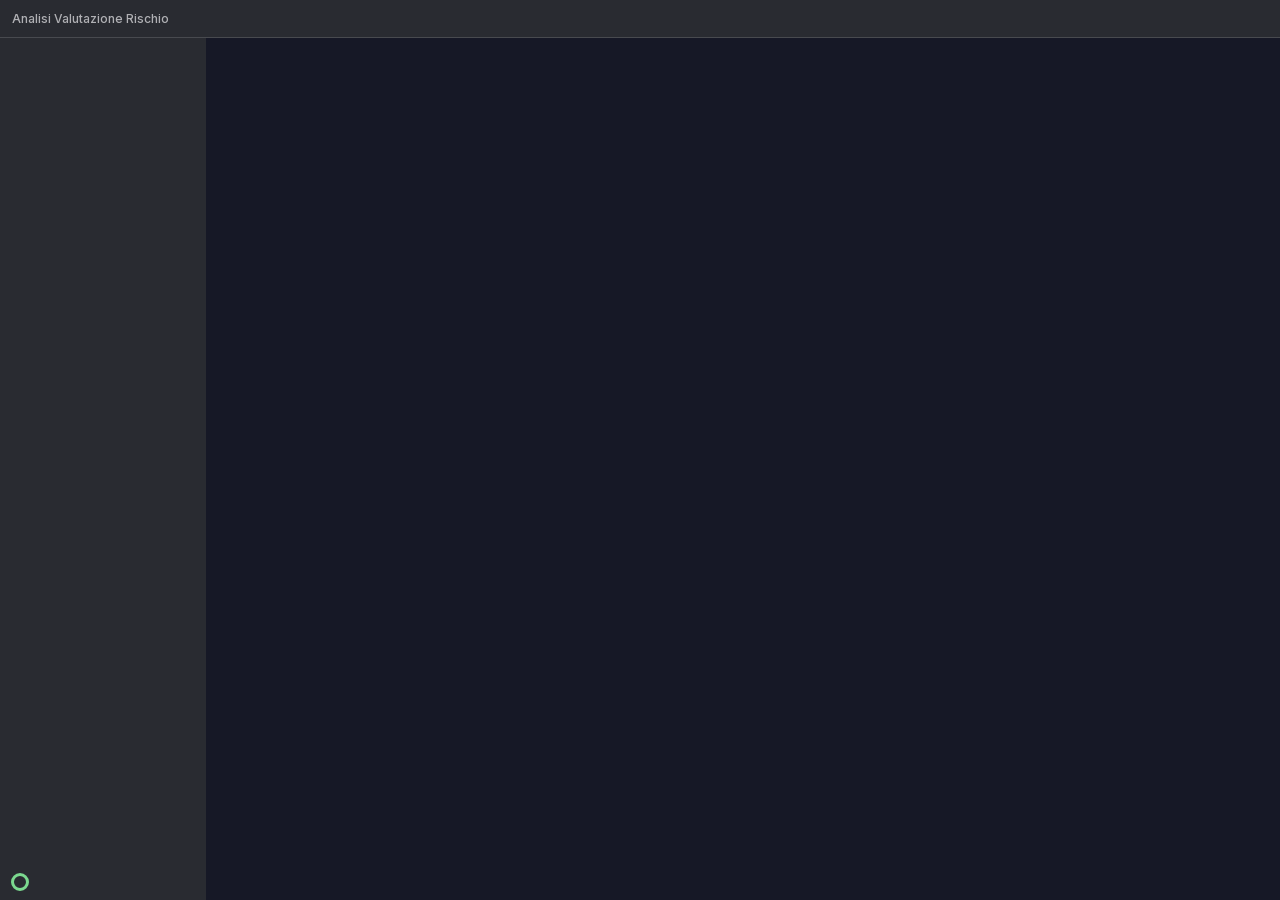
<file: web/index.html>
<!DOCTYPE html>
<html lang="it">
<head>
<meta charset="utf-8">
<meta name="viewport" content="width=device-width, initial-scale=1">
<title>Analisi Valutazione Rischio</title>
<link rel="stylesheet" href="mockup.css">
<link rel="stylesheet" href="app.css">
<link rel="stylesheet" href="tema.css">
<script>
  /* tema ricordato dall'ultima volta: si applica prima del primo disegno,
     cosi' aprendo in tema chiaro non si vede il lampo di quello scuro */
  try {
    document.documentElement.dataset.theme = localStorage.getItem('tema') || 'scuro';
  } catch (err) { /* niente memoria: si parte dal tema scuro */ }
</script>
</head>
<body>

<div class="win">
  <div class="tbar" id="tbar">
    <span style="color:color-mix(in srgb,var(--color-text) 70%,transparent)">Analisi Valutazione Rischio</span>
    <span style="margin-left:auto;font-size:11px;color:var(--color-accent)" id="stato-titolo"></span>
  </div>

  <div class="shell">
    <div class="side" id="side"></div>
    <div class="main" id="main"></div>
  </div>

  <!-- spia di attivita': sta fuori dalla shell perche' app.js riscrive
       #side e #main a ogni disegno e l'animazione ripartirebbe da capo -->
  <div class="spia riposo" id="spia" title="stato dell'applicazione"></div>
</div>

<script src="app.js"></script>
</body>
</html>
</file>
<file: web/mockup.css>
/* Nocturne — design-system tokens and component classes. This file is the source of truth for the system's look; retune it here and see readme.md. */
/* cyrillic-ext */
@font-face {
  font-family: 'Inter';
  font-style: normal;
  font-weight: 400;
  font-display: swap;
  src: url("assets/fonts/font1.woff2") format('woff2');
  unicode-range: U+0460-052F, U+1C80-1C8A, U+20B4, U+2DE0-2DFF, U+A640-A69F, U+FE2E-FE2F;
}
/* cyrillic */
@font-face {
  font-family: 'Inter';
  font-style: normal;
  font-weight: 400;
  font-display: swap;
  src: url("assets/fonts/font2.woff2") format('woff2');
  unicode-range: U+0301, U+0400-045F, U+0490-0491, U+04B0-04B1, U+2116;
}
/* greek-ext */
@font-face {
  font-family: 'Inter';
  font-style: normal;
  font-weight: 400;
  font-display: swap;
  src: url("assets/fonts/font3.woff2") format('woff2');
  unicode-range: U+1F00-1FFF;
}
/* greek */
@font-face {
  font-family: 'Inter';
  font-style: normal;
  font-weight: 400;
  font-display: swap;
  src: url("assets/fonts/font4.woff2") format('woff2');
  unicode-range: U+0370-0377, U+037A-037F, U+0384-038A, U+038C, U+038E-03A1, U+03A3-03FF;
}
/* vietnamese */
@font-face {
  font-family: 'Inter';
  font-style: normal;
  font-weight: 400;
  font-display: swap;
  src: url("assets/fonts/font5.woff2") format('woff2');
  unicode-range: U+0102-0103, U+0110-0111, U+0128-0129, U+0168-0169, U+01A0-01A1, U+01AF-01B0, U+0300-0301, U+0303-0304, U+0308-0309, U+0323, U+0329, U+1EA0-1EF9, U+20AB;
}
/* latin-ext */
@font-face {
  font-family: 'Inter';
  font-style: normal;
  font-weight: 400;
  font-display: swap;
  src: url("assets/fonts/font6.woff2") format('woff2');
  unicode-range: U+0100-02BA, U+02BD-02C5, U+02C7-02CC, U+02CE-02D7, U+02DD-02FF, U+0304, U+0308, U+0329, U+1D00-1DBF, U+1E00-1E9F, U+1EF2-1EFF, U+2020, U+20A0-20AB, U+20AD-20C0, U+2113, U+2C60-2C7F, U+A720-A7FF;
}
/* latin */
@font-face {
  font-family: 'Inter';
  font-style: normal;
  font-weight: 400;
  font-display: swap;
  src: url("assets/fonts/font7.woff2") format('woff2');
  unicode-range: U+0000-00FF, U+0131, U+0152-0153, U+02BB-02BC, U+02C6, U+02DA, U+02DC, U+0304, U+0308, U+0329, U+2000-206F, U+20AC, U+2122, U+2191, U+2193, U+2212, U+2215, U+FEFF, U+FFFD;
}
/* cyrillic-ext */
@font-face {
  font-family: 'Inter';
  font-style: normal;
  font-weight: 500;
  font-display: swap;
  src: url("assets/fonts/font1.woff2") format('woff2');
  unicode-range: U+0460-052F, U+1C80-1C8A, U+20B4, U+2DE0-2DFF, U+A640-A69F, U+FE2E-FE2F;
}
/* cyrillic */
@font-face {
  font-family: 'Inter';
  font-style: normal;
  font-weight: 500;
  font-display: swap;
  src: url("assets/fonts/font2.woff2") format('woff2');
  unicode-range: U+0301, U+0400-045F, U+0490-0491, U+04B0-04B1, U+2116;
}
/* greek-ext */
@font-face {
  font-family: 'Inter';
  font-style: normal;
  font-weight: 500;
  font-display: swap;
  src: url("assets/fonts/font3.woff2") format('woff2');
  unicode-range: U+1F00-1FFF;
}
/* greek */
@font-face {
  font-family: 'Inter';
  font-style: normal;
  font-weight: 500;
  font-display: swap;
  src: url("assets/fonts/font4.woff2") format('woff2');
  unicode-range: U+0370-0377, U+037A-037F, U+0384-038A, U+038C, U+038E-03A1, U+03A3-03FF;
}
/* vietnamese */
@font-face {
  font-family: 'Inter';
  font-style: normal;
  font-weight: 500;
  font-display: swap;
  src: url("assets/fonts/font5.woff2") format('woff2');
  unicode-range: U+0102-0103, U+0110-0111, U+0128-0129, U+0168-0169, U+01A0-01A1, U+01AF-01B0, U+0300-0301, U+0303-0304, U+0308-0309, U+0323, U+0329, U+1EA0-1EF9, U+20AB;
}
/* latin-ext */
@font-face {
  font-family: 'Inter';
  font-style: normal;
  font-weight: 500;
  font-display: swap;
  src: url("assets/fonts/font6.woff2") format('woff2');
  unicode-range: U+0100-02BA, U+02BD-02C5, U+02C7-02CC, U+02CE-02D7, U+02DD-02FF, U+0304, U+0308, U+0329, U+1D00-1DBF, U+1E00-1E9F, U+1EF2-1EFF, U+2020, U+20A0-20AB, U+20AD-20C0, U+2113, U+2C60-2C7F, U+A720-A7FF;
}
/* latin */
@font-face {
  font-family: 'Inter';
  font-style: normal;
  font-weight: 500;
  font-display: swap;
  src: url("assets/fonts/font7.woff2") format('woff2');
  unicode-range: U+0000-00FF, U+0131, U+0152-0153, U+02BB-02BC, U+02C6, U+02DA, U+02DC, U+0304, U+0308, U+0329, U+2000-206F, U+20AC, U+2122, U+2191, U+2193, U+2212, U+2215, U+FEFF, U+FFFD;
}
/* cyrillic-ext */
@font-face {
  font-family: 'Inter';
  font-style: normal;
  font-weight: 600;
  font-display: swap;
  src: url("assets/fonts/font1.woff2") format('woff2');
  unicode-range: U+0460-052F, U+1C80-1C8A, U+20B4, U+2DE0-2DFF, U+A640-A69F, U+FE2E-FE2F;
}
/* cyrillic */
@font-face {
  font-family: 'Inter';
  font-style: normal;
  font-weight: 600;
  font-display: swap;
  src: url("assets/fonts/font2.woff2") format('woff2');
  unicode-range: U+0301, U+0400-045F, U+0490-0491, U+04B0-04B1, U+2116;
}
/* greek-ext */
@font-face {
  font-family: 'Inter';
  font-style: normal;
  font-weight: 600;
  font-display: swap;
  src: url("assets/fonts/font3.woff2") format('woff2');
  unicode-range: U+1F00-1FFF;
}
/* greek */
@font-face {
  font-family: 'Inter';
  font-style: normal;
  font-weight: 600;
  font-display: swap;
  src: url("assets/fonts/font4.woff2") format('woff2');
  unicode-range: U+0370-0377, U+037A-037F, U+0384-038A, U+038C, U+038E-03A1, U+03A3-03FF;
}
/* vietnamese */
@font-face {
  font-family: 'Inter';
  font-style: normal;
  font-weight: 600;
  font-display: swap;
  src: url("assets/fonts/font5.woff2") format('woff2');
  unicode-range: U+0102-0103, U+0110-0111, U+0128-0129, U+0168-0169, U+01A0-01A1, U+01AF-01B0, U+0300-0301, U+0303-0304, U+0308-0309, U+0323, U+0329, U+1EA0-1EF9, U+20AB;
}
/* latin-ext */
@font-face {
  font-family: 'Inter';
  font-style: normal;
  font-weight: 600;
  font-display: swap;
  src: url("assets/fonts/font6.woff2") format('woff2');
  unicode-range: U+0100-02BA, U+02BD-02C5, U+02C7-02CC, U+02CE-02D7, U+02DD-02FF, U+0304, U+0308, U+0329, U+1D00-1DBF, U+1E00-1E9F, U+1EF2-1EFF, U+2020, U+20A0-20AB, U+20AD-20C0, U+2113, U+2C60-2C7F, U+A720-A7FF;
}
/* latin */
@font-face {
  font-family: 'Inter';
  font-style: normal;
  font-weight: 600;
  font-display: swap;
  src: url("assets/fonts/font7.woff2") format('woff2');
  unicode-range: U+0000-00FF, U+0131, U+0152-0153, U+02BB-02BC, U+02C6, U+02DA, U+02DC, U+0304, U+0308, U+0329, U+2000-206F, U+20AC, U+2122, U+2191, U+2193, U+2212, U+2215, U+FEFF, U+FFFD;
}
/* cyrillic-ext */
@font-face {
  font-family: 'Inter';
  font-style: normal;
  font-weight: 700;
  font-display: swap;
  src: url("assets/fonts/font1.woff2") format('woff2');
  unicode-range: U+0460-052F, U+1C80-1C8A, U+20B4, U+2DE0-2DFF, U+A640-A69F, U+FE2E-FE2F;
}
/* cyrillic */
@font-face {
  font-family: 'Inter';
  font-style: normal;
  font-weight: 700;
  font-display: swap;
  src: url("assets/fonts/font2.woff2") format('woff2');
  unicode-range: U+0301, U+0400-045F, U+0490-0491, U+04B0-04B1, U+2116;
}
/* greek-ext */
@font-face {
  font-family: 'Inter';
  font-style: normal;
  font-weight: 700;
  font-display: swap;
  src: url("assets/fonts/font3.woff2") format('woff2');
  unicode-range: U+1F00-1FFF;
}
/* greek */
@font-face {
  font-family: 'Inter';
  font-style: normal;
  font-weight: 700;
  font-display: swap;
  src: url("assets/fonts/font4.woff2") format('woff2');
  unicode-range: U+0370-0377, U+037A-037F, U+0384-038A, U+038C, U+038E-03A1, U+03A3-03FF;
}
/* vietnamese */
@font-face {
  font-family: 'Inter';
  font-style: normal;
  font-weight: 700;
  font-display: swap;
  src: url("assets/fonts/font5.woff2") format('woff2');
  unicode-range: U+0102-0103, U+0110-0111, U+0128-0129, U+0168-0169, U+01A0-01A1, U+01AF-01B0, U+0300-0301, U+0303-0304, U+0308-0309, U+0323, U+0329, U+1EA0-1EF9, U+20AB;
}
/* latin-ext */
@font-face {
  font-family: 'Inter';
  font-style: normal;
  font-weight: 700;
  font-display: swap;
  src: url("assets/fonts/font6.woff2") format('woff2');
  unicode-range: U+0100-02BA, U+02BD-02C5, U+02C7-02CC, U+02CE-02D7, U+02DD-02FF, U+0304, U+0308, U+0329, U+1D00-1DBF, U+1E00-1E9F, U+1EF2-1EFF, U+2020, U+20A0-20AB, U+20AD-20C0, U+2113, U+2C60-2C7F, U+A720-A7FF;
}
/* latin */
@font-face {
  font-family: 'Inter';
  font-style: normal;
  font-weight: 700;
  font-display: swap;
  src: url("assets/fonts/font7.woff2") format('woff2');
  unicode-range: U+0000-00FF, U+0131, U+0152-0153, U+02BB-02BC, U+02C6, U+02DA, U+02DC, U+0304, U+0308, U+0329, U+2000-206F, U+20AC, U+2122, U+2191, U+2193, U+2212, U+2215, U+FEFF, U+FFFD;
}


:root {
  --color-bg: #161826;
  --color-surface: #232532;
  --color-text: #e9e9ed;
  --color-accent: #9184d9; /* review round 7 (Barron): the accent moves to
     the product's blurple — OKLCH hue 289.2, the hue of the app's own Pro
     accent (#9a8fe0, --om-accent-pro) — at the same lightness the steel
     accent held (L 0.660, so the documented ratios survive) and chroma
     in the product blurple's own range (its token sits at C 0.118; the
     accent takes 0.125, from the old steel's 0.030):
     the accent now reads as an accent rather than another neutral. */
  --color-accent-2: #a7a1db; /* the machine-derived stand-in follows: same
     hue, same L 0.734, chroma at the same 2:3 proportion it held */
  --color-divider: color-mix(in srgb, #e9e9ed 16%, transparent);

  /* Tonal ramps — generated in OKLCH on one shared lightness scale, so the
     same step of any role matches the others in visual value. */
  --color-neutral-100: #f3f5fe;
  --color-neutral-200: #e4e7f5;
  --color-neutral-300: #cfd3e5;
  --color-neutral-400: #b2b6ca;
  --color-neutral-500: #9397ab;
  --color-neutral-600: #75798c;
  --color-neutral-700: #595d6c;
  --color-neutral-800: #3f424d;
  --color-neutral-900: #292b31;

  --color-accent-100: #f5f4ff;
  --color-accent-200: #e7e5fe;
  --color-accent-300: #d2cefd;
  --color-accent-400: #b5abfc;
  --color-accent-500: #968ae0;
  --color-accent-600: #796cbf;
  --color-accent-700: #5d5294;
  --color-accent-800: #423a6a;
  --color-accent-900: #2b2741;

  --color-accent-2-100: #f5f4ff;
  --color-accent-2-200: #e7e5fe;
  --color-accent-2-300: #d2cefd;
  --color-accent-2-400: #b5afe8;
  --color-accent-2-500: #9690c9;
  --color-accent-2-600: #7972a9;
  --color-accent-2-700: #5c5783;
  --color-accent-2-800: #423e5d;
  --color-accent-2-900: #2b293a;

  /* Deck section-divider ground — review round 3: saturation as presence.
     Dividers take a saturated deep indigo (hue 277, the neutral ramp's own
     family; C 0.094 — written when the accent held C 0.030, before the
     round-7 blurple raised it past the ground's) with a lighter bloom and
     a ghost tint of the same hue, while the slide grounds stay
     desaturated. Deck-scale fills only — not interface colors. */
  --color-section: #262a60;
  --color-section-glow: #353b80;
  --color-section-ghost: #4c5397;

  --font-heading: "Inter", system-ui, sans-serif;
  --font-heading-weight: 500;
  --font-body: "Inter", system-ui, sans-serif;

  --space-1: 2.8px;
  --space-2: 5.6px;
  --space-3: 8.4px;
  --space-4: 11.2px;
  --space-6: 16.8px;
  --space-8: 22.4px;

  --radius-sm: 4px;
  --radius-md: 8px;
  --radius-lg: 14px;

  /* Elevation — derived from the ground: soft ink-tinted shadows on a
     light theme, a hairline edge + ambient darkness on a dark one. */
  --shadow-sm: 0 0 0 1px #3f424d;
  --shadow-md: 0 0 0 1px #595d6c, 0 6px 18px rgba(0,0,0,0.55);
  --shadow-lg: 0 0 0 1px #9397ab, 0 16px 40px rgba(0,0,0,0.65);
}

body {
  background: var(--color-bg);
  color: var(--color-text);
  font-family: var(--font-body);
}
h1, h2, h3, h4 { font-family: var(--font-heading); font-weight: var(--font-heading-weight); }

.lighten{mix-blend-mode:lighten;background-color:transparent}

/* ══════════════════════════════════════════════════════════════════════════
   Components — built with the tokens above. Plain CSS
   on plain HTML: no JavaScript, no build step. Each class is documented in
   readme.md and demonstrated in foundations/ and components/.
   ══════════════════════════════════════════════════════════════════════ */

*, *::before, *::after { box-sizing: border-box; }
body { margin: 0; font-size: 15px; line-height: 1.55; font-weight: 400; }
h1, h2, h3, h4, h5, h6 {
  font-family: var(--font-heading); font-weight: var(--font-heading-weight);
  line-height: 1.12; letter-spacing: -0.015em; margin: 0 0 var(--space-2);
}
h1 { font-size: 42px; }
h2 { font-size: 32px; }
h3 { font-size: 25px; }
h4 { font-size: 20px; }
h5 { font-size: 16px; }
h6 { font-size: 13px; }
h6 { letter-spacing: 0.08em; text-transform: uppercase; }
p { margin: 0 0 var(--space-3); }
a { color: var(--color-accent); text-underline-offset: 3px; }
img { display: block; max-width: 100%; }
figure { margin: 0; }
figcaption {
  font-size: 11px; margin-top: var(--space-1);
  color: color-mix(in srgb, var(--color-text) 55%, transparent);
}
.text-muted { color: color-mix(in srgb, var(--color-text) 55%, transparent); }
:focus { outline: none; }
:focus-visible { outline: 2px solid var(--color-accent); outline-offset: 2px; }
::selection { background: color-mix(in srgb, var(--color-accent) 30%, transparent); }

/* — rules — */
/* Rules fade to transparent at both ends instead of stopping cleanly — a
   Nocturne signature. The ramp is 48px an end (one deck baseline unit),
   painted from the same divider token. Freestanding rules fade; box
   outlines, in-control separators, and short accent marks stay solid. */
.hr {
  height: 1px; border: 0; margin: var(--space-4) 0;
  background: linear-gradient(to right,
    transparent, var(--color-divider) 48px,
    var(--color-divider) calc(100% - 48px), transparent);
}

/* — buttons — */
.btn {
  display: inline-flex; align-items: center; justify-content: center; gap: 6px;
  cursor: pointer; text-decoration: none;
  font-family: var(--font-heading); font-weight: var(--font-heading-weight);
  font-size: 14px; line-height: 1.2; color: var(--color-text); /* matches the .input's 14px —
     the pair sits side by side in sign-up rows */
  background: transparent; border: 1px solid transparent;
  padding: var(--space-2) calc(var(--space-3) * 1.2);
  border-radius: var(--radius-md);
}
.btn svg { display: block; }
.btn:disabled { opacity: 0.45; cursor: not-allowed; }
.btn-primary { color: var(--color-accent); border-color: var(--color-accent); }
.btn-primary:hover { background: color-mix(in srgb, var(--color-accent) 12%, transparent); }
.btn-primary:active { background: color-mix(in srgb, var(--color-accent) 22%, transparent); }
.btn-secondary { border-color: var(--color-divider); }
.btn-secondary:hover { background: color-mix(in srgb, var(--color-text) 7%, transparent); }
.btn-secondary:active { background: color-mix(in srgb, var(--color-text) 14%, transparent); }
.btn-ghost { color: var(--color-accent); padding-inline: var(--space-1); }
.btn-ghost:hover { background: color-mix(in srgb, var(--color-accent) 10%, transparent); }
.btn-ghost:active { background: color-mix(in srgb, var(--color-accent) 18%, transparent); }
.btn-icon { width: 36px; height: 36px; padding: 0; }
.btn-block { width: 100%; margin-top: var(--space-2); }

/* — forms — */
.field > label {
  display: block; font-size: 12px; margin-bottom: 5px;
  color: color-mix(in srgb, var(--color-text) 70%, transparent);
}
.input {
  width: 100%; min-height: 36px; padding: 6px 10px; font: inherit;
  font-size: 14px; color: var(--color-text); caret-color: var(--color-accent);
  background: var(--color-surface);
  border: 1px solid var(--color-divider); border-radius: var(--radius-md);
}
.input:hover { border-color: color-mix(in srgb, var(--color-text) 45%, transparent); }
.input:focus-visible { border-color: var(--color-accent); outline-offset: 0; }
textarea.input { min-height: 90px; resize: vertical; }
.radio { display: inline-flex; align-items: center; gap: 8px; cursor: pointer; font-size: 14px; }
.radio input, .seg-opt input {
  position: absolute; opacity: 0; width: 0; height: 0; pointer-events: none;
}
.radio .dot {
  width: 16px; height: 16px; flex: none; border-radius: 50%;
  border: 1.5px solid var(--color-divider);
}
.radio:hover .dot { border-color: var(--color-accent); }
.radio input:checked + .dot {
  border-color: var(--color-accent); background: var(--color-accent);
  box-shadow: inset 0 0 0 4px var(--color-bg);
}
.radio input:focus-visible + .dot { outline: 2px solid var(--color-accent); outline-offset: 2px; }
.seg {
  display: inline-flex; overflow: hidden;
  border: 1px solid var(--color-divider); border-radius: var(--radius-md);
}
.seg-opt {
  display: inline-flex; align-items: center; gap: 6px;
  padding: 7px 12px; font-size: 13px; cursor: pointer;
}
.seg-opt + .seg-opt { border-left: 1px solid var(--color-divider); }
.seg-opt:has(input:checked) { color: var(--color-accent); box-shadow: inset 0 0 0 1px var(--color-accent); }
.seg-opt:not(:has(input:checked)):hover { background: color-mix(in srgb, var(--color-text) 7%, transparent); }
.seg-opt:has(input:focus-visible) { outline: 2px solid var(--color-accent); outline-offset: -2px; }

/* — cards — */
.card {
  display: flex; flex-direction: column; gap: var(--space-2);
  padding: var(--space-3); border-radius: var(--radius-md); background: var(--color-surface);
}
.card-kicker { font-size: 10px; letter-spacing: 0.1em; text-transform: uppercase; color: var(--color-accent); }
.card-title {
  font-family: var(--font-heading); font-weight: var(--font-heading-weight);
  font-size: 17px; line-height: 1.2;
}
.card-body { margin: 0; font-size: 13px; opacity: 0.8; flex: 1; }
.card-meta {
  display: flex; align-items: center; gap: 6px; font-size: 11px;
  color: color-mix(in srgb, var(--color-text) 50%, transparent);
}
.elev-sm { box-shadow: var(--shadow-sm); }
.elev-md { box-shadow: var(--shadow-md); }
.elev-lg { box-shadow: var(--shadow-lg); }

/* — tags — */
.tag {
  display: inline-flex; align-items: center; font-size: 11px;
  letter-spacing: 0.02em; padding: 3px 10px;
  border-radius: calc(var(--radius-md) * 0.75);
}
.tag-accent { background: var(--color-accent-800); color: var(--color-accent-100); }
.tag-accent-2 { background: var(--color-accent-2-800); color: var(--color-accent-2-100); }
.tag-neutral { background: var(--color-neutral-800); color: var(--color-neutral-100); }
.tag-outline { border: 1px solid var(--color-accent); color: var(--color-accent); }

/* — navigation — */
.nav {
  display: flex; align-items: center; gap: var(--space-4);
  padding: var(--space-3) var(--space-4);
  border-bottom: none;
}
.nav-brand {
  font-family: var(--font-heading); font-weight: var(--font-heading-weight);
  font-size: 18px; margin-right: auto;
}
.nav a { color: inherit; text-decoration: none; font-size: 14px; }
.nav a:hover, .nav a[aria-current='page'] { color: var(--color-accent); }

/* — tables — */
.table { width: 100%; border-collapse: collapse; font-size: 14px; }
.table th {
  text-align: left; font-size: 11px; letter-spacing: 0.08em; text-transform: uppercase;
  color: color-mix(in srgb, var(--color-text) 60%, transparent);
  padding: var(--space-2); border-bottom: 1px solid transparent; /* keeps layout; the row paints the fading rule */
}
.table td {
  padding: var(--space-2);
  border-bottom: 1px solid transparent;
}
/* Row rules as row-level strips so the end-fade spans the row, not each cell. */
.table thead tr {
  background: linear-gradient(to right,
    transparent, var(--color-divider) 48px,
    var(--color-divider) calc(100% - 48px), transparent) no-repeat bottom / 100% 1px;
}
.table tbody tr {
  background: linear-gradient(to right,
    transparent, color-mix(in srgb, var(--color-text) 8%, transparent) 48px,
    color-mix(in srgb, var(--color-text) 8%, transparent) calc(100% - 48px), transparent) no-repeat bottom / 100% 1px;
}
.table tbody tr:hover {
  /* the hover tint layers over the row rule, which keeps painting */
  background:
    linear-gradient(color-mix(in srgb, var(--color-text) 4%, transparent),
                    color-mix(in srgb, var(--color-text) 4%, transparent)) no-repeat 0 0 / 100% 100%,
    linear-gradient(to right,
      transparent, color-mix(in srgb, var(--color-text) 8%, transparent) 48px,
      color-mix(in srgb, var(--color-text) 8%, transparent) calc(100% - 48px), transparent) no-repeat bottom / 100% 1px;
}

/* — dialog — */
.dialog-backdrop {
  position: fixed; inset: 0; display: grid; place-items: center;
  padding: var(--space-4);
  background: color-mix(in srgb, var(--color-neutral-900) 50%, transparent);
}
.dialog {
  width: min(440px, 100%); display: flex; flex-direction: column; gap: var(--space-3);
  padding: var(--space-4); border-radius: var(--radius-lg);
  background: var(--color-surface); box-shadow: var(--shadow-lg);
}
.dialog-title {
  font-family: var(--font-heading); font-weight: var(--font-heading-weight);
  font-size: 20px;
}
.dialog-body { font-size: 14px; opacity: 0.85; }
.dialog-actions { display: flex; justify-content: flex-end; gap: var(--space-2); margin-top: var(--space-2); }



@font-face {
  font-family: "Phosphor";
  src:
    url("assets/fonts/font8.woff2") format("woff2"),
    url("assets/fonts/font1.woff") format("woff"),
    url("assets/fonts/font1.ttf") format("truetype"),
    url("901c27a0-7f7d-48d4-a447-e628f36ace3d#Phosphor") format("svg");
  font-weight: normal;
  font-style: normal;
  font-display: block;
}

.ph {
  /* use !important to prevent issues with browser extensions that change fonts */
  font-family: "Phosphor" !important;
  speak: never;
  font-style: normal;
  font-weight: normal;
  font-variant: normal;
  text-transform: none;
  line-height: 1;

  /* Enable Ligatures ================ */
  letter-spacing: 0;
  -webkit-font-feature-settings: "liga";
  -moz-font-feature-settings: "liga=1";
  -moz-font-feature-settings: "liga";
  -ms-font-feature-settings: "liga" 1;
  font-feature-settings: "liga";
  -webkit-font-variant-ligatures: discretionary-ligatures;
  font-variant-ligatures: discretionary-ligatures;

  /* Better Font Rendering =========== */
  -webkit-font-smoothing: antialiased;
  -moz-osx-font-smoothing: grayscale;
}

.ph.ph-acorn:before {
  content: "\eb9a";
}
.ph.ph-address-book:before {
  content: "\e6f8";
}
.ph.ph-address-book-tabs:before {
  content: "\ee4e";
}
.ph.ph-air-traffic-control:before {
  content: "\ecd8";
}
.ph.ph-airplane:before {
  content: "\e002";
}
.ph.ph-airplane-in-flight:before {
  content: "\e4fe";
}
.ph.ph-airplane-landing:before {
  content: "\e502";
}
.ph.ph-airplane-takeoff:before {
  content: "\e504";
}
.ph.ph-airplane-taxiing:before {
  content: "\e500";
}
.ph.ph-airplane-tilt:before {
  content: "\e5d6";
}
.ph.ph-airplay:before {
  content: "\e004";
}
.ph.ph-alarm:before {
  content: "\e006";
}
.ph.ph-alien:before {
  content: "\e8a6";
}
.ph.ph-align-bottom:before {
  content: "\e506";
}
.ph.ph-align-bottom-simple:before {
  content: "\eb0c";
}
.ph.ph-align-center-horizontal:before {
  content: "\e50a";
}
.ph.ph-align-center-horizontal-simple:before {
  content: "\eb0e";
}
.ph.ph-align-center-vertical:before {
  content: "\e50c";
}
.ph.ph-align-center-vertical-simple:before {
  content: "\eb10";
}
.ph.ph-align-left:before {
  content: "\e50e";
}
.ph.ph-align-left-simple:before {
  content: "\eaee";
}
.ph.ph-align-right:before {
  content: "\e510";
}
.ph.ph-align-right-simple:before {
  content: "\eb12";
}
.ph.ph-align-top:before {
  content: "\e512";
}
.ph.ph-align-top-simple:before {
  content: "\eb14";
}
.ph.ph-amazon-logo:before {
  content: "\e96c";
}
.ph.ph-ambulance:before {
  content: "\e572";
}
.ph.ph-anchor:before {
  content: "\e514";
}
.ph.ph-anchor-simple:before {
  content: "\e5d8";
}
.ph.ph-android-logo:before {
  content: "\e008";
}
.ph.ph-angle:before {
  content: "\e7bc";
}
.ph.ph-angular-logo:before {
  content: "\eb80";
}
.ph.ph-aperture:before {
  content: "\e00a";
}
.ph.ph-app-store-logo:before {
  content: "\e974";
}
.ph.ph-app-window:before {
  content: "\e5da";
}
.ph.ph-apple-logo:before {
  content: "\e516";
}
.ph.ph-apple-podcasts-logo:before {
  content: "\eb96";
}
.ph.ph-approximate-equals:before {
  content: "\edaa";
}
.ph.ph-archive:before {
  content: "\e00c";
}
.ph.ph-armchair:before {
  content: "\e012";
}
.ph.ph-arrow-arc-left:before {
  content: "\e014";
}
.ph.ph-arrow-arc-right:before {
  content: "\e016";
}
.ph.ph-arrow-bend-double-up-left:before {
  content: "\e03a";
}
.ph.ph-arrow-bend-double-up-right:before {
  content: "\e03c";
}
.ph.ph-arrow-bend-down-left:before {
  content: "\e018";
}
.ph.ph-arrow-bend-down-right:before {
  content: "\e01a";
}
.ph.ph-arrow-bend-left-down:before {
  content: "\e01c";
}
.ph.ph-arrow-bend-left-up:before {
  content: "\e01e";
}
.ph.ph-arrow-bend-right-down:before {
  content: "\e020";
}
.ph.ph-arrow-bend-right-up:before {
  content: "\e022";
}
.ph.ph-arrow-bend-up-left:before {
  content: "\e024";
}
.ph.ph-arrow-bend-up-right:before {
  content: "\e026";
}
.ph.ph-arrow-circle-down:before {
  content: "\e028";
}
.ph.ph-arrow-circle-down-left:before {
  content: "\e02a";
}
.ph.ph-arrow-circle-down-right:before {
  content: "\e02c";
}
.ph.ph-arrow-circle-left:before {
  content: "\e05a";
}
.ph.ph-arrow-circle-right:before {
  content: "\e02e";
}
.ph.ph-arrow-circle-up:before {
  content: "\e030";
}
.ph.ph-arrow-circle-up-left:before {
  content: "\e032";
}
.ph.ph-arrow-circle-up-right:before {
  content: "\e034";
}
.ph.ph-arrow-clockwise:before {
  content: "\e036";
}
.ph.ph-arrow-counter-clockwise:before {
  content: "\e038";
}
.ph.ph-arrow-down:before {
  content: "\e03e";
}
.ph.ph-arrow-down-left:before {
  content: "\e040";
}
.ph.ph-arrow-down-right:before {
  content: "\e042";
}
.ph.ph-arrow-elbow-down-left:before {
  content: "\e044";
}
.ph.ph-arrow-elbow-down-right:before {
  content: "\e046";
}
.ph.ph-arrow-elbow-left:before {
  content: "\e048";
}
.ph.ph-arrow-elbow-left-down:before {
  content: "\e04a";
}
.ph.ph-arrow-elbow-left-up:before {
  content: "\e04c";
}
.ph.ph-arrow-elbow-right:before {
  content: "\e04e";
}
.ph.ph-arrow-elbow-right-down:before {
  content: "\e050";
}
.ph.ph-arrow-elbow-right-up:before {
  content: "\e052";
}
.ph.ph-arrow-elbow-up-left:before {
  content: "\e054";
}
.ph.ph-arrow-elbow-up-right:before {
  content: "\e056";
}
.ph.ph-arrow-fat-down:before {
  content: "\e518";
}
.ph.ph-arrow-fat-left:before {
  content: "\e51a";
}
.ph.ph-arrow-fat-line-down:before {
  content: "\e51c";
}
.ph.ph-arrow-fat-line-left:before {
  content: "\e51e";
}
.ph.ph-arrow-fat-line-right:before {
  content: "\e520";
}
.ph.ph-arrow-fat-line-up:before {
  content: "\e522";
}
.ph.ph-arrow-fat-lines-down:before {
  content: "\e524";
}
.ph.ph-arrow-fat-lines-left:before {
  content: "\e526";
}
.ph.ph-arrow-fat-lines-right:before {
  content: "\e528";
}
.ph.ph-arrow-fat-lines-up:before {
  content: "\e52a";
}
.ph.ph-arrow-fat-right:before {
  content: "\e52c";
}
.ph.ph-arrow-fat-up:before {
  content: "\e52e";
}
.ph.ph-arrow-left:before {
  content: "\e058";
}
.ph.ph-arrow-line-down:before {
  content: "\e05c";
}
.ph.ph-arrow-line-down-left:before {
  content: "\e05e";
}
.ph.ph-arrow-line-down-right:before {
  content: "\e060";
}
.ph.ph-arrow-line-left:before {
  content: "\e062";
}
.ph.ph-arrow-line-right:before {
  content: "\e064";
}
.ph.ph-arrow-line-up:before {
  content: "\e066";
}
.ph.ph-arrow-line-up-left:before {
  content: "\e068";
}
.ph.ph-arrow-line-up-right:before {
  content: "\e06a";
}
.ph.ph-arrow-right:before {
  content: "\e06c";
}
.ph.ph-arrow-square-down:before {
  content: "\e06e";
}
.ph.ph-arrow-square-down-left:before {
  content: "\e070";
}
.ph.ph-arrow-square-down-right:before {
  content: "\e072";
}
.ph.ph-arrow-square-in:before {
  content: "\e5dc";
}
.ph.ph-arrow-square-left:before {
  content: "\e074";
}
.ph.ph-arrow-square-out:before {
  content: "\e5de";
}
.ph.ph-arrow-square-right:before {
  content: "\e076";
}
.ph.ph-arrow-square-up:before {
  content: "\e078";
}
.ph.ph-arrow-square-up-left:before {
  content: "\e07a";
}
.ph.ph-arrow-square-up-right:before {
  content: "\e07c";
}
.ph.ph-arrow-u-down-left:before {
  content: "\e07e";
}
.ph.ph-arrow-u-down-right:before {
  content: "\e080";
}
.ph.ph-arrow-u-left-down:before {
  content: "\e082";
}
.ph.ph-arrow-u-left-up:before {
  content: "\e084";
}
.ph.ph-arrow-u-right-down:before {
  content: "\e086";
}
.ph.ph-arrow-u-right-up:before {
  content: "\e088";
}
.ph.ph-arrow-u-up-left:before {
  content: "\e08a";
}
.ph.ph-arrow-u-up-right:before {
  content: "\e08c";
}
.ph.ph-arrow-up:before {
  content: "\e08e";
}
.ph.ph-arrow-up-left:before {
  content: "\e090";
}
.ph.ph-arrow-up-right:before {
  content: "\e092";
}
.ph.ph-arrows-clockwise:before {
  content: "\e094";
}
.ph.ph-arrows-counter-clockwise:before {
  content: "\e096";
}
.ph.ph-arrows-down-up:before {
  content: "\e098";
}
.ph.ph-arrows-horizontal:before {
  content: "\eb06";
}
.ph.ph-arrows-in:before {
  content: "\e09a";
}
.ph.ph-arrows-in-cardinal:before {
  content: "\e09c";
}
.ph.ph-arrows-in-line-horizontal:before {
  content: "\e530";
}
.ph.ph-arrows-in-line-vertical:before {
  content: "\e532";
}
.ph.ph-arrows-in-simple:before {
  content: "\e09e";
}
.ph.ph-arrows-left-right:before {
  content: "\e0a0";
}
.ph.ph-arrows-merge:before {
  content: "\ed3e";
}
.ph.ph-arrows-out:before {
  content: "\e0a2";
}
.ph.ph-arrows-out-cardinal:before {
  content: "\e0a4";
}
.ph.ph-arrows-out-line-horizontal:before {
  content: "\e534";
}
.ph.ph-arrows-out-line-vertical:before {
  content: "\e536";
}
.ph.ph-arrows-out-simple:before {
  content: "\e0a6";
}
.ph.ph-arrows-split:before {
  content: "\ed3c";
}
.ph.ph-arrows-vertical:before {
  content: "\eb04";
}
.ph.ph-article:before {
  content: "\e0a8";
}
.ph.ph-article-medium:before {
  content: "\e5e0";
}
.ph.ph-article-ny-times:before {
  content: "\e5e2";
}
.ph.ph-asclepius:before {
  content: "\ee34";
}
.ph.ph-caduceus:before {
  content: "\ee34";
}
.ph.ph-asterisk:before {
  content: "\e0aa";
}
.ph.ph-asterisk-simple:before {
  content: "\e832";
}
.ph.ph-at:before {
  content: "\e0ac";
}
.ph.ph-atom:before {
  content: "\e5e4";
}
.ph.ph-avocado:before {
  content: "\ee04";
}
.ph.ph-axe:before {
  content: "\e9fc";
}
.ph.ph-baby:before {
  content: "\e774";
}
.ph.ph-baby-carriage:before {
  content: "\e818";
}
.ph.ph-backpack:before {
  content: "\e922";
}
.ph.ph-backspace:before {
  content: "\e0ae";
}
.ph.ph-bag:before {
  content: "\e0b0";
}
.ph.ph-bag-simple:before {
  content: "\e5e6";
}
.ph.ph-balloon:before {
  content: "\e76c";
}
.ph.ph-bandaids:before {
  content: "\e0b2";
}
.ph.ph-bank:before {
  content: "\e0b4";
}
.ph.ph-barbell:before {
  content: "\e0b6";
}
.ph.ph-barcode:before {
  content: "\e0b8";
}
.ph.ph-barn:before {
  content: "\ec72";
}
.ph.ph-barricade:before {
  content: "\e948";
}
.ph.ph-baseball:before {
  content: "\e71a";
}
.ph.ph-baseball-cap:before {
  content: "\ea28";
}
.ph.ph-baseball-helmet:before {
  content: "\ee4a";
}
.ph.ph-basket:before {
  content: "\e964";
}
.ph.ph-basketball:before {
  content: "\e724";
}
.ph.ph-bathtub:before {
  content: "\e81e";
}
.ph.ph-battery-charging:before {
  content: "\e0ba";
}
.ph.ph-battery-charging-vertical:before {
  content: "\e0bc";
}
.ph.ph-battery-empty:before {
  content: "\e0be";
}
.ph.ph-battery-full:before {
  content: "\e0c0";
}
.ph.ph-battery-high:before {
  content: "\e0c2";
}
.ph.ph-battery-low:before {
  content: "\e0c4";
}
.ph.ph-battery-medium:before {
  content: "\e0c6";
}
.ph.ph-battery-plus:before {
  content: "\e808";
}
.ph.ph-battery-plus-vertical:before {
  content: "\ec50";
}
.ph.ph-battery-vertical-empty:before {
  content: "\e7c6";
}
.ph.ph-battery-vertical-full:before {
  content: "\e7c4";
}
.ph.ph-battery-vertical-high:before {
  content: "\e7c2";
}
.ph.ph-battery-vertical-low:before {
  content: "\e7be";
}
.ph.ph-battery-vertical-medium:before {
  content: "\e7c0";
}
.ph.ph-battery-warning:before {
  content: "\e0c8";
}
.ph.ph-battery-warning-vertical:before {
  content: "\e0ca";
}
.ph.ph-beach-ball:before {
  content: "\ed24";
}
.ph.ph-beanie:before {
  content: "\ea2a";
}
.ph.ph-bed:before {
  content: "\e0cc";
}
.ph.ph-beer-bottle:before {
  content: "\e7b0";
}
.ph.ph-beer-stein:before {
  content: "\eb62";
}
.ph.ph-behance-logo:before {
  content: "\e7f4";
}
.ph.ph-bell:before {
  content: "\e0ce";
}
.ph.ph-bell-ringing:before {
  content: "\e5e8";
}
.ph.ph-bell-simple:before {
  content: "\e0d0";
}
.ph.ph-bell-simple-ringing:before {
  content: "\e5ea";
}
.ph.ph-bell-simple-slash:before {
  content: "\e0d2";
}
.ph.ph-bell-simple-z:before {
  content: "\e5ec";
}
.ph.ph-bell-slash:before {
  content: "\e0d4";
}
.ph.ph-bell-z:before {
  content: "\e5ee";
}
.ph.ph-belt:before {
  content: "\ea2c";
}
.ph.ph-bezier-curve:before {
  content: "\eb00";
}
.ph.ph-bicycle:before {
  content: "\e0d6";
}
.ph.ph-binary:before {
  content: "\ee60";
}
.ph.ph-binoculars:before {
  content: "\ea64";
}
.ph.ph-biohazard:before {
  content: "\e9e0";
}
.ph.ph-bird:before {
  content: "\e72c";
}
.ph.ph-blueprint:before {
  content: "\eda0";
}
.ph.ph-bluetooth:before {
  content: "\e0da";
}
.ph.ph-bluetooth-connected:before {
  content: "\e0dc";
}
.ph.ph-bluetooth-slash:before {
  content: "\e0de";
}
.ph.ph-bluetooth-x:before {
  content: "\e0e0";
}
.ph.ph-boat:before {
  content: "\e786";
}
.ph.ph-bomb:before {
  content: "\ee0a";
}
.ph.ph-bone:before {
  content: "\e7f2";
}
.ph.ph-book:before {
  content: "\e0e2";
}
.ph.ph-book-bookmark:before {
  content: "\e0e4";
}
.ph.ph-book-open:before {
  content: "\e0e6";
}
.ph.ph-book-open-text:before {
  content: "\e8f2";
}
.ph.ph-book-open-user:before {
  content: "\ede0";
}
.ph.ph-bookmark:before {
  content: "\e0e8";
}
.ph.ph-bookmark-simple:before {
  content: "\e0ea";
}
.ph.ph-bookmarks:before {
  content: "\e0ec";
}
.ph.ph-bookmarks-simple:before {
  content: "\e5f0";
}
.ph.ph-books:before {
  content: "\e758";
}
.ph.ph-boot:before {
  content: "\ecca";
}
.ph.ph-boules:before {
  content: "\e722";
}
.ph.ph-bounding-box:before {
  content: "\e6ce";
}
.ph.ph-bowl-food:before {
  content: "\eaa4";
}
.ph.ph-bowl-steam:before {
  content: "\e8e4";
}
.ph.ph-bowling-ball:before {
  content: "\ea34";
}
.ph.ph-box-arrow-down:before {
  content: "\e00e";
}
.ph.ph-archive-box:before {
  content: "\e00e";
}
.ph.ph-box-arrow-up:before {
  content: "\ee54";
}
.ph.ph-boxing-glove:before {
  content: "\ea36";
}
.ph.ph-brackets-angle:before {
  content: "\e862";
}
.ph.ph-brackets-curly:before {
  content: "\e860";
}
.ph.ph-brackets-round:before {
  content: "\e864";
}
.ph.ph-brackets-square:before {
  content: "\e85e";
}
.ph.ph-brain:before {
  content: "\e74e";
}
.ph.ph-brandy:before {
  content: "\e6b4";
}
.ph.ph-bread:before {
  content: "\e81c";
}
.ph.ph-bridge:before {
  content: "\ea68";
}
.ph.ph-briefcase:before {
  content: "\e0ee";
}
.ph.ph-briefcase-metal:before {
  content: "\e5f2";
}
.ph.ph-broadcast:before {
  content: "\e0f2";
}
.ph.ph-broom:before {
  content: "\ec54";
}
.ph.ph-browser:before {
  content: "\e0f4";
}
.ph.ph-browsers:before {
  content: "\e0f6";
}
.ph.ph-bug:before {
  content: "\e5f4";
}
.ph.ph-bug-beetle:before {
  content: "\e5f6";
}
.ph.ph-bug-droid:before {
  content: "\e5f8";
}
.ph.ph-building:before {
  content: "\e100";
}
.ph.ph-building-apartment:before {
  content: "\e0fe";
}
.ph.ph-building-office:before {
  content: "\e0ff";
}
.ph.ph-buildings:before {
  content: "\e102";
}
.ph.ph-bulldozer:before {
  content: "\ec6c";
}
.ph.ph-bus:before {
  content: "\e106";
}
.ph.ph-butterfly:before {
  content: "\ea6e";
}
.ph.ph-cable-car:before {
  content: "\e49c";
}
.ph.ph-cactus:before {
  content: "\e918";
}
.ph.ph-cake:before {
  content: "\e780";
}
.ph.ph-calculator:before {
  content: "\e538";
}
.ph.ph-calendar:before {
  content: "\e108";
}
.ph.ph-calendar-blank:before {
  content: "\e10a";
}
.ph.ph-calendar-check:before {
  content: "\e712";
}
.ph.ph-calendar-dot:before {
  content: "\e7b2";
}
.ph.ph-calendar-dots:before {
  content: "\e7b4";
}
.ph.ph-calendar-heart:before {
  content: "\e8b0";
}
.ph.ph-calendar-minus:before {
  content: "\ea14";
}
.ph.ph-calendar-plus:before {
  content: "\e714";
}
.ph.ph-calendar-slash:before {
  content: "\ea12";
}
.ph.ph-calendar-star:before {
  content: "\e8b2";
}
.ph.ph-calendar-x:before {
  content: "\e10c";
}
.ph.ph-call-bell:before {
  content: "\e7de";
}
.ph.ph-camera:before {
  content: "\e10e";
}
.ph.ph-camera-plus:before {
  content: "\ec58";
}
.ph.ph-camera-rotate:before {
  content: "\e7a4";
}
.ph.ph-camera-slash:before {
  content: "\e110";
}
.ph.ph-campfire:before {
  content: "\e9d8";
}
.ph.ph-car:before {
  content: "\e112";
}
.ph.ph-car-battery:before {
  content: "\ee30";
}
.ph.ph-car-profile:before {
  content: "\e8cc";
}
.ph.ph-car-simple:before {
  content: "\e114";
}
.ph.ph-cardholder:before {
  content: "\e5fa";
}
.ph.ph-cards:before {
  content: "\e0f8";
}
.ph.ph-cards-three:before {
  content: "\ee50";
}
.ph.ph-caret-circle-double-down:before {
  content: "\e116";
}
.ph.ph-caret-circle-double-left:before {
  content: "\e118";
}
.ph.ph-caret-circle-double-right:before {
  content: "\e11a";
}
.ph.ph-caret-circle-double-up:before {
  content: "\e11c";
}
.ph.ph-caret-circle-down:before {
  content: "\e11e";
}
.ph.ph-caret-circle-left:before {
  content: "\e120";
}
.ph.ph-caret-circle-right:before {
  content: "\e122";
}
.ph.ph-caret-circle-up:before {
  content: "\e124";
}
.ph.ph-caret-circle-up-down:before {
  content: "\e13e";
}
.ph.ph-caret-double-down:before {
  content: "\e126";
}
.ph.ph-caret-double-left:before {
  content: "\e128";
}
.ph.ph-caret-double-right:before {
  content: "\e12a";
}
.ph.ph-caret-double-up:before {
  content: "\e12c";
}
.ph.ph-caret-down:before {
  content: "\e136";
}
.ph.ph-caret-left:before {
  content: "\e138";
}
.ph.ph-caret-line-down:before {
  content: "\e134";
}
.ph.ph-caret-line-left:before {
  content: "\e132";
}
.ph.ph-caret-line-right:before {
  content: "\e130";
}
.ph.ph-caret-line-up:before {
  content: "\e12e";
}
.ph.ph-caret-right:before {
  content: "\e13a";
}
.ph.ph-caret-up:before {
  content: "\e13c";
}
.ph.ph-caret-up-down:before {
  content: "\e140";
}
.ph.ph-carrot:before {
  content: "\ed38";
}
.ph.ph-cash-register:before {
  content: "\ed80";
}
.ph.ph-cassette-tape:before {
  content: "\ed2e";
}
.ph.ph-castle-turret:before {
  content: "\e9d0";
}
.ph.ph-cat:before {
  content: "\e748";
}
.ph.ph-cell-signal-full:before {
  content: "\e142";
}
.ph.ph-cell-signal-high:before {
  content: "\e144";
}
.ph.ph-cell-signal-low:before {
  content: "\e146";
}
.ph.ph-cell-signal-medium:before {
  content: "\e148";
}
.ph.ph-cell-signal-none:before {
  content: "\e14a";
}
.ph.ph-cell-signal-slash:before {
  content: "\e14c";
}
.ph.ph-cell-signal-x:before {
  content: "\e14e";
}
.ph.ph-cell-tower:before {
  content: "\ebaa";
}
.ph.ph-certificate:before {
  content: "\e766";
}
.ph.ph-chair:before {
  content: "\e950";
}
.ph.ph-chalkboard:before {
  content: "\e5fc";
}
.ph.ph-chalkboard-simple:before {
  content: "\e5fe";
}
.ph.ph-chalkboard-teacher:before {
  content: "\e600";
}
.ph.ph-champagne:before {
  content: "\eaca";
}
.ph.ph-charging-station:before {
  content: "\e8d0";
}
.ph.ph-chart-bar:before {
  content: "\e150";
}
.ph.ph-chart-bar-horizontal:before {
  content: "\e152";
}
.ph.ph-chart-donut:before {
  content: "\eaa6";
}
.ph.ph-chart-line:before {
  content: "\e154";
}
.ph.ph-chart-line-down:before {
  content: "\e8b6";
}
.ph.ph-chart-line-up:before {
  content: "\e156";
}
.ph.ph-chart-pie:before {
  content: "\e158";
}
.ph.ph-chart-pie-slice:before {
  content: "\e15a";
}
.ph.ph-chart-polar:before {
  content: "\eaa8";
}
.ph.ph-chart-scatter:before {
  content: "\eaac";
}
.ph.ph-chat:before {
  content: "\e15c";
}
.ph.ph-chat-centered:before {
  content: "\e160";
}
.ph.ph-chat-centered-dots:before {
  content: "\e164";
}
.ph.ph-chat-centered-slash:before {
  content: "\e162";
}
.ph.ph-chat-centered-text:before {
  content: "\e166";
}
.ph.ph-chat-circle:before {
  content: "\e168";
}
.ph.ph-chat-circle-dots:before {
  content: "\e16c";
}
.ph.ph-chat-circle-slash:before {
  content: "\e16a";
}
.ph.ph-chat-circle-text:before {
  content: "\e16e";
}
.ph.ph-chat-dots:before {
  content: "\e170";
}
.ph.ph-chat-slash:before {
  content: "\e15e";
}
.ph.ph-chat-teardrop:before {
  content: "\e172";
}
.ph.ph-chat-teardrop-dots:before {
  content: "\e176";
}
.ph.ph-chat-teardrop-slash:before {
  content: "\e174";
}
.ph.ph-chat-teardrop-text:before {
  content: "\e178";
}
.ph.ph-chat-text:before {
  content: "\e17a";
}
.ph.ph-chats:before {
  content: "\e17c";
}
.ph.ph-chats-circle:before {
  content: "\e17e";
}
.ph.ph-chats-teardrop:before {
  content: "\e180";
}
.ph.ph-check:before {
  content: "\e182";
}
.ph.ph-check-circle:before {
  content: "\e184";
}
.ph.ph-check-fat:before {
  content: "\eba6";
}
.ph.ph-check-square:before {
  content: "\e186";
}
.ph.ph-check-square-offset:before {
  content: "\e188";
}
.ph.ph-checkerboard:before {
  content: "\e8c4";
}
.ph.ph-checks:before {
  content: "\e53a";
}
.ph.ph-cheers:before {
  content: "\ea4a";
}
.ph.ph-cheese:before {
  content: "\e9fe";
}
.ph.ph-chef-hat:before {
  content: "\ed8e";
}
.ph.ph-cherries:before {
  content: "\e830";
}
.ph.ph-church:before {
  content: "\ecea";
}
.ph.ph-cigarette:before {
  content: "\ed90";
}
.ph.ph-cigarette-slash:before {
  content: "\ed92";
}
.ph.ph-circle:before {
  content: "\e18a";
}
.ph.ph-circle-dashed:before {
  content: "\e602";
}
.ph.ph-circle-half:before {
  content: "\e18c";
}
.ph.ph-circle-half-tilt:before {
  content: "\e18e";
}
.ph.ph-circle-notch:before {
  content: "\eb44";
}
.ph.ph-circles-four:before {
  content: "\e190";
}
.ph.ph-circles-three:before {
  content: "\e192";
}
.ph.ph-circles-three-plus:before {
  content: "\e194";
}
.ph.ph-circuitry:before {
  content: "\e9c2";
}
.ph.ph-city:before {
  content: "\ea6a";
}
.ph.ph-clipboard:before {
  content: "\e196";
}
.ph.ph-clipboard-text:before {
  content: "\e198";
}
.ph.ph-clock:before {
  content: "\e19a";
}
.ph.ph-clock-afternoon:before {
  content: "\e19c";
}
.ph.ph-clock-clockwise:before {
  content: "\e19e";
}
.ph.ph-clock-countdown:before {
  content: "\ed2c";
}
.ph.ph-clock-counter-clockwise:before {
  content: "\e1a0";
}
.ph.ph-clock-user:before {
  content: "\edec";
}
.ph.ph-closed-captioning:before {
  content: "\e1a4";
}
.ph.ph-cloud:before {
  content: "\e1aa";
}
.ph.ph-cloud-arrow-down:before {
  content: "\e1ac";
}
.ph.ph-cloud-arrow-up:before {
  content: "\e1ae";
}
.ph.ph-cloud-check:before {
  content: "\e1b0";
}
.ph.ph-cloud-fog:before {
  content: "\e53c";
}
.ph.ph-cloud-lightning:before {
  content: "\e1b2";
}
.ph.ph-cloud-moon:before {
  content: "\e53e";
}
.ph.ph-cloud-rain:before {
  content: "\e1b4";
}
.ph.ph-cloud-slash:before {
  content: "\e1b6";
}
.ph.ph-cloud-snow:before {
  content: "\e1b8";
}
.ph.ph-cloud-sun:before {
  content: "\e540";
}
.ph.ph-cloud-warning:before {
  content: "\ea98";
}
.ph.ph-cloud-x:before {
  content: "\ea96";
}
.ph.ph-clover:before {
  content: "\edc8";
}
.ph.ph-club:before {
  content: "\e1ba";
}
.ph.ph-coat-hanger:before {
  content: "\e7fe";
}
.ph.ph-coda-logo:before {
  content: "\e7ce";
}
.ph.ph-code:before {
  content: "\e1bc";
}
.ph.ph-code-block:before {
  content: "\eafe";
}
.ph.ph-code-simple:before {
  content: "\e1be";
}
.ph.ph-codepen-logo:before {
  content: "\e978";
}
.ph.ph-codesandbox-logo:before {
  content: "\ea06";
}
.ph.ph-coffee:before {
  content: "\e1c2";
}
.ph.ph-coffee-bean:before {
  content: "\e1c0";
}
.ph.ph-coin:before {
  content: "\e60e";
}
.ph.ph-coin-vertical:before {
  content: "\eb48";
}
.ph.ph-coins:before {
  content: "\e78e";
}
.ph.ph-columns:before {
  content: "\e546";
}
.ph.ph-columns-plus-left:before {
  content: "\e544";
}
.ph.ph-columns-plus-right:before {
  content: "\e542";
}
.ph.ph-command:before {
  content: "\e1c4";
}
.ph.ph-compass:before {
  content: "\e1c8";
}
.ph.ph-compass-rose:before {
  content: "\e1c6";
}
.ph.ph-compass-tool:before {
  content: "\ea0e";
}
.ph.ph-computer-tower:before {
  content: "\e548";
}
.ph.ph-confetti:before {
  content: "\e81a";
}
.ph.ph-contactless-payment:before {
  content: "\ed42";
}
.ph.ph-control:before {
  content: "\eca6";
}
.ph.ph-cookie:before {
  content: "\e6ca";
}
.ph.ph-cooking-pot:before {
  content: "\e764";
}
.ph.ph-copy:before {
  content: "\e1ca";
}
.ph.ph-copy-simple:before {
  content: "\e1cc";
}
.ph.ph-copyleft:before {
  content: "\e86a";
}
.ph.ph-copyright:before {
  content: "\e54a";
}
.ph.ph-corners-in:before {
  content: "\e1ce";
}
.ph.ph-corners-out:before {
  content: "\e1d0";
}
.ph.ph-couch:before {
  content: "\e7f6";
}
.ph.ph-court-basketball:before {
  content: "\ee36";
}
.ph.ph-cow:before {
  content: "\eabe";
}
.ph.ph-cowboy-hat:before {
  content: "\ed12";
}
.ph.ph-cpu:before {
  content: "\e610";
}
.ph.ph-crane:before {
  content: "\ed48";
}
.ph.ph-crane-tower:before {
  content: "\ed49";
}
.ph.ph-credit-card:before {
  content: "\e1d2";
}
.ph.ph-cricket:before {
  content: "\ee12";
}
.ph.ph-crop:before {
  content: "\e1d4";
}
.ph.ph-cross:before {
  content: "\e8a0";
}
.ph.ph-crosshair:before {
  content: "\e1d6";
}
.ph.ph-crosshair-simple:before {
  content: "\e1d8";
}
.ph.ph-crown:before {
  content: "\e614";
}
.ph.ph-crown-cross:before {
  content: "\ee5e";
}
.ph.ph-crown-simple:before {
  content: "\e616";
}
.ph.ph-cube:before {
  content: "\e1da";
}
.ph.ph-cube-focus:before {
  content: "\ed0a";
}
.ph.ph-cube-transparent:before {
  content: "\ec7c";
}
.ph.ph-currency-btc:before {
  content: "\e618";
}
.ph.ph-currency-circle-dollar:before {
  content: "\e54c";
}
.ph.ph-currency-cny:before {
  content: "\e54e";
}
.ph.ph-currency-dollar:before {
  content: "\e550";
}
.ph.ph-currency-dollar-simple:before {
  content: "\e552";
}
.ph.ph-currency-eth:before {
  content: "\eada";
}
.ph.ph-currency-eur:before {
  content: "\e554";
}
.ph.ph-currency-gbp:before {
  content: "\e556";
}
.ph.ph-currency-inr:before {
  content: "\e558";
}
.ph.ph-currency-jpy:before {
  content: "\e55a";
}
.ph.ph-currency-krw:before {
  content: "\e55c";
}
.ph.ph-currency-kzt:before {
  content: "\ec4c";
}
.ph.ph-currency-ngn:before {
  content: "\eb52";
}
.ph.ph-currency-rub:before {
  content: "\e55e";
}
.ph.ph-cursor:before {
  content: "\e1dc";
}
.ph.ph-cursor-click:before {
  content: "\e7c8";
}
.ph.ph-cursor-text:before {
  content: "\e7d8";
}
.ph.ph-cylinder:before {
  content: "\e8fc";
}
.ph.ph-database:before {
  content: "\e1de";
}
.ph.ph-desk:before {
  content: "\ed16";
}
.ph.ph-desktop:before {
  content: "\e560";
}
.ph.ph-desktop-tower:before {
  content: "\e562";
}
.ph.ph-detective:before {
  content: "\e83e";
}
.ph.ph-dev-to-logo:before {
  content: "\ed0e";
}
.ph.ph-device-mobile:before {
  content: "\e1e0";
}
.ph.ph-device-mobile-camera:before {
  content: "\e1e2";
}
.ph.ph-device-mobile-slash:before {
  content: "\ee46";
}
.ph.ph-device-mobile-speaker:before {
  content: "\e1e4";
}
.ph.ph-device-rotate:before {
  content: "\edf2";
}
.ph.ph-device-tablet:before {
  content: "\e1e6";
}
.ph.ph-device-tablet-camera:before {
  content: "\e1e8";
}
.ph.ph-device-tablet-speaker:before {
  content: "\e1ea";
}
.ph.ph-devices:before {
  content: "\eba4";
}
.ph.ph-diamond:before {
  content: "\e1ec";
}
.ph.ph-diamonds-four:before {
  content: "\e8f4";
}
.ph.ph-dice-five:before {
  content: "\e1ee";
}
.ph.ph-dice-four:before {
  content: "\e1f0";
}
.ph.ph-dice-one:before {
  content: "\e1f2";
}
.ph.ph-dice-six:before {
  content: "\e1f4";
}
.ph.ph-dice-three:before {
  content: "\e1f6";
}
.ph.ph-dice-two:before {
  content: "\e1f8";
}
.ph.ph-disc:before {
  content: "\e564";
}
.ph.ph-disco-ball:before {
  content: "\ed98";
}
.ph.ph-discord-logo:before {
  content: "\e61a";
}
.ph.ph-divide:before {
  content: "\e1fa";
}
.ph.ph-dna:before {
  content: "\e924";
}
.ph.ph-dog:before {
  content: "\e74a";
}
.ph.ph-door:before {
  content: "\e61c";
}
.ph.ph-door-open:before {
  content: "\e7e6";
}
.ph.ph-dot:before {
  content: "\ecde";
}
.ph.ph-dot-outline:before {
  content: "\ece0";
}
.ph.ph-dots-nine:before {
  content: "\e1fc";
}
.ph.ph-dots-six:before {
  content: "\e794";
}
.ph.ph-dots-six-vertical:before {
  content: "\eae2";
}
.ph.ph-dots-three:before {
  content: "\e1fe";
}
.ph.ph-dots-three-circle:before {
  content: "\e200";
}
.ph.ph-dots-three-circle-vertical:before {
  content: "\e202";
}
.ph.ph-dots-three-outline:before {
  content: "\e204";
}
.ph.ph-dots-three-outline-vertical:before {
  content: "\e206";
}
.ph.ph-dots-three-vertical:before {
  content: "\e208";
}
.ph.ph-download:before {
  content: "\e20a";
}
.ph.ph-download-simple:before {
  content: "\e20c";
}
.ph.ph-dress:before {
  content: "\ea7e";
}
.ph.ph-dresser:before {
  content: "\e94e";
}
.ph.ph-dribbble-logo:before {
  content: "\e20e";
}
.ph.ph-drone:before {
  content: "\ed74";
}
.ph.ph-drop:before {
  content: "\e210";
}
.ph.ph-drop-half:before {
  content: "\e566";
}
.ph.ph-drop-half-bottom:before {
  content: "\eb40";
}
.ph.ph-drop-simple:before {
  content: "\ee32";
}
.ph.ph-drop-slash:before {
  content: "\e954";
}
.ph.ph-dropbox-logo:before {
  content: "\e7d0";
}
.ph.ph-ear:before {
  content: "\e70c";
}
.ph.ph-ear-slash:before {
  content: "\e70e";
}
.ph.ph-egg:before {
  content: "\e812";
}
.ph.ph-egg-crack:before {
  content: "\eb64";
}
.ph.ph-eject:before {
  content: "\e212";
}
.ph.ph-eject-simple:before {
  content: "\e6ae";
}
.ph.ph-elevator:before {
  content: "\ecc0";
}
.ph.ph-empty:before {
  content: "\edbc";
}
.ph.ph-engine:before {
  content: "\ea80";
}
.ph.ph-envelope:before {
  content: "\e214";
}
.ph.ph-envelope-open:before {
  content: "\e216";
}
.ph.ph-envelope-simple:before {
  content: "\e218";
}
.ph.ph-envelope-simple-open:before {
  content: "\e21a";
}
.ph.ph-equalizer:before {
  content: "\ebbc";
}
.ph.ph-equals:before {
  content: "\e21c";
}
.ph.ph-eraser:before {
  content: "\e21e";
}
.ph.ph-escalator-down:before {
  content: "\ecba";
}
.ph.ph-escalator-up:before {
  content: "\ecbc";
}
.ph.ph-exam:before {
  content: "\e742";
}
.ph.ph-exclamation-mark:before {
  content: "\ee44";
}
.ph.ph-exclude:before {
  content: "\e882";
}
.ph.ph-exclude-square:before {
  content: "\e880";
}
.ph.ph-export:before {
  content: "\eaf0";
}
.ph.ph-eye:before {
  content: "\e220";
}
.ph.ph-eye-closed:before {
  content: "\e222";
}
.ph.ph-eye-slash:before {
  content: "\e224";
}
.ph.ph-eyedropper:before {
  content: "\e568";
}
.ph.ph-eyedropper-sample:before {
  content: "\eac4";
}
.ph.ph-eyeglasses:before {
  content: "\e7ba";
}
.ph.ph-eyes:before {
  content: "\ee5c";
}
.ph.ph-face-mask:before {
  content: "\e56a";
}
.ph.ph-facebook-logo:before {
  content: "\e226";
}
.ph.ph-factory:before {
  content: "\e760";
}
.ph.ph-faders:before {
  content: "\e228";
}
.ph.ph-faders-horizontal:before {
  content: "\e22a";
}
.ph.ph-fallout-shelter:before {
  content: "\e9de";
}
.ph.ph-fan:before {
  content: "\e9f2";
}
.ph.ph-farm:before {
  content: "\ec70";
}
.ph.ph-fast-forward:before {
  content: "\e6a6";
}
.ph.ph-fast-forward-circle:before {
  content: "\e22c";
}
.ph.ph-feather:before {
  content: "\e9c0";
}
.ph.ph-fediverse-logo:before {
  content: "\ed66";
}
.ph.ph-figma-logo:before {
  content: "\e22e";
}
.ph.ph-file:before {
  content: "\e230";
}
.ph.ph-file-archive:before {
  content: "\eb2a";
}
.ph.ph-file-arrow-down:before {
  content: "\e232";
}
.ph.ph-file-arrow-up:before {
  content: "\e61e";
}
.ph.ph-file-audio:before {
  content: "\ea20";
}
.ph.ph-file-c:before {
  content: "\eb32";
}
.ph.ph-file-c-sharp:before {
  content: "\eb30";
}
.ph.ph-file-cloud:before {
  content: "\e95e";
}
.ph.ph-file-code:before {
  content: "\e914";
}
.ph.ph-file-cpp:before {
  content: "\eb2e";
}
.ph.ph-file-css:before {
  content: "\eb34";
}
.ph.ph-file-csv:before {
  content: "\eb1c";
}
.ph.ph-file-dashed:before {
  content: "\e704";
}
.ph.ph-file-dotted:before {
  content: "\e704";
}
.ph.ph-file-doc:before {
  content: "\eb1e";
}
.ph.ph-file-html:before {
  content: "\eb38";
}
.ph.ph-file-image:before {
  content: "\ea24";
}
.ph.ph-file-ini:before {
  content: "\eb33";
}
.ph.ph-file-jpg:before {
  content: "\eb1a";
}
.ph.ph-file-js:before {
  content: "\eb24";
}
.ph.ph-file-jsx:before {
  content: "\eb3a";
}
.ph.ph-file-lock:before {
  content: "\e95c";
}
.ph.ph-file-magnifying-glass:before {
  content: "\e238";
}
.ph.ph-file-search:before {
  content: "\e238";
}
.ph.ph-file-md:before {
  content: "\ed50";
}
.ph.ph-file-minus:before {
  content: "\e234";
}
.ph.ph-file-pdf:before {
  content: "\e702";
}
.ph.ph-file-plus:before {
  content: "\e236";
}
.ph.ph-file-png:before {
  content: "\eb18";
}
.ph.ph-file-ppt:before {
  content: "\eb20";
}
.ph.ph-file-py:before {
  content: "\eb2c";
}
.ph.ph-file-rs:before {
  content: "\eb28";
}
.ph.ph-file-sql:before {
  content: "\ed4e";
}
.ph.ph-file-svg:before {
  content: "\ed08";
}
.ph.ph-file-text:before {
  content: "\e23a";
}
.ph.ph-file-ts:before {
  content: "\eb26";
}
.ph.ph-file-tsx:before {
  content: "\eb3c";
}
.ph.ph-file-txt:before {
  content: "\eb35";
}
.ph.ph-file-video:before {
  content: "\ea22";
}
.ph.ph-file-vue:before {
  content: "\eb3e";
}
.ph.ph-file-x:before {
  content: "\e23c";
}
.ph.ph-file-xls:before {
  content: "\eb22";
}
.ph.ph-file-zip:before {
  content: "\e958";
}
.ph.ph-files:before {
  content: "\e710";
}
.ph.ph-film-reel:before {
  content: "\e8c0";
}
.ph.ph-film-script:before {
  content: "\eb50";
}
.ph.ph-film-slate:before {
  content: "\e8c2";
}
.ph.ph-film-strip:before {
  content: "\e792";
}
.ph.ph-fingerprint:before {
  content: "\e23e";
}
.ph.ph-fingerprint-simple:before {
  content: "\e240";
}
.ph.ph-finn-the-human:before {
  content: "\e56c";
}
.ph.ph-fire:before {
  content: "\e242";
}
.ph.ph-fire-extinguisher:before {
  content: "\e9e8";
}
.ph.ph-fire-simple:before {
  content: "\e620";
}
.ph.ph-fire-truck:before {
  content: "\e574";
}
.ph.ph-first-aid:before {
  content: "\e56e";
}
.ph.ph-first-aid-kit:before {
  content: "\e570";
}
.ph.ph-fish:before {
  content: "\e728";
}
.ph.ph-fish-simple:before {
  content: "\e72a";
}
.ph.ph-flag:before {
  content: "\e244";
}
.ph.ph-flag-banner:before {
  content: "\e622";
}
.ph.ph-flag-banner-fold:before {
  content: "\ecf2";
}
.ph.ph-flag-checkered:before {
  content: "\ea38";
}
.ph.ph-flag-pennant:before {
  content: "\ecf0";
}
.ph.ph-flame:before {
  content: "\e624";
}
.ph.ph-flashlight:before {
  content: "\e246";
}
.ph.ph-flask:before {
  content: "\e79e";
}
.ph.ph-flip-horizontal:before {
  content: "\ed6a";
}
.ph.ph-flip-vertical:before {
  content: "\ed6c";
}
.ph.ph-floppy-disk:before {
  content: "\e248";
}
.ph.ph-floppy-disk-back:before {
  content: "\eaf4";
}
.ph.ph-flow-arrow:before {
  content: "\e6ec";
}
.ph.ph-flower:before {
  content: "\e75e";
}
.ph.ph-flower-lotus:before {
  content: "\e6cc";
}
.ph.ph-flower-tulip:before {
  content: "\eacc";
}
.ph.ph-flying-saucer:before {
  content: "\eb4a";
}
.ph.ph-folder:before {
  content: "\e24a";
}
.ph.ph-folder-notch:before {
  content: "\e24a";
}
.ph.ph-folder-dashed:before {
  content: "\e8f8";
}
.ph.ph-folder-dotted:before {
  content: "\e8f8";
}
.ph.ph-folder-lock:before {
  content: "\ea3c";
}
.ph.ph-folder-minus:before {
  content: "\e254";
}
.ph.ph-folder-notch-minus:before {
  content: "\e254";
}
.ph.ph-folder-open:before {
  content: "\e256";
}
.ph.ph-folder-notch-open:before {
  content: "\e256";
}
.ph.ph-folder-plus:before {
  content: "\e258";
}
.ph.ph-folder-notch-plus:before {
  content: "\e258";
}
.ph.ph-folder-simple:before {
  content: "\e25a";
}
.ph.ph-folder-simple-dashed:before {
  content: "\ec2a";
}
.ph.ph-folder-simple-dotted:before {
  content: "\ec2a";
}
.ph.ph-folder-simple-lock:before {
  content: "\eb5e";
}
.ph.ph-folder-simple-minus:before {
  content: "\e25c";
}
.ph.ph-folder-simple-plus:before {
  content: "\e25e";
}
.ph.ph-folder-simple-star:before {
  content: "\ec2e";
}
.ph.ph-folder-simple-user:before {
  content: "\eb60";
}
.ph.ph-folder-star:before {
  content: "\ea86";
}
.ph.ph-folder-user:before {
  content: "\eb46";
}
.ph.ph-folders:before {
  content: "\e260";
}
.ph.ph-football:before {
  content: "\e718";
}
.ph.ph-football-helmet:before {
  content: "\ee4c";
}
.ph.ph-footprints:before {
  content: "\ea88";
}
.ph.ph-fork-knife:before {
  content: "\e262";
}
.ph.ph-four-k:before {
  content: "\ea5c";
}
.ph.ph-frame-corners:before {
  content: "\e626";
}
.ph.ph-framer-logo:before {
  content: "\e264";
}
.ph.ph-function:before {
  content: "\ebe4";
}
.ph.ph-funnel:before {
  content: "\e266";
}
.ph.ph-funnel-simple:before {
  content: "\e268";
}
.ph.ph-funnel-simple-x:before {
  content: "\e26a";
}
.ph.ph-funnel-x:before {
  content: "\e26c";
}
.ph.ph-game-controller:before {
  content: "\e26e";
}
.ph.ph-garage:before {
  content: "\ecd6";
}
.ph.ph-gas-can:before {
  content: "\e8ce";
}
.ph.ph-gas-pump:before {
  content: "\e768";
}
.ph.ph-gauge:before {
  content: "\e628";
}
.ph.ph-gavel:before {
  content: "\ea32";
}
.ph.ph-gear:before {
  content: "\e270";
}
.ph.ph-gear-fine:before {
  content: "\e87c";
}
.ph.ph-gear-six:before {
  content: "\e272";
}
.ph.ph-gender-female:before {
  content: "\e6e0";
}
.ph.ph-gender-intersex:before {
  content: "\e6e6";
}
.ph.ph-gender-male:before {
  content: "\e6e2";
}
.ph.ph-gender-neuter:before {
  content: "\e6ea";
}
.ph.ph-gender-nonbinary:before {
  content: "\e6e4";
}
.ph.ph-gender-transgender:before {
  content: "\e6e8";
}
.ph.ph-ghost:before {
  content: "\e62a";
}
.ph.ph-gif:before {
  content: "\e274";
}
.ph.ph-gift:before {
  content: "\e276";
}
.ph.ph-git-branch:before {
  content: "\e278";
}
.ph.ph-git-commit:before {
  content: "\e27a";
}
.ph.ph-git-diff:before {
  content: "\e27c";
}
.ph.ph-git-fork:before {
  content: "\e27e";
}
.ph.ph-git-merge:before {
  content: "\e280";
}
.ph.ph-git-pull-request:before {
  content: "\e282";
}
.ph.ph-github-logo:before {
  content: "\e576";
}
.ph.ph-gitlab-logo:before {
  content: "\e694";
}
.ph.ph-gitlab-logo-simple:before {
  content: "\e696";
}
.ph.ph-globe:before {
  content: "\e288";
}
.ph.ph-globe-hemisphere-east:before {
  content: "\e28a";
}
.ph.ph-globe-hemisphere-west:before {
  content: "\e28c";
}
.ph.ph-globe-simple:before {
  content: "\e28e";
}
.ph.ph-globe-simple-x:before {
  content: "\e284";
}
.ph.ph-globe-stand:before {
  content: "\e290";
}
.ph.ph-globe-x:before {
  content: "\e286";
}
.ph.ph-goggles:before {
  content: "\ecb4";
}
.ph.ph-golf:before {
  content: "\ea3e";
}
.ph.ph-goodreads-logo:before {
  content: "\ed10";
}
.ph.ph-google-cardboard-logo:before {
  content: "\e7b6";
}
.ph.ph-google-chrome-logo:before {
  content: "\e976";
}
.ph.ph-google-drive-logo:before {
  content: "\e8f6";
}
.ph.ph-google-logo:before {
  content: "\e292";
}
.ph.ph-google-photos-logo:before {
  content: "\eb92";
}
.ph.ph-google-play-logo:before {
  content: "\e294";
}
.ph.ph-google-podcasts-logo:before {
  content: "\eb94";
}
.ph.ph-gps:before {
  content: "\edd8";
}
.ph.ph-gps-fix:before {
  content: "\edd6";
}
.ph.ph-gps-slash:before {
  content: "\edd4";
}
.ph.ph-gradient:before {
  content: "\eb42";
}
.ph.ph-graduation-cap:before {
  content: "\e62c";
}
.ph.ph-grains:before {
  content: "\ec68";
}
.ph.ph-grains-slash:before {
  content: "\ec6a";
}
.ph.ph-graph:before {
  content: "\eb58";
}
.ph.ph-graphics-card:before {
  content: "\e612";
}
.ph.ph-greater-than:before {
  content: "\edc4";
}
.ph.ph-greater-than-or-equal:before {
  content: "\eda2";
}
.ph.ph-grid-four:before {
  content: "\e296";
}
.ph.ph-grid-nine:before {
  content: "\ec8c";
}
.ph.ph-guitar:before {
  content: "\ea8a";
}
.ph.ph-hair-dryer:before {
  content: "\ea66";
}
.ph.ph-hamburger:before {
  content: "\e790";
}
.ph.ph-hammer:before {
  content: "\e80e";
}
.ph.ph-hand:before {
  content: "\e298";
}
.ph.ph-hand-arrow-down:before {
  content: "\ea4e";
}
.ph.ph-hand-arrow-up:before {
  content: "\ee5a";
}
.ph.ph-hand-coins:before {
  content: "\ea8c";
}
.ph.ph-hand-deposit:before {
  content: "\ee82";
}
.ph.ph-hand-eye:before {
  content: "\ea4c";
}
.ph.ph-hand-fist:before {
  content: "\e57a";
}
.ph.ph-hand-grabbing:before {
  content: "\e57c";
}
.ph.ph-hand-heart:before {
  content: "\e810";
}
.ph.ph-hand-palm:before {
  content: "\e57e";
}
.ph.ph-hand-peace:before {
  content: "\e7cc";
}
.ph.ph-hand-pointing:before {
  content: "\e29a";
}
.ph.ph-hand-soap:before {
  content: "\e630";
}
.ph.ph-hand-swipe-left:before {
  content: "\ec94";
}
.ph.ph-hand-swipe-right:before {
  content: "\ec92";
}
.ph.ph-hand-tap:before {
  content: "\ec90";
}
.ph.ph-hand-waving:before {
  content: "\e580";
}
.ph.ph-hand-withdraw:before {
  content: "\ee80";
}
.ph.ph-handbag:before {
  content: "\e29c";
}
.ph.ph-handbag-simple:before {
  content: "\e62e";
}
.ph.ph-hands-clapping:before {
  content: "\e6a0";
}
.ph.ph-hands-praying:before {
  content: "\ecc8";
}
.ph.ph-handshake:before {
  content: "\e582";
}
.ph.ph-hard-drive:before {
  content: "\e29e";
}
.ph.ph-hard-drives:before {
  content: "\e2a0";
}
.ph.ph-hard-hat:before {
  content: "\ed46";
}
.ph.ph-hash:before {
  content: "\e2a2";
}
.ph.ph-hash-straight:before {
  content: "\e2a4";
}
.ph.ph-head-circuit:before {
  content: "\e7d4";
}
.ph.ph-headlights:before {
  content: "\e6fe";
}
.ph.ph-headphones:before {
  content: "\e2a6";
}
.ph.ph-headset:before {
  content: "\e584";
}
.ph.ph-heart:before {
  content: "\e2a8";
}
.ph.ph-heart-break:before {
  content: "\ebe8";
}
.ph.ph-heart-half:before {
  content: "\ec48";
}
.ph.ph-heart-straight:before {
  content: "\e2aa";
}
.ph.ph-heart-straight-break:before {
  content: "\eb98";
}
.ph.ph-heartbeat:before {
  content: "\e2ac";
}
.ph.ph-hexagon:before {
  content: "\e2ae";
}
.ph.ph-high-definition:before {
  content: "\ea8e";
}
.ph.ph-high-heel:before {
  content: "\e8e8";
}
.ph.ph-highlighter:before {
  content: "\ec76";
}
.ph.ph-highlighter-circle:before {
  content: "\e632";
}
.ph.ph-hockey:before {
  content: "\ec86";
}
.ph.ph-hoodie:before {
  content: "\ecd0";
}
.ph.ph-horse:before {
  content: "\e2b0";
}
.ph.ph-hospital:before {
  content: "\e844";
}
.ph.ph-hourglass:before {
  content: "\e2b2";
}
.ph.ph-hourglass-high:before {
  content: "\e2b4";
}
.ph.ph-hourglass-low:before {
  content: "\e2b6";
}
.ph.ph-hourglass-medium:before {
  content: "\e2b8";
}
.ph.ph-hourglass-simple:before {
  content: "\e2ba";
}
.ph.ph-hourglass-simple-high:before {
  content: "\e2bc";
}
.ph.ph-hourglass-simple-low:before {
  content: "\e2be";
}
.ph.ph-hourglass-simple-medium:before {
  content: "\e2c0";
}
.ph.ph-house:before {
  content: "\e2c2";
}
.ph.ph-house-line:before {
  content: "\e2c4";
}
.ph.ph-house-simple:before {
  content: "\e2c6";
}
.ph.ph-hurricane:before {
  content: "\e88e";
}
.ph.ph-ice-cream:before {
  content: "\e804";
}
.ph.ph-identification-badge:before {
  content: "\e6f6";
}
.ph.ph-identification-card:before {
  content: "\e2c8";
}
.ph.ph-image:before {
  content: "\e2ca";
}
.ph.ph-image-broken:before {
  content: "\e7a8";
}
.ph.ph-image-square:before {
  content: "\e2cc";
}
.ph.ph-images:before {
  content: "\e836";
}
.ph.ph-images-square:before {
  content: "\e834";
}
.ph.ph-infinity:before {
  content: "\e634";
}
.ph.ph-lemniscate:before {
  content: "\e634";
}
.ph.ph-info:before {
  content: "\e2ce";
}
.ph.ph-instagram-logo:before {
  content: "\e2d0";
}
.ph.ph-intersect:before {
  content: "\e2d2";
}
.ph.ph-intersect-square:before {
  content: "\e87a";
}
.ph.ph-intersect-three:before {
  content: "\ecc4";
}
.ph.ph-intersection:before {
  content: "\edba";
}
.ph.ph-invoice:before {
  content: "\ee42";
}
.ph.ph-island:before {
  content: "\ee06";
}
.ph.ph-jar:before {
  content: "\e7e0";
}
.ph.ph-jar-label:before {
  content: "\e7e1";
}
.ph.ph-jeep:before {
  content: "\e2d4";
}
.ph.ph-joystick:before {
  content: "\ea5e";
}
.ph.ph-kanban:before {
  content: "\eb54";
}
.ph.ph-key:before {
  content: "\e2d6";
}
.ph.ph-key-return:before {
  content: "\e782";
}
.ph.ph-keyboard:before {
  content: "\e2d8";
}
.ph.ph-keyhole:before {
  content: "\ea78";
}
.ph.ph-knife:before {
  content: "\e636";
}
.ph.ph-ladder:before {
  content: "\e9e4";
}
.ph.ph-ladder-simple:before {
  content: "\ec26";
}
.ph.ph-lamp:before {
  content: "\e638";
}
.ph.ph-lamp-pendant:before {
  content: "\ee2e";
}
.ph.ph-laptop:before {
  content: "\e586";
}
.ph.ph-lasso:before {
  content: "\edc6";
}
.ph.ph-lastfm-logo:before {
  content: "\e842";
}
.ph.ph-layout:before {
  content: "\e6d6";
}
.ph.ph-leaf:before {
  content: "\e2da";
}
.ph.ph-lectern:before {
  content: "\e95a";
}
.ph.ph-lego:before {
  content: "\e8c6";
}
.ph.ph-lego-smiley:before {
  content: "\e8c7";
}
.ph.ph-less-than:before {
  content: "\edac";
}
.ph.ph-less-than-or-equal:before {
  content: "\eda4";
}
.ph.ph-letter-circle-h:before {
  content: "\ebf8";
}
.ph.ph-letter-circle-p:before {
  content: "\ec08";
}
.ph.ph-letter-circle-v:before {
  content: "\ec14";
}
.ph.ph-lifebuoy:before {
  content: "\e63a";
}
.ph.ph-lightbulb:before {
  content: "\e2dc";
}
.ph.ph-lightbulb-filament:before {
  content: "\e63c";
}
.ph.ph-lighthouse:before {
  content: "\e9f6";
}
.ph.ph-lightning:before {
  content: "\e2de";
}
.ph.ph-lightning-a:before {
  content: "\ea84";
}
.ph.ph-lightning-slash:before {
  content: "\e2e0";
}
.ph.ph-line-segment:before {
  content: "\e6d2";
}
.ph.ph-line-segments:before {
  content: "\e6d4";
}
.ph.ph-line-vertical:before {
  content: "\ed70";
}
.ph.ph-link:before {
  content: "\e2e2";
}
.ph.ph-link-break:before {
  content: "\e2e4";
}
.ph.ph-link-simple:before {
  content: "\e2e6";
}
.ph.ph-link-simple-break:before {
  content: "\e2e8";
}
.ph.ph-link-simple-horizontal:before {
  content: "\e2ea";
}
.ph.ph-link-simple-horizontal-break:before {
  content: "\e2ec";
}
.ph.ph-linkedin-logo:before {
  content: "\e2ee";
}
.ph.ph-linktree-logo:before {
  content: "\edee";
}
.ph.ph-linux-logo:before {
  content: "\eb02";
}
.ph.ph-list:before {
  content: "\e2f0";
}
.ph.ph-list-bullets:before {
  content: "\e2f2";
}
.ph.ph-list-checks:before {
  content: "\eadc";
}
.ph.ph-list-dashes:before {
  content: "\e2f4";
}
.ph.ph-list-heart:before {
  content: "\ebde";
}
.ph.ph-list-magnifying-glass:before {
  content: "\ebe0";
}
.ph.ph-list-numbers:before {
  content: "\e2f6";
}
.ph.ph-list-plus:before {
  content: "\e2f8";
}
.ph.ph-list-star:before {
  content: "\ebdc";
}
.ph.ph-lock:before {
  content: "\e2fa";
}
.ph.ph-lock-key:before {
  content: "\e2fe";
}
.ph.ph-lock-key-open:before {
  content: "\e300";
}
.ph.ph-lock-laminated:before {
  content: "\e302";
}
.ph.ph-lock-laminated-open:before {
  content: "\e304";
}
.ph.ph-lock-open:before {
  content: "\e306";
}
.ph.ph-lock-simple:before {
  content: "\e308";
}
.ph.ph-lock-simple-open:before {
  content: "\e30a";
}
.ph.ph-lockers:before {
  content: "\ecb8";
}
.ph.ph-log:before {
  content: "\ed82";
}
.ph.ph-magic-wand:before {
  content: "\e6b6";
}
.ph.ph-magnet:before {
  content: "\e680";
}
.ph.ph-magnet-straight:before {
  content: "\e682";
}
.ph.ph-magnifying-glass:before {
  content: "\e30c";
}
.ph.ph-magnifying-glass-minus:before {
  content: "\e30e";
}
.ph.ph-magnifying-glass-plus:before {
  content: "\e310";
}
.ph.ph-mailbox:before {
  content: "\ec1e";
}
.ph.ph-map-pin:before {
  content: "\e316";
}
.ph.ph-map-pin-area:before {
  content: "\ee3a";
}
.ph.ph-map-pin-line:before {
  content: "\e318";
}
.ph.ph-map-pin-plus:before {
  content: "\e314";
}
.ph.ph-map-pin-simple:before {
  content: "\ee3e";
}
.ph.ph-map-pin-simple-area:before {
  content: "\ee3c";
}
.ph.ph-map-pin-simple-line:before {
  content: "\ee38";
}
.ph.ph-map-trifold:before {
  content: "\e31a";
}
.ph.ph-markdown-logo:before {
  content: "\e508";
}
.ph.ph-marker-circle:before {
  content: "\e640";
}
.ph.ph-martini:before {
  content: "\e31c";
}
.ph.ph-mask-happy:before {
  content: "\e9f4";
}
.ph.ph-mask-sad:before {
  content: "\eb9e";
}
.ph.ph-mastodon-logo:before {
  content: "\ed68";
}
.ph.ph-math-operations:before {
  content: "\e31e";
}
.ph.ph-matrix-logo:before {
  content: "\ed64";
}
.ph.ph-medal:before {
  content: "\e320";
}
.ph.ph-medal-military:before {
  content: "\ecfc";
}
.ph.ph-medium-logo:before {
  content: "\e322";
}
.ph.ph-megaphone:before {
  content: "\e324";
}
.ph.ph-megaphone-simple:before {
  content: "\e642";
}
.ph.ph-member-of:before {
  content: "\edc2";
}
.ph.ph-memory:before {
  content: "\e9c4";
}
.ph.ph-messenger-logo:before {
  content: "\e6d8";
}
.ph.ph-meta-logo:before {
  content: "\ed02";
}
.ph.ph-meteor:before {
  content: "\e9ba";
}
.ph.ph-metronome:before {
  content: "\ec8e";
}
.ph.ph-microphone:before {
  content: "\e326";
}
.ph.ph-microphone-slash:before {
  content: "\e328";
}
.ph.ph-microphone-stage:before {
  content: "\e75c";
}
.ph.ph-microscope:before {
  content: "\ec7a";
}
.ph.ph-microsoft-excel-logo:before {
  content: "\eb6c";
}
.ph.ph-microsoft-outlook-logo:before {
  content: "\eb70";
}
.ph.ph-microsoft-powerpoint-logo:before {
  content: "\eace";
}
.ph.ph-microsoft-teams-logo:before {
  content: "\eb66";
}
.ph.ph-microsoft-word-logo:before {
  content: "\eb6a";
}
.ph.ph-minus:before {
  content: "\e32a";
}
.ph.ph-minus-circle:before {
  content: "\e32c";
}
.ph.ph-minus-square:before {
  content: "\ed4c";
}
.ph.ph-money:before {
  content: "\e588";
}
.ph.ph-money-wavy:before {
  content: "\ee68";
}
.ph.ph-monitor:before {
  content: "\e32e";
}
.ph.ph-monitor-arrow-up:before {
  content: "\e58a";
}
.ph.ph-monitor-play:before {
  content: "\e58c";
}
.ph.ph-moon:before {
  content: "\e330";
}
.ph.ph-moon-stars:before {
  content: "\e58e";
}
.ph.ph-moped:before {
  content: "\e824";
}
.ph.ph-moped-front:before {
  content: "\e822";
}
.ph.ph-mosque:before {
  content: "\ecee";
}
.ph.ph-motorcycle:before {
  content: "\e80a";
}
.ph.ph-mountains:before {
  content: "\e7ae";
}
.ph.ph-mouse:before {
  content: "\e33a";
}
.ph.ph-mouse-left-click:before {
  content: "\e334";
}
.ph.ph-mouse-middle-click:before {
  content: "\e338";
}
.ph.ph-mouse-right-click:before {
  content: "\e336";
}
.ph.ph-mouse-scroll:before {
  content: "\e332";
}
.ph.ph-mouse-simple:before {
  content: "\e644";
}
.ph.ph-music-note:before {
  content: "\e33c";
}
.ph.ph-music-note-simple:before {
  content: "\e33e";
}
.ph.ph-music-notes:before {
  content: "\e340";
}
.ph.ph-music-notes-minus:before {
  content: "\ee0c";
}
.ph.ph-music-notes-plus:before {
  content: "\eb7c";
}
.ph.ph-music-notes-simple:before {
  content: "\e342";
}
.ph.ph-navigation-arrow:before {
  content: "\eade";
}
.ph.ph-needle:before {
  content: "\e82e";
}
.ph.ph-network:before {
  content: "\edde";
}
.ph.ph-network-slash:before {
  content: "\eddc";
}
.ph.ph-network-x:before {
  content: "\edda";
}
.ph.ph-newspaper:before {
  content: "\e344";
}
.ph.ph-newspaper-clipping:before {
  content: "\e346";
}
.ph.ph-not-equals:before {
  content: "\eda6";
}
.ph.ph-not-member-of:before {
  content: "\edae";
}
.ph.ph-not-subset-of:before {
  content: "\edb0";
}
.ph.ph-not-superset-of:before {
  content: "\edb2";
}
.ph.ph-notches:before {
  content: "\ed3a";
}
.ph.ph-note:before {
  content: "\e348";
}
.ph.ph-note-blank:before {
  content: "\e34a";
}
.ph.ph-note-pencil:before {
  content: "\e34c";
}
.ph.ph-notebook:before {
  content: "\e34e";
}
.ph.ph-notepad:before {
  content: "\e63e";
}
.ph.ph-notification:before {
  content: "\e6fa";
}
.ph.ph-notion-logo:before {
  content: "\e9a0";
}
.ph.ph-nuclear-plant:before {
  content: "\ed7c";
}
.ph.ph-number-circle-eight:before {
  content: "\e352";
}
.ph.ph-number-circle-five:before {
  content: "\e358";
}
.ph.ph-number-circle-four:before {
  content: "\e35e";
}
.ph.ph-number-circle-nine:before {
  content: "\e364";
}
.ph.ph-number-circle-one:before {
  content: "\e36a";
}
.ph.ph-number-circle-seven:before {
  content: "\e370";
}
.ph.ph-number-circle-six:before {
  content: "\e376";
}
.ph.ph-number-circle-three:before {
  content: "\e37c";
}
.ph.ph-number-circle-two:before {
  content: "\e382";
}
.ph.ph-number-circle-zero:before {
  content: "\e388";
}
.ph.ph-number-eight:before {
  content: "\e350";
}
.ph.ph-number-five:before {
  content: "\e356";
}
.ph.ph-number-four:before {
  content: "\e35c";
}
.ph.ph-number-nine:before {
  content: "\e362";
}
.ph.ph-number-one:before {
  content: "\e368";
}
.ph.ph-number-seven:before {
  content: "\e36e";
}
.ph.ph-number-six:before {
  content: "\e374";
}
.ph.ph-number-square-eight:before {
  content: "\e354";
}
.ph.ph-number-square-five:before {
  content: "\e35a";
}
.ph.ph-number-square-four:before {
  content: "\e360";
}
.ph.ph-number-square-nine:before {
  content: "\e366";
}
.ph.ph-number-square-one:before {
  content: "\e36c";
}
.ph.ph-number-square-seven:before {
  content: "\e372";
}
.ph.ph-number-square-six:before {
  content: "\e378";
}
.ph.ph-number-square-three:before {
  content: "\e37e";
}
.ph.ph-number-square-two:before {
  content: "\e384";
}
.ph.ph-number-square-zero:before {
  content: "\e38a";
}
.ph.ph-number-three:before {
  content: "\e37a";
}
.ph.ph-number-two:before {
  content: "\e380";
}
.ph.ph-number-zero:before {
  content: "\e386";
}
.ph.ph-numpad:before {
  content: "\e3c8";
}
.ph.ph-nut:before {
  content: "\e38c";
}
.ph.ph-ny-times-logo:before {
  content: "\e646";
}
.ph.ph-octagon:before {
  content: "\e38e";
}
.ph.ph-office-chair:before {
  content: "\ea46";
}
.ph.ph-onigiri:before {
  content: "\ee2c";
}
.ph.ph-open-ai-logo:before {
  content: "\e7d2";
}
.ph.ph-option:before {
  content: "\e8a8";
}
.ph.ph-orange:before {
  content: "\ee40";
}
.ph.ph-orange-slice:before {
  content: "\ed36";
}
.ph.ph-oven:before {
  content: "\ed8c";
}
.ph.ph-package:before {
  content: "\e390";
}
.ph.ph-paint-brush:before {
  content: "\e6f0";
}
.ph.ph-paint-brush-broad:before {
  content: "\e590";
}
.ph.ph-paint-brush-household:before {
  content: "\e6f2";
}
.ph.ph-paint-bucket:before {
  content: "\e392";
}
.ph.ph-paint-roller:before {
  content: "\e6f4";
}
.ph.ph-palette:before {
  content: "\e6c8";
}
.ph.ph-panorama:before {
  content: "\eaa2";
}
.ph.ph-pants:before {
  content: "\ec88";
}
.ph.ph-paper-plane:before {
  content: "\e394";
}
.ph.ph-paper-plane-right:before {
  content: "\e396";
}
.ph.ph-paper-plane-tilt:before {
  content: "\e398";
}
.ph.ph-paperclip:before {
  content: "\e39a";
}
.ph.ph-paperclip-horizontal:before {
  content: "\e592";
}
.ph.ph-parachute:before {
  content: "\ea7c";
}
.ph.ph-paragraph:before {
  content: "\e960";
}
.ph.ph-parallelogram:before {
  content: "\ecc6";
}
.ph.ph-park:before {
  content: "\ecb2";
}
.ph.ph-password:before {
  content: "\e752";
}
.ph.ph-path:before {
  content: "\e39c";
}
.ph.ph-patreon-logo:before {
  content: "\e98a";
}
.ph.ph-pause:before {
  content: "\e39e";
}
.ph.ph-pause-circle:before {
  content: "\e3a0";
}
.ph.ph-paw-print:before {
  content: "\e648";
}
.ph.ph-paypal-logo:before {
  content: "\e98c";
}
.ph.ph-peace:before {
  content: "\e3a2";
}
.ph.ph-pen:before {
  content: "\e3aa";
}
.ph.ph-pen-nib:before {
  content: "\e3ac";
}
.ph.ph-pen-nib-straight:before {
  content: "\e64a";
}
.ph.ph-pencil:before {
  content: "\e3ae";
}
.ph.ph-pencil-circle:before {
  content: "\e3b0";
}
.ph.ph-pencil-line:before {
  content: "\e3b2";
}
.ph.ph-pencil-ruler:before {
  content: "\e906";
}
.ph.ph-pencil-simple:before {
  content: "\e3b4";
}
.ph.ph-pencil-simple-line:before {
  content: "\ebc6";
}
.ph.ph-pencil-simple-slash:before {
  content: "\ecf6";
}
.ph.ph-pencil-slash:before {
  content: "\ecf8";
}
.ph.ph-pentagon:before {
  content: "\ec7e";
}
.ph.ph-pentagram:before {
  content: "\ec5c";
}
.ph.ph-pepper:before {
  content: "\e94a";
}
.ph.ph-percent:before {
  content: "\e3b6";
}
.ph.ph-person:before {
  content: "\e3a8";
}
.ph.ph-person-arms-spread:before {
  content: "\ecfe";
}
.ph.ph-person-simple:before {
  content: "\e72e";
}
.ph.ph-person-simple-bike:before {
  content: "\e734";
}
.ph.ph-person-simple-circle:before {
  content: "\ee58";
}
.ph.ph-person-simple-hike:before {
  content: "\ed54";
}
.ph.ph-person-simple-run:before {
  content: "\e730";
}
.ph.ph-person-simple-ski:before {
  content: "\e71c";
}
.ph.ph-person-simple-snowboard:before {
  content: "\e71e";
}
.ph.ph-person-simple-swim:before {
  content: "\e736";
}
.ph.ph-person-simple-tai-chi:before {
  content: "\ed5c";
}
.ph.ph-person-simple-throw:before {
  content: "\e732";
}
.ph.ph-person-simple-walk:before {
  content: "\e73a";
}
.ph.ph-perspective:before {
  content: "\ebe6";
}
.ph.ph-phone:before {
  content: "\e3b8";
}
.ph.ph-phone-call:before {
  content: "\e3ba";
}
.ph.ph-phone-disconnect:before {
  content: "\e3bc";
}
.ph.ph-phone-incoming:before {
  content: "\e3be";
}
.ph.ph-phone-list:before {
  content: "\e3cc";
}
.ph.ph-phone-outgoing:before {
  content: "\e3c0";
}
.ph.ph-phone-pause:before {
  content: "\e3ca";
}
.ph.ph-phone-plus:before {
  content: "\ec56";
}
.ph.ph-phone-slash:before {
  content: "\e3c2";
}
.ph.ph-phone-transfer:before {
  content: "\e3c6";
}
.ph.ph-phone-x:before {
  content: "\e3c4";
}
.ph.ph-phosphor-logo:before {
  content: "\e3ce";
}
.ph.ph-pi:before {
  content: "\ec80";
}
.ph.ph-piano-keys:before {
  content: "\e9c8";
}
.ph.ph-picnic-table:before {
  content: "\ee26";
}
.ph.ph-picture-in-picture:before {
  content: "\e64c";
}
.ph.ph-piggy-bank:before {
  content: "\ea04";
}
.ph.ph-pill:before {
  content: "\e700";
}
.ph.ph-ping-pong:before {
  content: "\ea42";
}
.ph.ph-pint-glass:before {
  content: "\edd0";
}
.ph.ph-pinterest-logo:before {
  content: "\e64e";
}
.ph.ph-pinwheel:before {
  content: "\eb9c";
}
.ph.ph-pipe:before {
  content: "\ed86";
}
.ph.ph-pipe-wrench:before {
  content: "\ed88";
}
.ph.ph-pix-logo:before {
  content: "\ecc2";
}
.ph.ph-pizza:before {
  content: "\e796";
}
.ph.ph-placeholder:before {
  content: "\e650";
}
.ph.ph-planet:before {
  content: "\e652";
}
.ph.ph-plant:before {
  content: "\ebae";
}
.ph.ph-play:before {
  content: "\e3d0";
}
.ph.ph-play-circle:before {
  content: "\e3d2";
}
.ph.ph-play-pause:before {
  content: "\e8be";
}
.ph.ph-playlist:before {
  content: "\e6aa";
}
.ph.ph-plug:before {
  content: "\e946";
}
.ph.ph-plug-charging:before {
  content: "\eb5c";
}
.ph.ph-plugs:before {
  content: "\eb56";
}
.ph.ph-plugs-connected:before {
  content: "\eb5a";
}
.ph.ph-plus:before {
  content: "\e3d4";
}
.ph.ph-plus-circle:before {
  content: "\e3d6";
}
.ph.ph-plus-minus:before {
  content: "\e3d8";
}
.ph.ph-plus-square:before {
  content: "\ed4a";
}
.ph.ph-poker-chip:before {
  content: "\e594";
}
.ph.ph-police-car:before {
  content: "\ec4a";
}
.ph.ph-polygon:before {
  content: "\e6d0";
}
.ph.ph-popcorn:before {
  content: "\eb4e";
}
.ph.ph-popsicle:before {
  content: "\ebbe";
}
.ph.ph-potted-plant:before {
  content: "\ec22";
}
.ph.ph-power:before {
  content: "\e3da";
}
.ph.ph-prescription:before {
  content: "\e7a2";
}
.ph.ph-presentation:before {
  content: "\e654";
}
.ph.ph-presentation-chart:before {
  content: "\e656";
}
.ph.ph-printer:before {
  content: "\e3dc";
}
.ph.ph-prohibit:before {
  content: "\e3de";
}
.ph.ph-prohibit-inset:before {
  content: "\e3e0";
}
.ph.ph-projector-screen:before {
  content: "\e658";
}
.ph.ph-projector-screen-chart:before {
  content: "\e65a";
}
.ph.ph-pulse:before {
  content: "\e000";
}
.ph.ph-activity:before {
  content: "\e000";
}
.ph.ph-push-pin:before {
  content: "\e3e2";
}
.ph.ph-push-pin-simple:before {
  content: "\e65c";
}
.ph.ph-push-pin-simple-slash:before {
  content: "\e65e";
}
.ph.ph-push-pin-slash:before {
  content: "\e3e4";
}
.ph.ph-puzzle-piece:before {
  content: "\e596";
}
.ph.ph-qr-code:before {
  content: "\e3e6";
}
.ph.ph-question:before {
  content: "\e3e8";
}
.ph.ph-question-mark:before {
  content: "\e3e9";
}
.ph.ph-queue:before {
  content: "\e6ac";
}
.ph.ph-quotes:before {
  content: "\e660";
}
.ph.ph-rabbit:before {
  content: "\eac2";
}
.ph.ph-racquet:before {
  content: "\ee02";
}
.ph.ph-radical:before {
  content: "\e3ea";
}
.ph.ph-radio:before {
  content: "\e77e";
}
.ph.ph-radio-button:before {
  content: "\eb08";
}
.ph.ph-radioactive:before {
  content: "\e9dc";
}
.ph.ph-rainbow:before {
  content: "\e598";
}
.ph.ph-rainbow-cloud:before {
  content: "\e59a";
}
.ph.ph-ranking:before {
  content: "\ed62";
}
.ph.ph-read-cv-logo:before {
  content: "\ed0c";
}
.ph.ph-receipt:before {
  content: "\e3ec";
}
.ph.ph-receipt-x:before {
  content: "\ed40";
}
.ph.ph-record:before {
  content: "\e3ee";
}
.ph.ph-rectangle:before {
  content: "\e3f0";
}
.ph.ph-rectangle-dashed:before {
  content: "\e3f2";
}
.ph.ph-recycle:before {
  content: "\e75a";
}
.ph.ph-reddit-logo:before {
  content: "\e59c";
}
.ph.ph-repeat:before {
  content: "\e3f6";
}
.ph.ph-repeat-once:before {
  content: "\e3f8";
}
.ph.ph-replit-logo:before {
  content: "\eb8a";
}
.ph.ph-resize:before {
  content: "\ed6e";
}
.ph.ph-rewind:before {
  content: "\e6a8";
}
.ph.ph-rewind-circle:before {
  content: "\e3fa";
}
.ph.ph-road-horizon:before {
  content: "\e838";
}
.ph.ph-robot:before {
  content: "\e762";
}
.ph.ph-rocket:before {
  content: "\e3fc";
}
.ph.ph-rocket-launch:before {
  content: "\e3fe";
}
.ph.ph-rows:before {
  content: "\e5a2";
}
.ph.ph-rows-plus-bottom:before {
  content: "\e59e";
}
.ph.ph-rows-plus-top:before {
  content: "\e5a0";
}
.ph.ph-rss:before {
  content: "\e400";
}
.ph.ph-rss-simple:before {
  content: "\e402";
}
.ph.ph-rug:before {
  content: "\ea1a";
}
.ph.ph-ruler:before {
  content: "\e6b8";
}
.ph.ph-sailboat:before {
  content: "\e78a";
}
.ph.ph-scales:before {
  content: "\e750";
}
.ph.ph-scan:before {
  content: "\ebb6";
}
.ph.ph-scan-smiley:before {
  content: "\ebb4";
}
.ph.ph-scissors:before {
  content: "\eae0";
}
.ph.ph-scooter:before {
  content: "\e820";
}
.ph.ph-screencast:before {
  content: "\e404";
}
.ph.ph-screwdriver:before {
  content: "\e86e";
}
.ph.ph-scribble:before {
  content: "\e806";
}
.ph.ph-scribble-loop:before {
  content: "\e662";
}
.ph.ph-scroll:before {
  content: "\eb7a";
}
.ph.ph-seal:before {
  content: "\e604";
}
.ph.ph-circle-wavy:before {
  content: "\e604";
}
.ph.ph-seal-check:before {
  content: "\e606";
}
.ph.ph-circle-wavy-check:before {
  content: "\e606";
}
.ph.ph-seal-percent:before {
  content: "\e60a";
}
.ph.ph-seal-question:before {
  content: "\e608";
}
.ph.ph-circle-wavy-question:before {
  content: "\e608";
}
.ph.ph-seal-warning:before {
  content: "\e60c";
}
.ph.ph-circle-wavy-warning:before {
  content: "\e60c";
}
.ph.ph-seat:before {
  content: "\eb8e";
}
.ph.ph-seatbelt:before {
  content: "\edfe";
}
.ph.ph-security-camera:before {
  content: "\eca4";
}
.ph.ph-selection:before {
  content: "\e69a";
}
.ph.ph-selection-all:before {
  content: "\e746";
}
.ph.ph-selection-background:before {
  content: "\eaf8";
}
.ph.ph-selection-foreground:before {
  content: "\eaf6";
}
.ph.ph-selection-inverse:before {
  content: "\e744";
}
.ph.ph-selection-plus:before {
  content: "\e69c";
}
.ph.ph-selection-slash:before {
  content: "\e69e";
}
.ph.ph-shapes:before {
  content: "\ec5e";
}
.ph.ph-share:before {
  content: "\e406";
}
.ph.ph-share-fat:before {
  content: "\ed52";
}
.ph.ph-share-network:before {
  content: "\e408";
}
.ph.ph-shield:before {
  content: "\e40a";
}
.ph.ph-shield-check:before {
  content: "\e40c";
}
.ph.ph-shield-checkered:before {
  content: "\e708";
}
.ph.ph-shield-chevron:before {
  content: "\e40e";
}
.ph.ph-shield-plus:before {
  content: "\e706";
}
.ph.ph-shield-slash:before {
  content: "\e410";
}
.ph.ph-shield-star:before {
  content: "\ec34";
}
.ph.ph-shield-warning:before {
  content: "\e412";
}
.ph.ph-shipping-container:before {
  content: "\e78c";
}
.ph.ph-shirt-folded:before {
  content: "\ea92";
}
.ph.ph-shooting-star:before {
  content: "\ecfa";
}
.ph.ph-shopping-bag:before {
  content: "\e416";
}
.ph.ph-shopping-bag-open:before {
  content: "\e418";
}
.ph.ph-shopping-cart:before {
  content: "\e41e";
}
.ph.ph-shopping-cart-simple:before {
  content: "\e420";
}
.ph.ph-shovel:before {
  content: "\e9e6";
}
.ph.ph-shower:before {
  content: "\e776";
}
.ph.ph-shrimp:before {
  content: "\eab4";
}
.ph.ph-shuffle:before {
  content: "\e422";
}
.ph.ph-shuffle-angular:before {
  content: "\e424";
}
.ph.ph-shuffle-simple:before {
  content: "\e426";
}
.ph.ph-sidebar:before {
  content: "\eab6";
}
.ph.ph-sidebar-simple:before {
  content: "\ec24";
}
.ph.ph-sigma:before {
  content: "\eab8";
}
.ph.ph-sign-in:before {
  content: "\e428";
}
.ph.ph-sign-out:before {
  content: "\e42a";
}
.ph.ph-signature:before {
  content: "\ebac";
}
.ph.ph-signpost:before {
  content: "\e89c";
}
.ph.ph-sim-card:before {
  content: "\e664";
}
.ph.ph-siren:before {
  content: "\e9b8";
}
.ph.ph-sketch-logo:before {
  content: "\e42c";
}
.ph.ph-skip-back:before {
  content: "\e5a4";
}
.ph.ph-skip-back-circle:before {
  content: "\e42e";
}
.ph.ph-skip-forward:before {
  content: "\e5a6";
}
.ph.ph-skip-forward-circle:before {
  content: "\e430";
}
.ph.ph-skull:before {
  content: "\e916";
}
.ph.ph-skype-logo:before {
  content: "\e8dc";
}
.ph.ph-slack-logo:before {
  content: "\e5a8";
}
.ph.ph-sliders:before {
  content: "\e432";
}
.ph.ph-sliders-horizontal:before {
  content: "\e434";
}
.ph.ph-slideshow:before {
  content: "\ed32";
}
.ph.ph-smiley:before {
  content: "\e436";
}
.ph.ph-smiley-angry:before {
  content: "\ec62";
}
.ph.ph-smiley-blank:before {
  content: "\e438";
}
.ph.ph-smiley-meh:before {
  content: "\e43a";
}
.ph.ph-smiley-melting:before {
  content: "\ee56";
}
.ph.ph-smiley-nervous:before {
  content: "\e43c";
}
.ph.ph-smiley-sad:before {
  content: "\e43e";
}
.ph.ph-smiley-sticker:before {
  content: "\e440";
}
.ph.ph-smiley-wink:before {
  content: "\e666";
}
.ph.ph-smiley-x-eyes:before {
  content: "\e442";
}
.ph.ph-snapchat-logo:before {
  content: "\e668";
}
.ph.ph-sneaker:before {
  content: "\e80c";
}
.ph.ph-sneaker-move:before {
  content: "\ed60";
}
.ph.ph-snowflake:before {
  content: "\e5aa";
}
.ph.ph-soccer-ball:before {
  content: "\e716";
}
.ph.ph-sock:before {
  content: "\ecce";
}
.ph.ph-solar-panel:before {
  content: "\ed7a";
}
.ph.ph-solar-roof:before {
  content: "\ed7b";
}
.ph.ph-sort-ascending:before {
  content: "\e444";
}
.ph.ph-sort-descending:before {
  content: "\e446";
}
.ph.ph-soundcloud-logo:before {
  content: "\e8de";
}
.ph.ph-spade:before {
  content: "\e448";
}
.ph.ph-sparkle:before {
  content: "\e6a2";
}
.ph.ph-speaker-hifi:before {
  content: "\ea08";
}
.ph.ph-speaker-high:before {
  content: "\e44a";
}
.ph.ph-speaker-low:before {
  content: "\e44c";
}
.ph.ph-speaker-none:before {
  content: "\e44e";
}
.ph.ph-speaker-simple-high:before {
  content: "\e450";
}
.ph.ph-speaker-simple-low:before {
  content: "\e452";
}
.ph.ph-speaker-simple-none:before {
  content: "\e454";
}
.ph.ph-speaker-simple-slash:before {
  content: "\e456";
}
.ph.ph-speaker-simple-x:before {
  content: "\e458";
}
.ph.ph-speaker-slash:before {
  content: "\e45a";
}
.ph.ph-speaker-x:before {
  content: "\e45c";
}
.ph.ph-speedometer:before {
  content: "\ee74";
}
.ph.ph-sphere:before {
  content: "\ee66";
}
.ph.ph-spinner:before {
  content: "\e66a";
}
.ph.ph-spinner-ball:before {
  content: "\ee28";
}
.ph.ph-spinner-gap:before {
  content: "\e66c";
}
.ph.ph-spiral:before {
  content: "\e9fa";
}
.ph.ph-split-horizontal:before {
  content: "\e872";
}
.ph.ph-split-vertical:before {
  content: "\e876";
}
.ph.ph-spotify-logo:before {
  content: "\e66e";
}
.ph.ph-spray-bottle:before {
  content: "\e7e4";
}
.ph.ph-square:before {
  content: "\e45e";
}
.ph.ph-square-half:before {
  content: "\e462";
}
.ph.ph-square-half-bottom:before {
  content: "\eb16";
}
.ph.ph-square-logo:before {
  content: "\e690";
}
.ph.ph-square-split-horizontal:before {
  content: "\e870";
}
.ph.ph-square-split-vertical:before {
  content: "\e874";
}
.ph.ph-squares-four:before {
  content: "\e464";
}
.ph.ph-stack:before {
  content: "\e466";
}
.ph.ph-stack-minus:before {
  content: "\edf4";
}
.ph.ph-stack-overflow-logo:before {
  content: "\eb78";
}
.ph.ph-stack-plus:before {
  content: "\edf6";
}
.ph.ph-stack-simple:before {
  content: "\e468";
}
.ph.ph-stairs:before {
  content: "\e8ec";
}
.ph.ph-stamp:before {
  content: "\ea48";
}
.ph.ph-standard-definition:before {
  content: "\ea90";
}
.ph.ph-star:before {
  content: "\e46a";
}
.ph.ph-star-and-crescent:before {
  content: "\ecf4";
}
.ph.ph-star-four:before {
  content: "\e6a4";
}
.ph.ph-star-half:before {
  content: "\e70a";
}
.ph.ph-star-of-david:before {
  content: "\e89e";
}
.ph.ph-steam-logo:before {
  content: "\ead4";
}
.ph.ph-steering-wheel:before {
  content: "\e9ac";
}
.ph.ph-steps:before {
  content: "\ecbe";
}
.ph.ph-stethoscope:before {
  content: "\e7ea";
}
.ph.ph-sticker:before {
  content: "\e5ac";
}
.ph.ph-stool:before {
  content: "\ea44";
}
.ph.ph-stop:before {
  content: "\e46c";
}
.ph.ph-stop-circle:before {
  content: "\e46e";
}
.ph.ph-storefront:before {
  content: "\e470";
}
.ph.ph-strategy:before {
  content: "\ea3a";
}
.ph.ph-stripe-logo:before {
  content: "\e698";
}
.ph.ph-student:before {
  content: "\e73e";
}
.ph.ph-subset-of:before {
  content: "\edc0";
}
.ph.ph-subset-proper-of:before {
  content: "\edb6";
}
.ph.ph-subtitles:before {
  content: "\e1a8";
}
.ph.ph-subtitles-slash:before {
  content: "\e1a6";
}
.ph.ph-subtract:before {
  content: "\ebd6";
}
.ph.ph-subtract-square:before {
  content: "\ebd4";
}
.ph.ph-subway:before {
  content: "\e498";
}
.ph.ph-suitcase:before {
  content: "\e5ae";
}
.ph.ph-suitcase-rolling:before {
  content: "\e9b0";
}
.ph.ph-suitcase-simple:before {
  content: "\e5b0";
}
.ph.ph-sun:before {
  content: "\e472";
}
.ph.ph-sun-dim:before {
  content: "\e474";
}
.ph.ph-sun-horizon:before {
  content: "\e5b6";
}
.ph.ph-sunglasses:before {
  content: "\e816";
}
.ph.ph-superset-of:before {
  content: "\edb8";
}
.ph.ph-superset-proper-of:before {
  content: "\edb4";
}
.ph.ph-swap:before {
  content: "\e83c";
}
.ph.ph-swatches:before {
  content: "\e5b8";
}
.ph.ph-swimming-pool:before {
  content: "\ecb6";
}
.ph.ph-sword:before {
  content: "\e5ba";
}
.ph.ph-synagogue:before {
  content: "\ecec";
}
.ph.ph-syringe:before {
  content: "\e968";
}
.ph.ph-t-shirt:before {
  content: "\e670";
}
.ph.ph-table:before {
  content: "\e476";
}
.ph.ph-tabs:before {
  content: "\e778";
}
.ph.ph-tag:before {
  content: "\e478";
}
.ph.ph-tag-chevron:before {
  content: "\e672";
}
.ph.ph-tag-simple:before {
  content: "\e47a";
}
.ph.ph-target:before {
  content: "\e47c";
}
.ph.ph-taxi:before {
  content: "\e902";
}
.ph.ph-tea-bag:before {
  content: "\e8e6";
}
.ph.ph-telegram-logo:before {
  content: "\e5bc";
}
.ph.ph-television:before {
  content: "\e754";
}
.ph.ph-television-simple:before {
  content: "\eae6";
}
.ph.ph-tennis-ball:before {
  content: "\e720";
}
.ph.ph-tent:before {
  content: "\e8ba";
}
.ph.ph-terminal:before {
  content: "\e47e";
}
.ph.ph-terminal-window:before {
  content: "\eae8";
}
.ph.ph-test-tube:before {
  content: "\e7a0";
}
.ph.ph-text-a-underline:before {
  content: "\ed34";
}
.ph.ph-text-aa:before {
  content: "\e6ee";
}
.ph.ph-text-align-center:before {
  content: "\e480";
}
.ph.ph-text-align-justify:before {
  content: "\e482";
}
.ph.ph-text-align-left:before {
  content: "\e484";
}
.ph.ph-text-align-right:before {
  content: "\e486";
}
.ph.ph-text-b:before {
  content: "\e5be";
}
.ph.ph-text-bolder:before {
  content: "\e5be";
}
.ph.ph-text-columns:before {
  content: "\ec96";
}
.ph.ph-text-h:before {
  content: "\e6ba";
}
.ph.ph-text-h-five:before {
  content: "\e6c4";
}
.ph.ph-text-h-four:before {
  content: "\e6c2";
}
.ph.ph-text-h-one:before {
  content: "\e6bc";
}
.ph.ph-text-h-six:before {
  content: "\e6c6";
}
.ph.ph-text-h-three:before {
  content: "\e6c0";
}
.ph.ph-text-h-two:before {
  content: "\e6be";
}
.ph.ph-text-indent:before {
  content: "\ea1e";
}
.ph.ph-text-italic:before {
  content: "\e5c0";
}
.ph.ph-text-outdent:before {
  content: "\ea1c";
}
.ph.ph-text-strikethrough:before {
  content: "\e5c2";
}
.ph.ph-text-subscript:before {
  content: "\ec98";
}
.ph.ph-text-superscript:before {
  content: "\ec9a";
}
.ph.ph-text-t:before {
  content: "\e48a";
}
.ph.ph-text-t-slash:before {
  content: "\e488";
}
.ph.ph-text-underline:before {
  content: "\e5c4";
}
.ph.ph-textbox:before {
  content: "\eb0a";
}
.ph.ph-thermometer:before {
  content: "\e5c6";
}
.ph.ph-thermometer-cold:before {
  content: "\e5c8";
}
.ph.ph-thermometer-hot:before {
  content: "\e5ca";
}
.ph.ph-thermometer-simple:before {
  content: "\e5cc";
}
.ph.ph-threads-logo:before {
  content: "\ed9e";
}
.ph.ph-three-d:before {
  content: "\ea5a";
}
.ph.ph-thumbs-down:before {
  content: "\e48c";
}
.ph.ph-thumbs-up:before {
  content: "\e48e";
}
.ph.ph-ticket:before {
  content: "\e490";
}
.ph.ph-tidal-logo:before {
  content: "\ed1c";
}
.ph.ph-tiktok-logo:before {
  content: "\eaf2";
}
.ph.ph-tilde:before {
  content: "\eda8";
}
.ph.ph-timer:before {
  content: "\e492";
}
.ph.ph-tip-jar:before {
  content: "\e7e2";
}
.ph.ph-tipi:before {
  content: "\ed30";
}
.ph.ph-tire:before {
  content: "\edd2";
}
.ph.ph-toggle-left:before {
  content: "\e674";
}
.ph.ph-toggle-right:before {
  content: "\e676";
}
.ph.ph-toilet:before {
  content: "\e79a";
}
.ph.ph-toilet-paper:before {
  content: "\e79c";
}
.ph.ph-toolbox:before {
  content: "\eca0";
}
.ph.ph-tooth:before {
  content: "\e9cc";
}
.ph.ph-tornado:before {
  content: "\e88c";
}
.ph.ph-tote:before {
  content: "\e494";
}
.ph.ph-tote-simple:before {
  content: "\e678";
}
.ph.ph-towel:before {
  content: "\ede6";
}
.ph.ph-tractor:before {
  content: "\ec6e";
}
.ph.ph-trademark:before {
  content: "\e9f0";
}
.ph.ph-trademark-registered:before {
  content: "\e3f4";
}
.ph.ph-traffic-cone:before {
  content: "\e9a8";
}
.ph.ph-traffic-sign:before {
  content: "\e67a";
}
.ph.ph-traffic-signal:before {
  content: "\e9aa";
}
.ph.ph-train:before {
  content: "\e496";
}
.ph.ph-train-regional:before {
  content: "\e49e";
}
.ph.ph-train-simple:before {
  content: "\e4a0";
}
.ph.ph-tram:before {
  content: "\e9ec";
}
.ph.ph-translate:before {
  content: "\e4a2";
}
.ph.ph-trash:before {
  content: "\e4a6";
}
.ph.ph-trash-simple:before {
  content: "\e4a8";
}
.ph.ph-tray:before {
  content: "\e4aa";
}
.ph.ph-tray-arrow-down:before {
  content: "\e010";
}
.ph.ph-archive-tray:before {
  content: "\e010";
}
.ph.ph-tray-arrow-up:before {
  content: "\ee52";
}
.ph.ph-treasure-chest:before {
  content: "\ede2";
}
.ph.ph-tree:before {
  content: "\e6da";
}
.ph.ph-tree-evergreen:before {
  content: "\e6dc";
}
.ph.ph-tree-palm:before {
  content: "\e91a";
}
.ph.ph-tree-structure:before {
  content: "\e67c";
}
.ph.ph-tree-view:before {
  content: "\ee48";
}
.ph.ph-trend-down:before {
  content: "\e4ac";
}
.ph.ph-trend-up:before {
  content: "\e4ae";
}
.ph.ph-triangle:before {
  content: "\e4b0";
}
.ph.ph-triangle-dashed:before {
  content: "\e4b2";
}
.ph.ph-trolley:before {
  content: "\e5b2";
}
.ph.ph-trolley-suitcase:before {
  content: "\e5b4";
}
.ph.ph-trophy:before {
  content: "\e67e";
}
.ph.ph-truck:before {
  content: "\e4b4";
}
.ph.ph-truck-trailer:before {
  content: "\e4b6";
}
.ph.ph-tumblr-logo:before {
  content: "\e8d4";
}
.ph.ph-twitch-logo:before {
  content: "\e5ce";
}
.ph.ph-twitter-logo:before {
  content: "\e4ba";
}
.ph.ph-umbrella:before {
  content: "\e684";
}
.ph.ph-umbrella-simple:before {
  content: "\e686";
}
.ph.ph-union:before {
  content: "\edbe";
}
.ph.ph-unite:before {
  content: "\e87e";
}
.ph.ph-unite-square:before {
  content: "\e878";
}
.ph.ph-upload:before {
  content: "\e4be";
}
.ph.ph-upload-simple:before {
  content: "\e4c0";
}
.ph.ph-usb:before {
  content: "\e956";
}
.ph.ph-user:before {
  content: "\e4c2";
}
.ph.ph-user-check:before {
  content: "\eafa";
}
.ph.ph-user-circle:before {
  content: "\e4c4";
}
.ph.ph-user-circle-check:before {
  content: "\ec38";
}
.ph.ph-user-circle-dashed:before {
  content: "\ec36";
}
.ph.ph-user-circle-gear:before {
  content: "\e4c6";
}
.ph.ph-user-circle-minus:before {
  content: "\e4c8";
}
.ph.ph-user-circle-plus:before {
  content: "\e4ca";
}
.ph.ph-user-focus:before {
  content: "\e6fc";
}
.ph.ph-user-gear:before {
  content: "\e4cc";
}
.ph.ph-user-list:before {
  content: "\e73c";
}
.ph.ph-user-minus:before {
  content: "\e4ce";
}
.ph.ph-user-plus:before {
  content: "\e4d0";
}
.ph.ph-user-rectangle:before {
  content: "\e4d2";
}
.ph.ph-user-sound:before {
  content: "\eca8";
}
.ph.ph-user-square:before {
  content: "\e4d4";
}
.ph.ph-user-switch:before {
  content: "\e756";
}
.ph.ph-users:before {
  content: "\e4d6";
}
.ph.ph-users-four:before {
  content: "\e68c";
}
.ph.ph-users-three:before {
  content: "\e68e";
}
.ph.ph-van:before {
  content: "\e826";
}
.ph.ph-vault:before {
  content: "\e76e";
}
.ph.ph-vector-three:before {
  content: "\ee62";
}
.ph.ph-vector-two:before {
  content: "\ee64";
}
.ph.ph-vibrate:before {
  content: "\e4d8";
}
.ph.ph-video:before {
  content: "\e740";
}
.ph.ph-video-camera:before {
  content: "\e4da";
}
.ph.ph-video-camera-slash:before {
  content: "\e4dc";
}
.ph.ph-video-conference:before {
  content: "\edce";
}
.ph.ph-vignette:before {
  content: "\eba2";
}
.ph.ph-vinyl-record:before {
  content: "\ecac";
}
.ph.ph-virtual-reality:before {
  content: "\e7b8";
}
.ph.ph-virus:before {
  content: "\e7d6";
}
.ph.ph-visor:before {
  content: "\ee2a";
}
.ph.ph-voicemail:before {
  content: "\e4de";
}
.ph.ph-volleyball:before {
  content: "\e726";
}
.ph.ph-wall:before {
  content: "\e688";
}
.ph.ph-wallet:before {
  content: "\e68a";
}
.ph.ph-warehouse:before {
  content: "\ecd4";
}
.ph.ph-warning:before {
  content: "\e4e0";
}
.ph.ph-warning-circle:before {
  content: "\e4e2";
}
.ph.ph-warning-diamond:before {
  content: "\e7fc";
}
.ph.ph-warning-octagon:before {
  content: "\e4e4";
}
.ph.ph-washing-machine:before {
  content: "\ede8";
}
.ph.ph-watch:before {
  content: "\e4e6";
}
.ph.ph-wave-sawtooth:before {
  content: "\ea9c";
}
.ph.ph-wave-sine:before {
  content: "\ea9a";
}
.ph.ph-wave-square:before {
  content: "\ea9e";
}
.ph.ph-wave-triangle:before {
  content: "\eaa0";
}
.ph.ph-waveform:before {
  content: "\e802";
}
.ph.ph-waveform-slash:before {
  content: "\e800";
}
.ph.ph-waves:before {
  content: "\e6de";
}
.ph.ph-webcam:before {
  content: "\e9b2";
}
.ph.ph-webcam-slash:before {
  content: "\ecdc";
}
.ph.ph-webhooks-logo:before {
  content: "\ecae";
}
.ph.ph-wechat-logo:before {
  content: "\e8d2";
}
.ph.ph-whatsapp-logo:before {
  content: "\e5d0";
}
.ph.ph-wheelchair:before {
  content: "\e4e8";
}
.ph.ph-wheelchair-motion:before {
  content: "\e89a";
}
.ph.ph-wifi-high:before {
  content: "\e4ea";
}
.ph.ph-wifi-low:before {
  content: "\e4ec";
}
.ph.ph-wifi-medium:before {
  content: "\e4ee";
}
.ph.ph-wifi-none:before {
  content: "\e4f0";
}
.ph.ph-wifi-slash:before {
  content: "\e4f2";
}
.ph.ph-wifi-x:before {
  content: "\e4f4";
}
.ph.ph-wind:before {
  content: "\e5d2";
}
.ph.ph-windmill:before {
  content: "\e9f8";
}
.ph.ph-windows-logo:before {
  content: "\e692";
}
.ph.ph-wine:before {
  content: "\e6b2";
}
.ph.ph-wrench:before {
  content: "\e5d4";
}
.ph.ph-x:before {
  content: "\e4f6";
}
.ph.ph-x-circle:before {
  content: "\e4f8";
}
.ph.ph-x-logo:before {
  content: "\e4bc";
}
.ph.ph-x-square:before {
  content: "\e4fa";
}
.ph.ph-yarn:before {
  content: "\ed9a";
}
.ph.ph-yin-yang:before {
  content: "\e92a";
}
.ph.ph-youtube-logo:before {
  content: "\e4fc";
}


@font-face {
  font-family: "Phosphor-Fill";
  src:
    url("assets/fonts/font9.woff2") format("woff2"),
    url("assets/fonts/font2.woff") format("woff"),
    url("assets/fonts/font2.ttf") format("truetype"),
    url("8de7cd39-9fa1-46f8-85ea-95ef9cd48709#Phosphor-Fill") format("svg");
  font-weight: normal;
  font-style: normal;
  font-display: block;
}

.ph-fill {
  /* use !important to prevent issues with browser extensions that change fonts */
  font-family: "Phosphor-Fill" !important;
  speak: never;
  font-style: normal;
  font-weight: normal;
  font-variant: normal;
  text-transform: none;
  line-height: 1;

  /* Enable Ligatures ================ */
  letter-spacing: 0;
  -webkit-font-feature-settings: "liga";
  -moz-font-feature-settings: "liga=1";
  -moz-font-feature-settings: "liga";
  -ms-font-feature-settings: "liga" 1;
  font-feature-settings: "liga";
  -webkit-font-variant-ligatures: discretionary-ligatures;
  font-variant-ligatures: discretionary-ligatures;

  /* Better Font Rendering =========== */
  -webkit-font-smoothing: antialiased;
  -moz-osx-font-smoothing: grayscale;
}

.ph-fill.ph-acorn:before {
  content: "\eb9a";
}
.ph-fill.ph-address-book:before {
  content: "\e6f8";
}
.ph-fill.ph-address-book-tabs:before {
  content: "\ee4e";
}
.ph-fill.ph-air-traffic-control:before {
  content: "\ecd8";
}
.ph-fill.ph-airplane:before {
  content: "\e002";
}
.ph-fill.ph-airplane-in-flight:before {
  content: "\e4fe";
}
.ph-fill.ph-airplane-landing:before {
  content: "\e502";
}
.ph-fill.ph-airplane-takeoff:before {
  content: "\e504";
}
.ph-fill.ph-airplane-taxiing:before {
  content: "\e500";
}
.ph-fill.ph-airplane-tilt:before {
  content: "\e5d6";
}
.ph-fill.ph-airplay:before {
  content: "\e004";
}
.ph-fill.ph-alarm:before {
  content: "\e006";
}
.ph-fill.ph-alien:before {
  content: "\e8a6";
}
.ph-fill.ph-align-bottom:before {
  content: "\e506";
}
.ph-fill.ph-align-bottom-simple:before {
  content: "\eb0c";
}
.ph-fill.ph-align-center-horizontal:before {
  content: "\e50a";
}
.ph-fill.ph-align-center-horizontal-simple:before {
  content: "\eb0e";
}
.ph-fill.ph-align-center-vertical:before {
  content: "\e50c";
}
.ph-fill.ph-align-center-vertical-simple:before {
  content: "\eb10";
}
.ph-fill.ph-align-left:before {
  content: "\e50e";
}
.ph-fill.ph-align-left-simple:before {
  content: "\eaee";
}
.ph-fill.ph-align-right:before {
  content: "\e510";
}
.ph-fill.ph-align-right-simple:before {
  content: "\eb12";
}
.ph-fill.ph-align-top:before {
  content: "\e512";
}
.ph-fill.ph-align-top-simple:before {
  content: "\eb14";
}
.ph-fill.ph-amazon-logo:before {
  content: "\e96c";
}
.ph-fill.ph-ambulance:before {
  content: "\e572";
}
.ph-fill.ph-anchor:before {
  content: "\e514";
}
.ph-fill.ph-anchor-simple:before {
  content: "\e5d8";
}
.ph-fill.ph-android-logo:before {
  content: "\e008";
}
.ph-fill.ph-angle:before {
  content: "\e7bc";
}
.ph-fill.ph-angular-logo:before {
  content: "\eb80";
}
.ph-fill.ph-aperture:before {
  content: "\e00a";
}
.ph-fill.ph-app-store-logo:before {
  content: "\e974";
}
.ph-fill.ph-app-window:before {
  content: "\e5da";
}
.ph-fill.ph-apple-logo:before {
  content: "\e516";
}
.ph-fill.ph-apple-podcasts-logo:before {
  content: "\eb96";
}
.ph-fill.ph-approximate-equals:before {
  content: "\edaa";
}
.ph-fill.ph-archive:before {
  content: "\e00c";
}
.ph-fill.ph-armchair:before {
  content: "\e012";
}
.ph-fill.ph-arrow-arc-left:before {
  content: "\e014";
}
.ph-fill.ph-arrow-arc-right:before {
  content: "\e016";
}
.ph-fill.ph-arrow-bend-double-up-left:before {
  content: "\e03a";
}
.ph-fill.ph-arrow-bend-double-up-right:before {
  content: "\e03c";
}
.ph-fill.ph-arrow-bend-down-left:before {
  content: "\e018";
}
.ph-fill.ph-arrow-bend-down-right:before {
  content: "\e01a";
}
.ph-fill.ph-arrow-bend-left-down:before {
  content: "\e01c";
}
.ph-fill.ph-arrow-bend-left-up:before {
  content: "\e01e";
}
.ph-fill.ph-arrow-bend-right-down:before {
  content: "\e020";
}
.ph-fill.ph-arrow-bend-right-up:before {
  content: "\e022";
}
.ph-fill.ph-arrow-bend-up-left:before {
  content: "\e024";
}
.ph-fill.ph-arrow-bend-up-right:before {
  content: "\e026";
}
.ph-fill.ph-arrow-circle-down:before {
  content: "\e028";
}
.ph-fill.ph-arrow-circle-down-left:before {
  content: "\e02a";
}
.ph-fill.ph-arrow-circle-down-right:before {
  content: "\e02c";
}
.ph-fill.ph-arrow-circle-left:before {
  content: "\e05a";
}
.ph-fill.ph-arrow-circle-right:before {
  content: "\e02e";
}
.ph-fill.ph-arrow-circle-up:before {
  content: "\e030";
}
.ph-fill.ph-arrow-circle-up-left:before {
  content: "\e032";
}
.ph-fill.ph-arrow-circle-up-right:before {
  content: "\e034";
}
.ph-fill.ph-arrow-clockwise:before {
  content: "\e036";
}
.ph-fill.ph-arrow-counter-clockwise:before {
  content: "\e038";
}
.ph-fill.ph-arrow-down:before {
  content: "\e03e";
}
.ph-fill.ph-arrow-down-left:before {
  content: "\e040";
}
.ph-fill.ph-arrow-down-right:before {
  content: "\e042";
}
.ph-fill.ph-arrow-elbow-down-left:before {
  content: "\e044";
}
.ph-fill.ph-arrow-elbow-down-right:before {
  content: "\e046";
}
.ph-fill.ph-arrow-elbow-left:before {
  content: "\e048";
}
.ph-fill.ph-arrow-elbow-left-down:before {
  content: "\e04a";
}
.ph-fill.ph-arrow-elbow-left-up:before {
  content: "\e04c";
}
.ph-fill.ph-arrow-elbow-right:before {
  content: "\e04e";
}
.ph-fill.ph-arrow-elbow-right-down:before {
  content: "\e050";
}
.ph-fill.ph-arrow-elbow-right-up:before {
  content: "\e052";
}
.ph-fill.ph-arrow-elbow-up-left:before {
  content: "\e054";
}
.ph-fill.ph-arrow-elbow-up-right:before {
  content: "\e056";
}
.ph-fill.ph-arrow-fat-down:before {
  content: "\e518";
}
.ph-fill.ph-arrow-fat-left:before {
  content: "\e51a";
}
.ph-fill.ph-arrow-fat-line-down:before {
  content: "\e51c";
}
.ph-fill.ph-arrow-fat-line-left:before {
  content: "\e51e";
}
.ph-fill.ph-arrow-fat-line-right:before {
  content: "\e520";
}
.ph-fill.ph-arrow-fat-line-up:before {
  content: "\e522";
}
.ph-fill.ph-arrow-fat-lines-down:before {
  content: "\e524";
}
.ph-fill.ph-arrow-fat-lines-left:before {
  content: "\e526";
}
.ph-fill.ph-arrow-fat-lines-right:before {
  content: "\e528";
}
.ph-fill.ph-arrow-fat-lines-up:before {
  content: "\e52a";
}
.ph-fill.ph-arrow-fat-right:before {
  content: "\e52c";
}
.ph-fill.ph-arrow-fat-up:before {
  content: "\e52e";
}
.ph-fill.ph-arrow-left:before {
  content: "\e058";
}
.ph-fill.ph-arrow-line-down:before {
  content: "\e05c";
}
.ph-fill.ph-arrow-line-down-left:before {
  content: "\e05e";
}
.ph-fill.ph-arrow-line-down-right:before {
  content: "\e060";
}
.ph-fill.ph-arrow-line-left:before {
  content: "\e062";
}
.ph-fill.ph-arrow-line-right:before {
  content: "\e064";
}
.ph-fill.ph-arrow-line-up:before {
  content: "\e066";
}
.ph-fill.ph-arrow-line-up-left:before {
  content: "\e068";
}
.ph-fill.ph-arrow-line-up-right:before {
  content: "\e06a";
}
.ph-fill.ph-arrow-right:before {
  content: "\e06c";
}
.ph-fill.ph-arrow-square-down:before {
  content: "\e06e";
}
.ph-fill.ph-arrow-square-down-left:before {
  content: "\e070";
}
.ph-fill.ph-arrow-square-down-right:before {
  content: "\e072";
}
.ph-fill.ph-arrow-square-in:before {
  content: "\e5dc";
}
.ph-fill.ph-arrow-square-left:before {
  content: "\e074";
}
.ph-fill.ph-arrow-square-out:before {
  content: "\e5de";
}
.ph-fill.ph-arrow-square-right:before {
  content: "\e076";
}
.ph-fill.ph-arrow-square-up:before {
  content: "\e078";
}
.ph-fill.ph-arrow-square-up-left:before {
  content: "\e07a";
}
.ph-fill.ph-arrow-square-up-right:before {
  content: "\e07c";
}
.ph-fill.ph-arrow-u-down-left:before {
  content: "\e07e";
}
.ph-fill.ph-arrow-u-down-right:before {
  content: "\e080";
}
.ph-fill.ph-arrow-u-left-down:before {
  content: "\e082";
}
.ph-fill.ph-arrow-u-left-up:before {
  content: "\e084";
}
.ph-fill.ph-arrow-u-right-down:before {
  content: "\e086";
}
.ph-fill.ph-arrow-u-right-up:before {
  content: "\e088";
}
.ph-fill.ph-arrow-u-up-left:before {
  content: "\e08a";
}
.ph-fill.ph-arrow-u-up-right:before {
  content: "\e08c";
}
.ph-fill.ph-arrow-up:before {
  content: "\e08e";
}
.ph-fill.ph-arrow-up-left:before {
  content: "\e090";
}
.ph-fill.ph-arrow-up-right:before {
  content: "\e092";
}
.ph-fill.ph-arrows-clockwise:before {
  content: "\e094";
}
.ph-fill.ph-arrows-counter-clockwise:before {
  content: "\e096";
}
.ph-fill.ph-arrows-down-up:before {
  content: "\e098";
}
.ph-fill.ph-arrows-horizontal:before {
  content: "\eb06";
}
.ph-fill.ph-arrows-in:before {
  content: "\e09a";
}
.ph-fill.ph-arrows-in-cardinal:before {
  content: "\e09c";
}
.ph-fill.ph-arrows-in-line-horizontal:before {
  content: "\e530";
}
.ph-fill.ph-arrows-in-line-vertical:before {
  content: "\e532";
}
.ph-fill.ph-arrows-in-simple:before {
  content: "\e09e";
}
.ph-fill.ph-arrows-left-right:before {
  content: "\e0a0";
}
.ph-fill.ph-arrows-merge:before {
  content: "\ed3e";
}
.ph-fill.ph-arrows-out:before {
  content: "\e0a2";
}
.ph-fill.ph-arrows-out-cardinal:before {
  content: "\e0a4";
}
.ph-fill.ph-arrows-out-line-horizontal:before {
  content: "\e534";
}
.ph-fill.ph-arrows-out-line-vertical:before {
  content: "\e536";
}
.ph-fill.ph-arrows-out-simple:before {
  content: "\e0a6";
}
.ph-fill.ph-arrows-split:before {
  content: "\ed3c";
}
.ph-fill.ph-arrows-vertical:before {
  content: "\eb04";
}
.ph-fill.ph-article:before {
  content: "\e0a8";
}
.ph-fill.ph-article-medium:before {
  content: "\e5e0";
}
.ph-fill.ph-article-ny-times:before {
  content: "\e5e2";
}
.ph-fill.ph-asclepius:before {
  content: "\ee34";
}
.ph-fill.ph-caduceus:before {
  content: "\ee34";
}
.ph-fill.ph-asterisk:before {
  content: "\e0aa";
}
.ph-fill.ph-asterisk-simple:before {
  content: "\e832";
}
.ph-fill.ph-at:before {
  content: "\e0ac";
}
.ph-fill.ph-atom:before {
  content: "\e5e4";
}
.ph-fill.ph-avocado:before {
  content: "\ee04";
}
.ph-fill.ph-axe:before {
  content: "\e9fc";
}
.ph-fill.ph-baby:before {
  content: "\e774";
}
.ph-fill.ph-baby-carriage:before {
  content: "\e818";
}
.ph-fill.ph-backpack:before {
  content: "\e922";
}
.ph-fill.ph-backspace:before {
  content: "\e0ae";
}
.ph-fill.ph-bag:before {
  content: "\e0b0";
}
.ph-fill.ph-bag-simple:before {
  content: "\e5e6";
}
.ph-fill.ph-balloon:before {
  content: "\e76c";
}
.ph-fill.ph-bandaids:before {
  content: "\e0b2";
}
.ph-fill.ph-bank:before {
  content: "\e0b4";
}
.ph-fill.ph-barbell:before {
  content: "\e0b6";
}
.ph-fill.ph-barcode:before {
  content: "\e0b8";
}
.ph-fill.ph-barn:before {
  content: "\ec72";
}
.ph-fill.ph-barricade:before {
  content: "\e948";
}
.ph-fill.ph-baseball:before {
  content: "\e71a";
}
.ph-fill.ph-baseball-cap:before {
  content: "\ea28";
}
.ph-fill.ph-baseball-helmet:before {
  content: "\ee4a";
}
.ph-fill.ph-basket:before {
  content: "\e964";
}
.ph-fill.ph-basketball:before {
  content: "\e724";
}
.ph-fill.ph-bathtub:before {
  content: "\e81e";
}
.ph-fill.ph-battery-charging:before {
  content: "\e0ba";
}
.ph-fill.ph-battery-charging-vertical:before {
  content: "\e0bc";
}
.ph-fill.ph-battery-empty:before {
  content: "\e0be";
}
.ph-fill.ph-battery-full:before {
  content: "\e0c0";
}
.ph-fill.ph-battery-high:before {
  content: "\e0c2";
}
.ph-fill.ph-battery-low:before {
  content: "\e0c4";
}
.ph-fill.ph-battery-medium:before {
  content: "\e0c6";
}
.ph-fill.ph-battery-plus:before {
  content: "\e808";
}
.ph-fill.ph-battery-plus-vertical:before {
  content: "\ec50";
}
.ph-fill.ph-battery-vertical-empty:before {
  content: "\e7c6";
}
.ph-fill.ph-battery-vertical-full:before {
  content: "\e7c4";
}
.ph-fill.ph-battery-vertical-high:before {
  content: "\e7c2";
}
.ph-fill.ph-battery-vertical-low:before {
  content: "\e7be";
}
.ph-fill.ph-battery-vertical-medium:before {
  content: "\e7c0";
}
.ph-fill.ph-battery-warning:before {
  content: "\e0c8";
}
.ph-fill.ph-battery-warning-vertical:before {
  content: "\e0ca";
}
.ph-fill.ph-beach-ball:before {
  content: "\ed24";
}
.ph-fill.ph-beanie:before {
  content: "\ea2a";
}
.ph-fill.ph-bed:before {
  content: "\e0cc";
}
.ph-fill.ph-beer-bottle:before {
  content: "\e7b0";
}
.ph-fill.ph-beer-stein:before {
  content: "\eb62";
}
.ph-fill.ph-behance-logo:before {
  content: "\e7f4";
}
.ph-fill.ph-bell:before {
  content: "\e0ce";
}
.ph-fill.ph-bell-ringing:before {
  content: "\e5e8";
}
.ph-fill.ph-bell-simple:before {
  content: "\e0d0";
}
.ph-fill.ph-bell-simple-ringing:before {
  content: "\e5ea";
}
.ph-fill.ph-bell-simple-slash:before {
  content: "\e0d2";
}
.ph-fill.ph-bell-simple-z:before {
  content: "\e5ec";
}
.ph-fill.ph-bell-slash:before {
  content: "\e0d4";
}
.ph-fill.ph-bell-z:before {
  content: "\e5ee";
}
.ph-fill.ph-belt:before {
  content: "\ea2c";
}
.ph-fill.ph-bezier-curve:before {
  content: "\eb00";
}
.ph-fill.ph-bicycle:before {
  content: "\e0d6";
}
.ph-fill.ph-binary:before {
  content: "\ee60";
}
.ph-fill.ph-binoculars:before {
  content: "\ea64";
}
.ph-fill.ph-biohazard:before {
  content: "\e9e0";
}
.ph-fill.ph-bird:before {
  content: "\e72c";
}
.ph-fill.ph-blueprint:before {
  content: "\eda0";
}
.ph-fill.ph-bluetooth:before {
  content: "\e0da";
}
.ph-fill.ph-bluetooth-connected:before {
  content: "\e0dc";
}
.ph-fill.ph-bluetooth-slash:before {
  content: "\e0de";
}
.ph-fill.ph-bluetooth-x:before {
  content: "\e0e0";
}
.ph-fill.ph-boat:before {
  content: "\e786";
}
.ph-fill.ph-bomb:before {
  content: "\ee0a";
}
.ph-fill.ph-bone:before {
  content: "\e7f2";
}
.ph-fill.ph-book:before {
  content: "\e0e2";
}
.ph-fill.ph-book-bookmark:before {
  content: "\e0e4";
}
.ph-fill.ph-book-open:before {
  content: "\e0e6";
}
.ph-fill.ph-book-open-text:before {
  content: "\e8f2";
}
.ph-fill.ph-book-open-user:before {
  content: "\ede0";
}
.ph-fill.ph-bookmark:before {
  content: "\e0e8";
}
.ph-fill.ph-bookmark-simple:before {
  content: "\e0ea";
}
.ph-fill.ph-bookmarks:before {
  content: "\e0ec";
}
.ph-fill.ph-bookmarks-simple:before {
  content: "\e5f0";
}
.ph-fill.ph-books:before {
  content: "\e758";
}
.ph-fill.ph-boot:before {
  content: "\ecca";
}
.ph-fill.ph-boules:before {
  content: "\e722";
}
.ph-fill.ph-bounding-box:before {
  content: "\e6ce";
}
.ph-fill.ph-bowl-food:before {
  content: "\eaa4";
}
.ph-fill.ph-bowl-steam:before {
  content: "\e8e4";
}
.ph-fill.ph-bowling-ball:before {
  content: "\ea34";
}
.ph-fill.ph-box-arrow-down:before {
  content: "\e00e";
}
.ph-fill.ph-archive-box:before {
  content: "\e00e";
}
.ph-fill.ph-box-arrow-up:before {
  content: "\ee54";
}
.ph-fill.ph-boxing-glove:before {
  content: "\ea36";
}
.ph-fill.ph-brackets-angle:before {
  content: "\e862";
}
.ph-fill.ph-brackets-curly:before {
  content: "\e860";
}
.ph-fill.ph-brackets-round:before {
  content: "\e864";
}
.ph-fill.ph-brackets-square:before {
  content: "\e85e";
}
.ph-fill.ph-brain:before {
  content: "\e74e";
}
.ph-fill.ph-brandy:before {
  content: "\e6b4";
}
.ph-fill.ph-bread:before {
  content: "\e81c";
}
.ph-fill.ph-bridge:before {
  content: "\ea68";
}
.ph-fill.ph-briefcase:before {
  content: "\e0ee";
}
.ph-fill.ph-briefcase-metal:before {
  content: "\e5f2";
}
.ph-fill.ph-broadcast:before {
  content: "\e0f2";
}
.ph-fill.ph-broom:before {
  content: "\ec54";
}
.ph-fill.ph-browser:before {
  content: "\e0f4";
}
.ph-fill.ph-browsers:before {
  content: "\e0f6";
}
.ph-fill.ph-bug:before {
  content: "\e5f4";
}
.ph-fill.ph-bug-beetle:before {
  content: "\e5f6";
}
.ph-fill.ph-bug-droid:before {
  content: "\e5f8";
}
.ph-fill.ph-building:before {
  content: "\e100";
}
.ph-fill.ph-building-apartment:before {
  content: "\e0fe";
}
.ph-fill.ph-building-office:before {
  content: "\e0ff";
}
.ph-fill.ph-buildings:before {
  content: "\e102";
}
.ph-fill.ph-bulldozer:before {
  content: "\ec6c";
}
.ph-fill.ph-bus:before {
  content: "\e106";
}
.ph-fill.ph-butterfly:before {
  content: "\ea6e";
}
.ph-fill.ph-cable-car:before {
  content: "\e49c";
}
.ph-fill.ph-cactus:before {
  content: "\e918";
}
.ph-fill.ph-cake:before {
  content: "\e780";
}
.ph-fill.ph-calculator:before {
  content: "\e538";
}
.ph-fill.ph-calendar:before {
  content: "\e108";
}
.ph-fill.ph-calendar-blank:before {
  content: "\e10a";
}
.ph-fill.ph-calendar-check:before {
  content: "\e712";
}
.ph-fill.ph-calendar-dot:before {
  content: "\e7b2";
}
.ph-fill.ph-calendar-dots:before {
  content: "\e7b4";
}
.ph-fill.ph-calendar-heart:before {
  content: "\e8b0";
}
.ph-fill.ph-calendar-minus:before {
  content: "\ea14";
}
.ph-fill.ph-calendar-plus:before {
  content: "\e714";
}
.ph-fill.ph-calendar-slash:before {
  content: "\ea12";
}
.ph-fill.ph-calendar-star:before {
  content: "\e8b2";
}
.ph-fill.ph-calendar-x:before {
  content: "\e10c";
}
.ph-fill.ph-call-bell:before {
  content: "\e7de";
}
.ph-fill.ph-camera:before {
  content: "\e10e";
}
.ph-fill.ph-camera-plus:before {
  content: "\ec58";
}
.ph-fill.ph-camera-rotate:before {
  content: "\e7a4";
}
.ph-fill.ph-camera-slash:before {
  content: "\e110";
}
.ph-fill.ph-campfire:before {
  content: "\e9d8";
}
.ph-fill.ph-car:before {
  content: "\e112";
}
.ph-fill.ph-car-battery:before {
  content: "\ee30";
}
.ph-fill.ph-car-profile:before {
  content: "\e8cc";
}
.ph-fill.ph-car-simple:before {
  content: "\e114";
}
.ph-fill.ph-cardholder:before {
  content: "\e5fa";
}
.ph-fill.ph-cards:before {
  content: "\e0f8";
}
.ph-fill.ph-cards-three:before {
  content: "\ee50";
}
.ph-fill.ph-caret-circle-double-down:before {
  content: "\e116";
}
.ph-fill.ph-caret-circle-double-left:before {
  content: "\e118";
}
.ph-fill.ph-caret-circle-double-right:before {
  content: "\e11a";
}
.ph-fill.ph-caret-circle-double-up:before {
  content: "\e11c";
}
.ph-fill.ph-caret-circle-down:before {
  content: "\e11e";
}
.ph-fill.ph-caret-circle-left:before {
  content: "\e120";
}
.ph-fill.ph-caret-circle-right:before {
  content: "\e122";
}
.ph-fill.ph-caret-circle-up:before {
  content: "\e124";
}
.ph-fill.ph-caret-circle-up-down:before {
  content: "\e13e";
}
.ph-fill.ph-caret-double-down:before {
  content: "\e126";
}
.ph-fill.ph-caret-double-left:before {
  content: "\e128";
}
.ph-fill.ph-caret-double-right:before {
  content: "\e12a";
}
.ph-fill.ph-caret-double-up:before {
  content: "\e12c";
}
.ph-fill.ph-caret-down:before {
  content: "\e136";
}
.ph-fill.ph-caret-left:before {
  content: "\e138";
}
.ph-fill.ph-caret-line-down:before {
  content: "\e134";
}
.ph-fill.ph-caret-line-left:before {
  content: "\e132";
}
.ph-fill.ph-caret-line-right:before {
  content: "\e130";
}
.ph-fill.ph-caret-line-up:before {
  content: "\e12e";
}
.ph-fill.ph-caret-right:before {
  content: "\e13a";
}
.ph-fill.ph-caret-up:before {
  content: "\e13c";
}
.ph-fill.ph-caret-up-down:before {
  content: "\e140";
}
.ph-fill.ph-carrot:before {
  content: "\ed38";
}
.ph-fill.ph-cash-register:before {
  content: "\ed80";
}
.ph-fill.ph-cassette-tape:before {
  content: "\ed2e";
}
.ph-fill.ph-castle-turret:before {
  content: "\e9d0";
}
.ph-fill.ph-cat:before {
  content: "\e748";
}
.ph-fill.ph-cell-signal-full:before {
  content: "\e142";
}
.ph-fill.ph-cell-signal-high:before {
  content: "\e144";
}
.ph-fill.ph-cell-signal-low:before {
  content: "\e146";
}
.ph-fill.ph-cell-signal-medium:before {
  content: "\e148";
}
.ph-fill.ph-cell-signal-none:before {
  content: "\e14a";
}
.ph-fill.ph-cell-signal-slash:before {
  content: "\e14c";
}
.ph-fill.ph-cell-signal-x:before {
  content: "\e14e";
}
.ph-fill.ph-cell-tower:before {
  content: "\ebaa";
}
.ph-fill.ph-certificate:before {
  content: "\e766";
}
.ph-fill.ph-chair:before {
  content: "\e950";
}
.ph-fill.ph-chalkboard:before {
  content: "\e5fc";
}
.ph-fill.ph-chalkboard-simple:before {
  content: "\e5fe";
}
.ph-fill.ph-chalkboard-teacher:before {
  content: "\e600";
}
.ph-fill.ph-champagne:before {
  content: "\eaca";
}
.ph-fill.ph-charging-station:before {
  content: "\e8d0";
}
.ph-fill.ph-chart-bar:before {
  content: "\e150";
}
.ph-fill.ph-chart-bar-horizontal:before {
  content: "\e152";
}
.ph-fill.ph-chart-donut:before {
  content: "\eaa6";
}
.ph-fill.ph-chart-line:before {
  content: "\e154";
}
.ph-fill.ph-chart-line-down:before {
  content: "\e8b6";
}
.ph-fill.ph-chart-line-up:before {
  content: "\e156";
}
.ph-fill.ph-chart-pie:before {
  content: "\e158";
}
.ph-fill.ph-chart-pie-slice:before {
  content: "\e15a";
}
.ph-fill.ph-chart-polar:before {
  content: "\eaa8";
}
.ph-fill.ph-chart-scatter:before {
  content: "\eaac";
}
.ph-fill.ph-chat:before {
  content: "\e15c";
}
.ph-fill.ph-chat-centered:before {
  content: "\e160";
}
.ph-fill.ph-chat-centered-dots:before {
  content: "\e164";
}
.ph-fill.ph-chat-centered-slash:before {
  content: "\e162";
}
.ph-fill.ph-chat-centered-text:before {
  content: "\e166";
}
.ph-fill.ph-chat-circle:before {
  content: "\e168";
}
.ph-fill.ph-chat-circle-dots:before {
  content: "\e16c";
}
.ph-fill.ph-chat-circle-slash:before {
  content: "\e16a";
}
.ph-fill.ph-chat-circle-text:before {
  content: "\e16e";
}
.ph-fill.ph-chat-dots:before {
  content: "\e170";
}
.ph-fill.ph-chat-slash:before {
  content: "\e15e";
}
.ph-fill.ph-chat-teardrop:before {
  content: "\e172";
}
.ph-fill.ph-chat-teardrop-dots:before {
  content: "\e176";
}
.ph-fill.ph-chat-teardrop-slash:before {
  content: "\e174";
}
.ph-fill.ph-chat-teardrop-text:before {
  content: "\e178";
}
.ph-fill.ph-chat-text:before {
  content: "\e17a";
}
.ph-fill.ph-chats:before {
  content: "\e17c";
}
.ph-fill.ph-chats-circle:before {
  content: "\e17e";
}
.ph-fill.ph-chats-teardrop:before {
  content: "\e180";
}
.ph-fill.ph-check:before {
  content: "\e182";
}
.ph-fill.ph-check-circle:before {
  content: "\e184";
}
.ph-fill.ph-check-fat:before {
  content: "\eba6";
}
.ph-fill.ph-check-square:before {
  content: "\e186";
}
.ph-fill.ph-check-square-offset:before {
  content: "\e188";
}
.ph-fill.ph-checkerboard:before {
  content: "\e8c4";
}
.ph-fill.ph-checks:before {
  content: "\e53a";
}
.ph-fill.ph-cheers:before {
  content: "\ea4a";
}
.ph-fill.ph-cheese:before {
  content: "\e9fe";
}
.ph-fill.ph-chef-hat:before {
  content: "\ed8e";
}
.ph-fill.ph-cherries:before {
  content: "\e830";
}
.ph-fill.ph-church:before {
  content: "\ecea";
}
.ph-fill.ph-cigarette:before {
  content: "\ed90";
}
.ph-fill.ph-cigarette-slash:before {
  content: "\ed92";
}
.ph-fill.ph-circle:before {
  content: "\e18a";
}
.ph-fill.ph-circle-dashed:before {
  content: "\e602";
}
.ph-fill.ph-circle-half:before {
  content: "\e18c";
}
.ph-fill.ph-circle-half-tilt:before {
  content: "\e18e";
}
.ph-fill.ph-circle-notch:before {
  content: "\eb44";
}
.ph-fill.ph-circles-four:before {
  content: "\e190";
}
.ph-fill.ph-circles-three:before {
  content: "\e192";
}
.ph-fill.ph-circles-three-plus:before {
  content: "\e194";
}
.ph-fill.ph-circuitry:before {
  content: "\e9c2";
}
.ph-fill.ph-city:before {
  content: "\ea6a";
}
.ph-fill.ph-clipboard:before {
  content: "\e196";
}
.ph-fill.ph-clipboard-text:before {
  content: "\e198";
}
.ph-fill.ph-clock:before {
  content: "\e19a";
}
.ph-fill.ph-clock-afternoon:before {
  content: "\e19c";
}
.ph-fill.ph-clock-clockwise:before {
  content: "\e19e";
}
.ph-fill.ph-clock-countdown:before {
  content: "\ed2c";
}
.ph-fill.ph-clock-counter-clockwise:before {
  content: "\e1a0";
}
.ph-fill.ph-clock-user:before {
  content: "\edec";
}
.ph-fill.ph-closed-captioning:before {
  content: "\e1a4";
}
.ph-fill.ph-cloud:before {
  content: "\e1aa";
}
.ph-fill.ph-cloud-arrow-down:before {
  content: "\e1ac";
}
.ph-fill.ph-cloud-arrow-up:before {
  content: "\e1ae";
}
.ph-fill.ph-cloud-check:before {
  content: "\e1b0";
}
.ph-fill.ph-cloud-fog:before {
  content: "\e53c";
}
.ph-fill.ph-cloud-lightning:before {
  content: "\e1b2";
}
.ph-fill.ph-cloud-moon:before {
  content: "\e53e";
}
.ph-fill.ph-cloud-rain:before {
  content: "\e1b4";
}
.ph-fill.ph-cloud-slash:before {
  content: "\e1b6";
}
.ph-fill.ph-cloud-snow:before {
  content: "\e1b8";
}
.ph-fill.ph-cloud-sun:before {
  content: "\e540";
}
.ph-fill.ph-cloud-warning:before {
  content: "\ea98";
}
.ph-fill.ph-cloud-x:before {
  content: "\ea96";
}
.ph-fill.ph-clover:before {
  content: "\edc8";
}
.ph-fill.ph-club:before {
  content: "\e1ba";
}
.ph-fill.ph-coat-hanger:before {
  content: "\e7fe";
}
.ph-fill.ph-coda-logo:before {
  content: "\e7ce";
}
.ph-fill.ph-code:before {
  content: "\e1bc";
}
.ph-fill.ph-code-block:before {
  content: "\eafe";
}
.ph-fill.ph-code-simple:before {
  content: "\e1be";
}
.ph-fill.ph-codepen-logo:before {
  content: "\e978";
}
.ph-fill.ph-codesandbox-logo:before {
  content: "\ea06";
}
.ph-fill.ph-coffee:before {
  content: "\e1c2";
}
.ph-fill.ph-coffee-bean:before {
  content: "\e1c0";
}
.ph-fill.ph-coin:before {
  content: "\e60e";
}
.ph-fill.ph-coin-vertical:before {
  content: "\eb48";
}
.ph-fill.ph-coins:before {
  content: "\e78e";
}
.ph-fill.ph-columns:before {
  content: "\e546";
}
.ph-fill.ph-columns-plus-left:before {
  content: "\e544";
}
.ph-fill.ph-columns-plus-right:before {
  content: "\e542";
}
.ph-fill.ph-command:before {
  content: "\e1c4";
}
.ph-fill.ph-compass:before {
  content: "\e1c8";
}
.ph-fill.ph-compass-rose:before {
  content: "\e1c6";
}
.ph-fill.ph-compass-tool:before {
  content: "\ea0e";
}
.ph-fill.ph-computer-tower:before {
  content: "\e548";
}
.ph-fill.ph-confetti:before {
  content: "\e81a";
}
.ph-fill.ph-contactless-payment:before {
  content: "\ed42";
}
.ph-fill.ph-control:before {
  content: "\eca6";
}
.ph-fill.ph-cookie:before {
  content: "\e6ca";
}
.ph-fill.ph-cooking-pot:before {
  content: "\e764";
}
.ph-fill.ph-copy:before {
  content: "\e1ca";
}
.ph-fill.ph-copy-simple:before {
  content: "\e1cc";
}
.ph-fill.ph-copyleft:before {
  content: "\e86a";
}
.ph-fill.ph-copyright:before {
  content: "\e54a";
}
.ph-fill.ph-corners-in:before {
  content: "\e1ce";
}
.ph-fill.ph-corners-out:before {
  content: "\e1d0";
}
.ph-fill.ph-couch:before {
  content: "\e7f6";
}
.ph-fill.ph-court-basketball:before {
  content: "\ee36";
}
.ph-fill.ph-cow:before {
  content: "\eabe";
}
.ph-fill.ph-cowboy-hat:before {
  content: "\ed12";
}
.ph-fill.ph-cpu:before {
  content: "\e610";
}
.ph-fill.ph-crane:before {
  content: "\ed48";
}
.ph-fill.ph-crane-tower:before {
  content: "\ed49";
}
.ph-fill.ph-credit-card:before {
  content: "\e1d2";
}
.ph-fill.ph-cricket:before {
  content: "\ee12";
}
.ph-fill.ph-crop:before {
  content: "\e1d4";
}
.ph-fill.ph-cross:before {
  content: "\e8a0";
}
.ph-fill.ph-crosshair:before {
  content: "\e1d6";
}
.ph-fill.ph-crosshair-simple:before {
  content: "\e1d8";
}
.ph-fill.ph-crown:before {
  content: "\e614";
}
.ph-fill.ph-crown-cross:before {
  content: "\ee5e";
}
.ph-fill.ph-crown-simple:before {
  content: "\e616";
}
.ph-fill.ph-cube:before {
  content: "\e1da";
}
.ph-fill.ph-cube-focus:before {
  content: "\ed0a";
}
.ph-fill.ph-cube-transparent:before {
  content: "\ec7c";
}
.ph-fill.ph-currency-btc:before {
  content: "\e618";
}
.ph-fill.ph-currency-circle-dollar:before {
  content: "\e54c";
}
.ph-fill.ph-currency-cny:before {
  content: "\e54e";
}
.ph-fill.ph-currency-dollar:before {
  content: "\e550";
}
.ph-fill.ph-currency-dollar-simple:before {
  content: "\e552";
}
.ph-fill.ph-currency-eth:before {
  content: "\eada";
}
.ph-fill.ph-currency-eur:before {
  content: "\e554";
}
.ph-fill.ph-currency-gbp:before {
  content: "\e556";
}
.ph-fill.ph-currency-inr:before {
  content: "\e558";
}
.ph-fill.ph-currency-jpy:before {
  content: "\e55a";
}
.ph-fill.ph-currency-krw:before {
  content: "\e55c";
}
.ph-fill.ph-currency-kzt:before {
  content: "\ec4c";
}
.ph-fill.ph-currency-ngn:before {
  content: "\eb52";
}
.ph-fill.ph-currency-rub:before {
  content: "\e55e";
}
.ph-fill.ph-cursor:before {
  content: "\e1dc";
}
.ph-fill.ph-cursor-click:before {
  content: "\e7c8";
}
.ph-fill.ph-cursor-text:before {
  content: "\e7d8";
}
.ph-fill.ph-cylinder:before {
  content: "\e8fc";
}
.ph-fill.ph-database:before {
  content: "\e1de";
}
.ph-fill.ph-desk:before {
  content: "\ed16";
}
.ph-fill.ph-desktop:before {
  content: "\e560";
}
.ph-fill.ph-desktop-tower:before {
  content: "\e562";
}
.ph-fill.ph-detective:before {
  content: "\e83e";
}
.ph-fill.ph-dev-to-logo:before {
  content: "\ed0e";
}
.ph-fill.ph-device-mobile:before {
  content: "\e1e0";
}
.ph-fill.ph-device-mobile-camera:before {
  content: "\e1e2";
}
.ph-fill.ph-device-mobile-slash:before {
  content: "\ee46";
}
.ph-fill.ph-device-mobile-speaker:before {
  content: "\e1e4";
}
.ph-fill.ph-device-rotate:before {
  content: "\edf2";
}
.ph-fill.ph-device-tablet:before {
  content: "\e1e6";
}
.ph-fill.ph-device-tablet-camera:before {
  content: "\e1e8";
}
.ph-fill.ph-device-tablet-speaker:before {
  content: "\e1ea";
}
.ph-fill.ph-devices:before {
  content: "\eba4";
}
.ph-fill.ph-diamond:before {
  content: "\e1ec";
}
.ph-fill.ph-diamonds-four:before {
  content: "\e8f4";
}
.ph-fill.ph-dice-five:before {
  content: "\e1ee";
}
.ph-fill.ph-dice-four:before {
  content: "\e1f0";
}
.ph-fill.ph-dice-one:before {
  content: "\e1f2";
}
.ph-fill.ph-dice-six:before {
  content: "\e1f4";
}
.ph-fill.ph-dice-three:before {
  content: "\e1f6";
}
.ph-fill.ph-dice-two:before {
  content: "\e1f8";
}
.ph-fill.ph-disc:before {
  content: "\e564";
}
.ph-fill.ph-disco-ball:before {
  content: "\ed98";
}
.ph-fill.ph-discord-logo:before {
  content: "\e61a";
}
.ph-fill.ph-divide:before {
  content: "\e1fa";
}
.ph-fill.ph-dna:before {
  content: "\e924";
}
.ph-fill.ph-dog:before {
  content: "\e74a";
}
.ph-fill.ph-door:before {
  content: "\e61c";
}
.ph-fill.ph-door-open:before {
  content: "\e7e6";
}
.ph-fill.ph-dot:before {
  content: "\ecde";
}
.ph-fill.ph-dot-outline:before {
  content: "\ece0";
}
.ph-fill.ph-dots-nine:before {
  content: "\e1fc";
}
.ph-fill.ph-dots-six:before {
  content: "\e794";
}
.ph-fill.ph-dots-six-vertical:before {
  content: "\eae2";
}
.ph-fill.ph-dots-three:before {
  content: "\e1fe";
}
.ph-fill.ph-dots-three-circle:before {
  content: "\e200";
}
.ph-fill.ph-dots-three-circle-vertical:before {
  content: "\e202";
}
.ph-fill.ph-dots-three-outline:before {
  content: "\e204";
}
.ph-fill.ph-dots-three-outline-vertical:before {
  content: "\e206";
}
.ph-fill.ph-dots-three-vertical:before {
  content: "\e208";
}
.ph-fill.ph-download:before {
  content: "\e20a";
}
.ph-fill.ph-download-simple:before {
  content: "\e20c";
}
.ph-fill.ph-dress:before {
  content: "\ea7e";
}
.ph-fill.ph-dresser:before {
  content: "\e94e";
}
.ph-fill.ph-dribbble-logo:before {
  content: "\e20e";
}
.ph-fill.ph-drone:before {
  content: "\ed74";
}
.ph-fill.ph-drop:before {
  content: "\e210";
}
.ph-fill.ph-drop-half:before {
  content: "\e566";
}
.ph-fill.ph-drop-half-bottom:before {
  content: "\eb40";
}
.ph-fill.ph-drop-simple:before {
  content: "\ee32";
}
.ph-fill.ph-drop-slash:before {
  content: "\e954";
}
.ph-fill.ph-dropbox-logo:before {
  content: "\e7d0";
}
.ph-fill.ph-ear:before {
  content: "\e70c";
}
.ph-fill.ph-ear-slash:before {
  content: "\e70e";
}
.ph-fill.ph-egg:before {
  content: "\e812";
}
.ph-fill.ph-egg-crack:before {
  content: "\eb64";
}
.ph-fill.ph-eject:before {
  content: "\e212";
}
.ph-fill.ph-eject-simple:before {
  content: "\e6ae";
}
.ph-fill.ph-elevator:before {
  content: "\ecc0";
}
.ph-fill.ph-empty:before {
  content: "\edbc";
}
.ph-fill.ph-engine:before {
  content: "\ea80";
}
.ph-fill.ph-envelope:before {
  content: "\e214";
}
.ph-fill.ph-envelope-open:before {
  content: "\e216";
}
.ph-fill.ph-envelope-simple:before {
  content: "\e218";
}
.ph-fill.ph-envelope-simple-open:before {
  content: "\e21a";
}
.ph-fill.ph-equalizer:before {
  content: "\ebbc";
}
.ph-fill.ph-equals:before {
  content: "\e21c";
}
.ph-fill.ph-eraser:before {
  content: "\e21e";
}
.ph-fill.ph-escalator-down:before {
  content: "\ecba";
}
.ph-fill.ph-escalator-up:before {
  content: "\ecbc";
}
.ph-fill.ph-exam:before {
  content: "\e742";
}
.ph-fill.ph-exclamation-mark:before {
  content: "\ee44";
}
.ph-fill.ph-exclude:before {
  content: "\e882";
}
.ph-fill.ph-exclude-square:before {
  content: "\e880";
}
.ph-fill.ph-export:before {
  content: "\eaf0";
}
.ph-fill.ph-eye:before {
  content: "\e220";
}
.ph-fill.ph-eye-closed:before {
  content: "\e222";
}
.ph-fill.ph-eye-slash:before {
  content: "\e224";
}
.ph-fill.ph-eyedropper:before {
  content: "\e568";
}
.ph-fill.ph-eyedropper-sample:before {
  content: "\eac4";
}
.ph-fill.ph-eyeglasses:before {
  content: "\e7ba";
}
.ph-fill.ph-eyes:before {
  content: "\ee5c";
}
.ph-fill.ph-face-mask:before {
  content: "\e56a";
}
.ph-fill.ph-facebook-logo:before {
  content: "\e226";
}
.ph-fill.ph-factory:before {
  content: "\e760";
}
.ph-fill.ph-faders:before {
  content: "\e228";
}
.ph-fill.ph-faders-horizontal:before {
  content: "\e22a";
}
.ph-fill.ph-fallout-shelter:before {
  content: "\e9de";
}
.ph-fill.ph-fan:before {
  content: "\e9f2";
}
.ph-fill.ph-farm:before {
  content: "\ec70";
}
.ph-fill.ph-fast-forward:before {
  content: "\e6a6";
}
.ph-fill.ph-fast-forward-circle:before {
  content: "\e22c";
}
.ph-fill.ph-feather:before {
  content: "\e9c0";
}
.ph-fill.ph-fediverse-logo:before {
  content: "\ed66";
}
.ph-fill.ph-figma-logo:before {
  content: "\e22e";
}
.ph-fill.ph-file:before {
  content: "\e230";
}
.ph-fill.ph-file-archive:before {
  content: "\eb2a";
}
.ph-fill.ph-file-arrow-down:before {
  content: "\e232";
}
.ph-fill.ph-file-arrow-up:before {
  content: "\e61e";
}
.ph-fill.ph-file-audio:before {
  content: "\ea20";
}
.ph-fill.ph-file-c:before {
  content: "\eb32";
}
.ph-fill.ph-file-c-sharp:before {
  content: "\eb30";
}
.ph-fill.ph-file-cloud:before {
  content: "\e95e";
}
.ph-fill.ph-file-code:before {
  content: "\e914";
}
.ph-fill.ph-file-cpp:before {
  content: "\eb2e";
}
.ph-fill.ph-file-css:before {
  content: "\eb34";
}
.ph-fill.ph-file-csv:before {
  content: "\eb1c";
}
.ph-fill.ph-file-dashed:before {
  content: "\e704";
}
.ph-fill.ph-file-dotted:before {
  content: "\e704";
}
.ph-fill.ph-file-doc:before {
  content: "\eb1e";
}
.ph-fill.ph-file-html:before {
  content: "\eb38";
}
.ph-fill.ph-file-image:before {
  content: "\ea24";
}
.ph-fill.ph-file-ini:before {
  content: "\eb33";
}
.ph-fill.ph-file-jpg:before {
  content: "\eb1a";
}
.ph-fill.ph-file-js:before {
  content: "\eb24";
}
.ph-fill.ph-file-jsx:before {
  content: "\eb3a";
}
.ph-fill.ph-file-lock:before {
  content: "\e95c";
}
.ph-fill.ph-file-magnifying-glass:before {
  content: "\e238";
}
.ph-fill.ph-file-search:before {
  content: "\e238";
}
.ph-fill.ph-file-md:before {
  content: "\ed50";
}
.ph-fill.ph-file-minus:before {
  content: "\e234";
}
.ph-fill.ph-file-pdf:before {
  content: "\e702";
}
.ph-fill.ph-file-plus:before {
  content: "\e236";
}
.ph-fill.ph-file-png:before {
  content: "\eb18";
}
.ph-fill.ph-file-ppt:before {
  content: "\eb20";
}
.ph-fill.ph-file-py:before {
  content: "\eb2c";
}
.ph-fill.ph-file-rs:before {
  content: "\eb28";
}
.ph-fill.ph-file-sql:before {
  content: "\ed4e";
}
.ph-fill.ph-file-svg:before {
  content: "\ed08";
}
.ph-fill.ph-file-text:before {
  content: "\e23a";
}
.ph-fill.ph-file-ts:before {
  content: "\eb26";
}
.ph-fill.ph-file-tsx:before {
  content: "\eb3c";
}
.ph-fill.ph-file-txt:before {
  content: "\eb35";
}
.ph-fill.ph-file-video:before {
  content: "\ea22";
}
.ph-fill.ph-file-vue:before {
  content: "\eb3e";
}
.ph-fill.ph-file-x:before {
  content: "\e23c";
}
.ph-fill.ph-file-xls:before {
  content: "\eb22";
}
.ph-fill.ph-file-zip:before {
  content: "\e958";
}
.ph-fill.ph-files:before {
  content: "\e710";
}
.ph-fill.ph-film-reel:before {
  content: "\e8c0";
}
.ph-fill.ph-film-script:before {
  content: "\eb50";
}
.ph-fill.ph-film-slate:before {
  content: "\e8c2";
}
.ph-fill.ph-film-strip:before {
  content: "\e792";
}
.ph-fill.ph-fingerprint:before {
  content: "\e23e";
}
.ph-fill.ph-fingerprint-simple:before {
  content: "\e240";
}
.ph-fill.ph-finn-the-human:before {
  content: "\e56c";
}
.ph-fill.ph-fire:before {
  content: "\e242";
}
.ph-fill.ph-fire-extinguisher:before {
  content: "\e9e8";
}
.ph-fill.ph-fire-simple:before {
  content: "\e620";
}
.ph-fill.ph-fire-truck:before {
  content: "\e574";
}
.ph-fill.ph-first-aid:before {
  content: "\e56e";
}
.ph-fill.ph-first-aid-kit:before {
  content: "\e570";
}
.ph-fill.ph-fish:before {
  content: "\e728";
}
.ph-fill.ph-fish-simple:before {
  content: "\e72a";
}
.ph-fill.ph-flag:before {
  content: "\e244";
}
.ph-fill.ph-flag-banner:before {
  content: "\e622";
}
.ph-fill.ph-flag-banner-fold:before {
  content: "\ecf2";
}
.ph-fill.ph-flag-checkered:before {
  content: "\ea38";
}
.ph-fill.ph-flag-pennant:before {
  content: "\ecf0";
}
.ph-fill.ph-flame:before {
  content: "\e624";
}
.ph-fill.ph-flashlight:before {
  content: "\e246";
}
.ph-fill.ph-flask:before {
  content: "\e79e";
}
.ph-fill.ph-flip-horizontal:before {
  content: "\ed6a";
}
.ph-fill.ph-flip-vertical:before {
  content: "\ed6c";
}
.ph-fill.ph-floppy-disk:before {
  content: "\e248";
}
.ph-fill.ph-floppy-disk-back:before {
  content: "\eaf4";
}
.ph-fill.ph-flow-arrow:before {
  content: "\e6ec";
}
.ph-fill.ph-flower:before {
  content: "\e75e";
}
.ph-fill.ph-flower-lotus:before {
  content: "\e6cc";
}
.ph-fill.ph-flower-tulip:before {
  content: "\eacc";
}
.ph-fill.ph-flying-saucer:before {
  content: "\eb4a";
}
.ph-fill.ph-folder:before {
  content: "\e24a";
}
.ph-fill.ph-folder-notch:before {
  content: "\e24a";
}
.ph-fill.ph-folder-dashed:before {
  content: "\e8f8";
}
.ph-fill.ph-folder-dotted:before {
  content: "\e8f8";
}
.ph-fill.ph-folder-lock:before {
  content: "\ea3c";
}
.ph-fill.ph-folder-minus:before {
  content: "\e254";
}
.ph-fill.ph-folder-notch-minus:before {
  content: "\e254";
}
.ph-fill.ph-folder-open:before {
  content: "\e256";
}
.ph-fill.ph-folder-notch-open:before {
  content: "\e256";
}
.ph-fill.ph-folder-plus:before {
  content: "\e258";
}
.ph-fill.ph-folder-notch-plus:before {
  content: "\e258";
}
.ph-fill.ph-folder-simple:before {
  content: "\e25a";
}
.ph-fill.ph-folder-simple-dashed:before {
  content: "\ec2a";
}
.ph-fill.ph-folder-simple-dotted:before {
  content: "\ec2a";
}
.ph-fill.ph-folder-simple-lock:before {
  content: "\eb5e";
}
.ph-fill.ph-folder-simple-minus:before {
  content: "\e25c";
}
.ph-fill.ph-folder-simple-plus:before {
  content: "\e25e";
}
.ph-fill.ph-folder-simple-star:before {
  content: "\ec2e";
}
.ph-fill.ph-folder-simple-user:before {
  content: "\eb60";
}
.ph-fill.ph-folder-star:before {
  content: "\ea86";
}
.ph-fill.ph-folder-user:before {
  content: "\eb46";
}
.ph-fill.ph-folders:before {
  content: "\e260";
}
.ph-fill.ph-football:before {
  content: "\e718";
}
.ph-fill.ph-football-helmet:before {
  content: "\ee4c";
}
.ph-fill.ph-footprints:before {
  content: "\ea88";
}
.ph-fill.ph-fork-knife:before {
  content: "\e262";
}
.ph-fill.ph-four-k:before {
  content: "\ea5c";
}
.ph-fill.ph-frame-corners:before {
  content: "\e626";
}
.ph-fill.ph-framer-logo:before {
  content: "\e264";
}
.ph-fill.ph-function:before {
  content: "\ebe4";
}
.ph-fill.ph-funnel:before {
  content: "\e266";
}
.ph-fill.ph-funnel-simple:before {
  content: "\e268";
}
.ph-fill.ph-funnel-simple-x:before {
  content: "\e26a";
}
.ph-fill.ph-funnel-x:before {
  content: "\e26c";
}
.ph-fill.ph-game-controller:before {
  content: "\e26e";
}
.ph-fill.ph-garage:before {
  content: "\ecd6";
}
.ph-fill.ph-gas-can:before {
  content: "\e8ce";
}
.ph-fill.ph-gas-pump:before {
  content: "\e768";
}
.ph-fill.ph-gauge:before {
  content: "\e628";
}
.ph-fill.ph-gavel:before {
  content: "\ea32";
}
.ph-fill.ph-gear:before {
  content: "\e270";
}
.ph-fill.ph-gear-fine:before {
  content: "\e87c";
}
.ph-fill.ph-gear-six:before {
  content: "\e272";
}
.ph-fill.ph-gender-female:before {
  content: "\e6e0";
}
.ph-fill.ph-gender-intersex:before {
  content: "\e6e6";
}
.ph-fill.ph-gender-male:before {
  content: "\e6e2";
}
.ph-fill.ph-gender-neuter:before {
  content: "\e6ea";
}
.ph-fill.ph-gender-nonbinary:before {
  content: "\e6e4";
}
.ph-fill.ph-gender-transgender:before {
  content: "\e6e8";
}
.ph-fill.ph-ghost:before {
  content: "\e62a";
}
.ph-fill.ph-gif:before {
  content: "\e274";
}
.ph-fill.ph-gift:before {
  content: "\e276";
}
.ph-fill.ph-git-branch:before {
  content: "\e278";
}
.ph-fill.ph-git-commit:before {
  content: "\e27a";
}
.ph-fill.ph-git-diff:before {
  content: "\e27c";
}
.ph-fill.ph-git-fork:before {
  content: "\e27e";
}
.ph-fill.ph-git-merge:before {
  content: "\e280";
}
.ph-fill.ph-git-pull-request:before {
  content: "\e282";
}
.ph-fill.ph-github-logo:before {
  content: "\e576";
}
.ph-fill.ph-gitlab-logo:before {
  content: "\e694";
}
.ph-fill.ph-gitlab-logo-simple:before {
  content: "\e696";
}
.ph-fill.ph-globe:before {
  content: "\e288";
}
.ph-fill.ph-globe-hemisphere-east:before {
  content: "\e28a";
}
.ph-fill.ph-globe-hemisphere-west:before {
  content: "\e28c";
}
.ph-fill.ph-globe-simple:before {
  content: "\e28e";
}
.ph-fill.ph-globe-simple-x:before {
  content: "\e284";
}
.ph-fill.ph-globe-stand:before {
  content: "\e290";
}
.ph-fill.ph-globe-x:before {
  content: "\e286";
}
.ph-fill.ph-goggles:before {
  content: "\ecb4";
}
.ph-fill.ph-golf:before {
  content: "\ea3e";
}
.ph-fill.ph-goodreads-logo:before {
  content: "\ed10";
}
.ph-fill.ph-google-cardboard-logo:before {
  content: "\e7b6";
}
.ph-fill.ph-google-chrome-logo:before {
  content: "\e976";
}
.ph-fill.ph-google-drive-logo:before {
  content: "\e8f6";
}
.ph-fill.ph-google-logo:before {
  content: "\e292";
}
.ph-fill.ph-google-photos-logo:before {
  content: "\eb92";
}
.ph-fill.ph-google-play-logo:before {
  content: "\e294";
}
.ph-fill.ph-google-podcasts-logo:before {
  content: "\eb94";
}
.ph-fill.ph-gps:before {
  content: "\edd8";
}
.ph-fill.ph-gps-fix:before {
  content: "\edd6";
}
.ph-fill.ph-gps-slash:before {
  content: "\edd4";
}
.ph-fill.ph-gradient:before {
  content: "\eb42";
}
.ph-fill.ph-graduation-cap:before {
  content: "\e62c";
}
.ph-fill.ph-grains:before {
  content: "\ec68";
}
.ph-fill.ph-grains-slash:before {
  content: "\ec6a";
}
.ph-fill.ph-graph:before {
  content: "\eb58";
}
.ph-fill.ph-graphics-card:before {
  content: "\e612";
}
.ph-fill.ph-greater-than:before {
  content: "\edc4";
}
.ph-fill.ph-greater-than-or-equal:before {
  content: "\eda2";
}
.ph-fill.ph-grid-four:before {
  content: "\e296";
}
.ph-fill.ph-grid-nine:before {
  content: "\ec8c";
}
.ph-fill.ph-guitar:before {
  content: "\ea8a";
}
.ph-fill.ph-hair-dryer:before {
  content: "\ea66";
}
.ph-fill.ph-hamburger:before {
  content: "\e790";
}
.ph-fill.ph-hammer:before {
  content: "\e80e";
}
.ph-fill.ph-hand:before {
  content: "\e298";
}
.ph-fill.ph-hand-arrow-down:before {
  content: "\ea4e";
}
.ph-fill.ph-hand-arrow-up:before {
  content: "\ee5a";
}
.ph-fill.ph-hand-coins:before {
  content: "\ea8c";
}
.ph-fill.ph-hand-deposit:before {
  content: "\ee82";
}
.ph-fill.ph-hand-eye:before {
  content: "\ea4c";
}
.ph-fill.ph-hand-fist:before {
  content: "\e57a";
}
.ph-fill.ph-hand-grabbing:before {
  content: "\e57c";
}
.ph-fill.ph-hand-heart:before {
  content: "\e810";
}
.ph-fill.ph-hand-palm:before {
  content: "\e57e";
}
.ph-fill.ph-hand-peace:before {
  content: "\e7cc";
}
.ph-fill.ph-hand-pointing:before {
  content: "\e29a";
}
.ph-fill.ph-hand-soap:before {
  content: "\e630";
}
.ph-fill.ph-hand-swipe-left:before {
  content: "\ec94";
}
.ph-fill.ph-hand-swipe-right:before {
  content: "\ec92";
}
.ph-fill.ph-hand-tap:before {
  content: "\ec90";
}
.ph-fill.ph-hand-waving:before {
  content: "\e580";
}
.ph-fill.ph-hand-withdraw:before {
  content: "\ee80";
}
.ph-fill.ph-handbag:before {
  content: "\e29c";
}
.ph-fill.ph-handbag-simple:before {
  content: "\e62e";
}
.ph-fill.ph-hands-clapping:before {
  content: "\e6a0";
}
.ph-fill.ph-hands-praying:before {
  content: "\ecc8";
}
.ph-fill.ph-handshake:before {
  content: "\e582";
}
.ph-fill.ph-hard-drive:before {
  content: "\e29e";
}
.ph-fill.ph-hard-drives:before {
  content: "\e2a0";
}
.ph-fill.ph-hard-hat:before {
  content: "\ed46";
}
.ph-fill.ph-hash:before {
  content: "\e2a2";
}
.ph-fill.ph-hash-straight:before {
  content: "\e2a4";
}
.ph-fill.ph-head-circuit:before {
  content: "\e7d4";
}
.ph-fill.ph-headlights:before {
  content: "\e6fe";
}
.ph-fill.ph-headphones:before {
  content: "\e2a6";
}
.ph-fill.ph-headset:before {
  content: "\e584";
}
.ph-fill.ph-heart:before {
  content: "\e2a8";
}
.ph-fill.ph-heart-break:before {
  content: "\ebe8";
}
.ph-fill.ph-heart-half:before {
  content: "\ec48";
}
.ph-fill.ph-heart-straight:before {
  content: "\e2aa";
}
.ph-fill.ph-heart-straight-break:before {
  content: "\eb98";
}
.ph-fill.ph-heartbeat:before {
  content: "\e2ac";
}
.ph-fill.ph-hexagon:before {
  content: "\e2ae";
}
.ph-fill.ph-high-definition:before {
  content: "\ea8e";
}
.ph-fill.ph-high-heel:before {
  content: "\e8e8";
}
.ph-fill.ph-highlighter:before {
  content: "\ec76";
}
.ph-fill.ph-highlighter-circle:before {
  content: "\e632";
}
.ph-fill.ph-hockey:before {
  content: "\ec86";
}
.ph-fill.ph-hoodie:before {
  content: "\ecd0";
}
.ph-fill.ph-horse:before {
  content: "\e2b0";
}
.ph-fill.ph-hospital:before {
  content: "\e844";
}
.ph-fill.ph-hourglass:before {
  content: "\e2b2";
}
.ph-fill.ph-hourglass-high:before {
  content: "\e2b4";
}
.ph-fill.ph-hourglass-low:before {
  content: "\e2b6";
}
.ph-fill.ph-hourglass-medium:before {
  content: "\e2b8";
}
.ph-fill.ph-hourglass-simple:before {
  content: "\e2ba";
}
.ph-fill.ph-hourglass-simple-high:before {
  content: "\e2bc";
}
.ph-fill.ph-hourglass-simple-low:before {
  content: "\e2be";
}
.ph-fill.ph-hourglass-simple-medium:before {
  content: "\e2c0";
}
.ph-fill.ph-house:before {
  content: "\e2c2";
}
.ph-fill.ph-house-line:before {
  content: "\e2c4";
}
.ph-fill.ph-house-simple:before {
  content: "\e2c6";
}
.ph-fill.ph-hurricane:before {
  content: "\e88e";
}
.ph-fill.ph-ice-cream:before {
  content: "\e804";
}
.ph-fill.ph-identification-badge:before {
  content: "\e6f6";
}
.ph-fill.ph-identification-card:before {
  content: "\e2c8";
}
.ph-fill.ph-image:before {
  content: "\e2ca";
}
.ph-fill.ph-image-broken:before {
  content: "\e7a8";
}
.ph-fill.ph-image-square:before {
  content: "\e2cc";
}
.ph-fill.ph-images:before {
  content: "\e836";
}
.ph-fill.ph-images-square:before {
  content: "\e834";
}
.ph-fill.ph-infinity:before {
  content: "\e634";
}
.ph-fill.ph-lemniscate:before {
  content: "\e634";
}
.ph-fill.ph-info:before {
  content: "\e2ce";
}
.ph-fill.ph-instagram-logo:before {
  content: "\e2d0";
}
.ph-fill.ph-intersect:before {
  content: "\e2d2";
}
.ph-fill.ph-intersect-square:before {
  content: "\e87a";
}
.ph-fill.ph-intersect-three:before {
  content: "\ecc4";
}
.ph-fill.ph-intersection:before {
  content: "\edba";
}
.ph-fill.ph-invoice:before {
  content: "\ee42";
}
.ph-fill.ph-island:before {
  content: "\ee06";
}
.ph-fill.ph-jar:before {
  content: "\e7e0";
}
.ph-fill.ph-jar-label:before {
  content: "\e7e1";
}
.ph-fill.ph-jeep:before {
  content: "\e2d4";
}
.ph-fill.ph-joystick:before {
  content: "\ea5e";
}
.ph-fill.ph-kanban:before {
  content: "\eb54";
}
.ph-fill.ph-key:before {
  content: "\e2d6";
}
.ph-fill.ph-key-return:before {
  content: "\e782";
}
.ph-fill.ph-keyboard:before {
  content: "\e2d8";
}
.ph-fill.ph-keyhole:before {
  content: "\ea78";
}
.ph-fill.ph-knife:before {
  content: "\e636";
}
.ph-fill.ph-ladder:before {
  content: "\e9e4";
}
.ph-fill.ph-ladder-simple:before {
  content: "\ec26";
}
.ph-fill.ph-lamp:before {
  content: "\e638";
}
.ph-fill.ph-lamp-pendant:before {
  content: "\ee2e";
}
.ph-fill.ph-laptop:before {
  content: "\e586";
}
.ph-fill.ph-lasso:before {
  content: "\edc6";
}
.ph-fill.ph-lastfm-logo:before {
  content: "\e842";
}
.ph-fill.ph-layout:before {
  content: "\e6d6";
}
.ph-fill.ph-leaf:before {
  content: "\e2da";
}
.ph-fill.ph-lectern:before {
  content: "\e95a";
}
.ph-fill.ph-lego:before {
  content: "\e8c6";
}
.ph-fill.ph-lego-smiley:before {
  content: "\e8c7";
}
.ph-fill.ph-less-than:before {
  content: "\edac";
}
.ph-fill.ph-less-than-or-equal:before {
  content: "\eda4";
}
.ph-fill.ph-letter-circle-h:before {
  content: "\ebf8";
}
.ph-fill.ph-letter-circle-p:before {
  content: "\ec08";
}
.ph-fill.ph-letter-circle-v:before {
  content: "\ec14";
}
.ph-fill.ph-lifebuoy:before {
  content: "\e63a";
}
.ph-fill.ph-lightbulb:before {
  content: "\e2dc";
}
.ph-fill.ph-lightbulb-filament:before {
  content: "\e63c";
}
.ph-fill.ph-lighthouse:before {
  content: "\e9f6";
}
.ph-fill.ph-lightning:before {
  content: "\e2de";
}
.ph-fill.ph-lightning-a:before {
  content: "\ea84";
}
.ph-fill.ph-lightning-slash:before {
  content: "\e2e0";
}
.ph-fill.ph-line-segment:before {
  content: "\e6d2";
}
.ph-fill.ph-line-segments:before {
  content: "\e6d4";
}
.ph-fill.ph-line-vertical:before {
  content: "\ed70";
}
.ph-fill.ph-link:before {
  content: "\e2e2";
}
.ph-fill.ph-link-break:before {
  content: "\e2e4";
}
.ph-fill.ph-link-simple:before {
  content: "\e2e6";
}
.ph-fill.ph-link-simple-break:before {
  content: "\e2e8";
}
.ph-fill.ph-link-simple-horizontal:before {
  content: "\e2ea";
}
.ph-fill.ph-link-simple-horizontal-break:before {
  content: "\e2ec";
}
.ph-fill.ph-linkedin-logo:before {
  content: "\e2ee";
}
.ph-fill.ph-linktree-logo:before {
  content: "\edee";
}
.ph-fill.ph-linux-logo:before {
  content: "\eb02";
}
.ph-fill.ph-list:before {
  content: "\e2f0";
}
.ph-fill.ph-list-bullets:before {
  content: "\e2f2";
}
.ph-fill.ph-list-checks:before {
  content: "\eadc";
}
.ph-fill.ph-list-dashes:before {
  content: "\e2f4";
}
.ph-fill.ph-list-heart:before {
  content: "\ebde";
}
.ph-fill.ph-list-magnifying-glass:before {
  content: "\ebe0";
}
.ph-fill.ph-list-numbers:before {
  content: "\e2f6";
}
.ph-fill.ph-list-plus:before {
  content: "\e2f8";
}
.ph-fill.ph-list-star:before {
  content: "\ebdc";
}
.ph-fill.ph-lock:before {
  content: "\e2fa";
}
.ph-fill.ph-lock-key:before {
  content: "\e2fe";
}
.ph-fill.ph-lock-key-open:before {
  content: "\e300";
}
.ph-fill.ph-lock-laminated:before {
  content: "\e302";
}
.ph-fill.ph-lock-laminated-open:before {
  content: "\e304";
}
.ph-fill.ph-lock-open:before {
  content: "\e306";
}
.ph-fill.ph-lock-simple:before {
  content: "\e308";
}
.ph-fill.ph-lock-simple-open:before {
  content: "\e30a";
}
.ph-fill.ph-lockers:before {
  content: "\ecb8";
}
.ph-fill.ph-log:before {
  content: "\ed82";
}
.ph-fill.ph-magic-wand:before {
  content: "\e6b6";
}
.ph-fill.ph-magnet:before {
  content: "\e680";
}
.ph-fill.ph-magnet-straight:before {
  content: "\e682";
}
.ph-fill.ph-magnifying-glass:before {
  content: "\e30c";
}
.ph-fill.ph-magnifying-glass-minus:before {
  content: "\e30e";
}
.ph-fill.ph-magnifying-glass-plus:before {
  content: "\e310";
}
.ph-fill.ph-mailbox:before {
  content: "\ec1e";
}
.ph-fill.ph-map-pin:before {
  content: "\e316";
}
.ph-fill.ph-map-pin-area:before {
  content: "\ee3a";
}
.ph-fill.ph-map-pin-line:before {
  content: "\e318";
}
.ph-fill.ph-map-pin-plus:before {
  content: "\e314";
}
.ph-fill.ph-map-pin-simple:before {
  content: "\ee3e";
}
.ph-fill.ph-map-pin-simple-area:before {
  content: "\ee3c";
}
.ph-fill.ph-map-pin-simple-line:before {
  content: "\ee38";
}
.ph-fill.ph-map-trifold:before {
  content: "\e31a";
}
.ph-fill.ph-markdown-logo:before {
  content: "\e508";
}
.ph-fill.ph-marker-circle:before {
  content: "\e640";
}
.ph-fill.ph-martini:before {
  content: "\e31c";
}
.ph-fill.ph-mask-happy:before {
  content: "\e9f4";
}
.ph-fill.ph-mask-sad:before {
  content: "\eb9e";
}
.ph-fill.ph-mastodon-logo:before {
  content: "\ed68";
}
.ph-fill.ph-math-operations:before {
  content: "\e31e";
}
.ph-fill.ph-matrix-logo:before {
  content: "\ed64";
}
.ph-fill.ph-medal:before {
  content: "\e320";
}
.ph-fill.ph-medal-military:before {
  content: "\ecfc";
}
.ph-fill.ph-medium-logo:before {
  content: "\e322";
}
.ph-fill.ph-megaphone:before {
  content: "\e324";
}
.ph-fill.ph-megaphone-simple:before {
  content: "\e642";
}
.ph-fill.ph-member-of:before {
  content: "\edc2";
}
.ph-fill.ph-memory:before {
  content: "\e9c4";
}
.ph-fill.ph-messenger-logo:before {
  content: "\e6d8";
}
.ph-fill.ph-meta-logo:before {
  content: "\ed02";
}
.ph-fill.ph-meteor:before {
  content: "\e9ba";
}
.ph-fill.ph-metronome:before {
  content: "\ec8e";
}
.ph-fill.ph-microphone:before {
  content: "\e326";
}
.ph-fill.ph-microphone-slash:before {
  content: "\e328";
}
.ph-fill.ph-microphone-stage:before {
  content: "\e75c";
}
.ph-fill.ph-microscope:before {
  content: "\ec7a";
}
.ph-fill.ph-microsoft-excel-logo:before {
  content: "\eb6c";
}
.ph-fill.ph-microsoft-outlook-logo:before {
  content: "\eb70";
}
.ph-fill.ph-microsoft-powerpoint-logo:before {
  content: "\eace";
}
.ph-fill.ph-microsoft-teams-logo:before {
  content: "\eb66";
}
.ph-fill.ph-microsoft-word-logo:before {
  content: "\eb6a";
}
.ph-fill.ph-minus:before {
  content: "\e32a";
}
.ph-fill.ph-minus-circle:before {
  content: "\e32c";
}
.ph-fill.ph-minus-square:before {
  content: "\ed4c";
}
.ph-fill.ph-money:before {
  content: "\e588";
}
.ph-fill.ph-money-wavy:before {
  content: "\ee68";
}
.ph-fill.ph-monitor:before {
  content: "\e32e";
}
.ph-fill.ph-monitor-arrow-up:before {
  content: "\e58a";
}
.ph-fill.ph-monitor-play:before {
  content: "\e58c";
}
.ph-fill.ph-moon:before {
  content: "\e330";
}
.ph-fill.ph-moon-stars:before {
  content: "\e58e";
}
.ph-fill.ph-moped:before {
  content: "\e824";
}
.ph-fill.ph-moped-front:before {
  content: "\e822";
}
.ph-fill.ph-mosque:before {
  content: "\ecee";
}
.ph-fill.ph-motorcycle:before {
  content: "\e80a";
}
.ph-fill.ph-mountains:before {
  content: "\e7ae";
}
.ph-fill.ph-mouse:before {
  content: "\e33a";
}
.ph-fill.ph-mouse-left-click:before {
  content: "\e334";
}
.ph-fill.ph-mouse-middle-click:before {
  content: "\e338";
}
.ph-fill.ph-mouse-right-click:before {
  content: "\e336";
}
.ph-fill.ph-mouse-scroll:before {
  content: "\e332";
}
.ph-fill.ph-mouse-simple:before {
  content: "\e644";
}
.ph-fill.ph-music-note:before {
  content: "\e33c";
}
.ph-fill.ph-music-note-simple:before {
  content: "\e33e";
}
.ph-fill.ph-music-notes:before {
  content: "\e340";
}
.ph-fill.ph-music-notes-minus:before {
  content: "\ee0c";
}
.ph-fill.ph-music-notes-plus:before {
  content: "\eb7c";
}
.ph-fill.ph-music-notes-simple:before {
  content: "\e342";
}
.ph-fill.ph-navigation-arrow:before {
  content: "\eade";
}
.ph-fill.ph-needle:before {
  content: "\e82e";
}
.ph-fill.ph-network:before {
  content: "\edde";
}
.ph-fill.ph-network-slash:before {
  content: "\eddc";
}
.ph-fill.ph-network-x:before {
  content: "\edda";
}
.ph-fill.ph-newspaper:before {
  content: "\e344";
}
.ph-fill.ph-newspaper-clipping:before {
  content: "\e346";
}
.ph-fill.ph-not-equals:before {
  content: "\eda6";
}
.ph-fill.ph-not-member-of:before {
  content: "\edae";
}
.ph-fill.ph-not-subset-of:before {
  content: "\edb0";
}
.ph-fill.ph-not-superset-of:before {
  content: "\edb2";
}
.ph-fill.ph-notches:before {
  content: "\ed3a";
}
.ph-fill.ph-note:before {
  content: "\e348";
}
.ph-fill.ph-note-blank:before {
  content: "\e34a";
}
.ph-fill.ph-note-pencil:before {
  content: "\e34c";
}
.ph-fill.ph-notebook:before {
  content: "\e34e";
}
.ph-fill.ph-notepad:before {
  content: "\e63e";
}
.ph-fill.ph-notification:before {
  content: "\e6fa";
}
.ph-fill.ph-notion-logo:before {
  content: "\e9a0";
}
.ph-fill.ph-nuclear-plant:before {
  content: "\ed7c";
}
.ph-fill.ph-number-circle-eight:before {
  content: "\e352";
}
.ph-fill.ph-number-circle-five:before {
  content: "\e358";
}
.ph-fill.ph-number-circle-four:before {
  content: "\e35e";
}
.ph-fill.ph-number-circle-nine:before {
  content: "\e364";
}
.ph-fill.ph-number-circle-one:before {
  content: "\e36a";
}
.ph-fill.ph-number-circle-seven:before {
  content: "\e370";
}
.ph-fill.ph-number-circle-six:before {
  content: "\e376";
}
.ph-fill.ph-number-circle-three:before {
  content: "\e37c";
}
.ph-fill.ph-number-circle-two:before {
  content: "\e382";
}
.ph-fill.ph-number-circle-zero:before {
  content: "\e388";
}
.ph-fill.ph-number-eight:before {
  content: "\e350";
}
.ph-fill.ph-number-five:before {
  content: "\e356";
}
.ph-fill.ph-number-four:before {
  content: "\e35c";
}
.ph-fill.ph-number-nine:before {
  content: "\e362";
}
.ph-fill.ph-number-one:before {
  content: "\e368";
}
.ph-fill.ph-number-seven:before {
  content: "\e36e";
}
.ph-fill.ph-number-six:before {
  content: "\e374";
}
.ph-fill.ph-number-square-eight:before {
  content: "\e354";
}
.ph-fill.ph-number-square-five:before {
  content: "\e35a";
}
.ph-fill.ph-number-square-four:before {
  content: "\e360";
}
.ph-fill.ph-number-square-nine:before {
  content: "\e366";
}
.ph-fill.ph-number-square-one:before {
  content: "\e36c";
}
.ph-fill.ph-number-square-seven:before {
  content: "\e372";
}
.ph-fill.ph-number-square-six:before {
  content: "\e378";
}
.ph-fill.ph-number-square-three:before {
  content: "\e37e";
}
.ph-fill.ph-number-square-two:before {
  content: "\e384";
}
.ph-fill.ph-number-square-zero:before {
  content: "\e38a";
}
.ph-fill.ph-number-three:before {
  content: "\e37a";
}
.ph-fill.ph-number-two:before {
  content: "\e380";
}
.ph-fill.ph-number-zero:before {
  content: "\e386";
}
.ph-fill.ph-numpad:before {
  content: "\e3c8";
}
.ph-fill.ph-nut:before {
  content: "\e38c";
}
.ph-fill.ph-ny-times-logo:before {
  content: "\e646";
}
.ph-fill.ph-octagon:before {
  content: "\e38e";
}
.ph-fill.ph-office-chair:before {
  content: "\ea46";
}
.ph-fill.ph-onigiri:before {
  content: "\ee2c";
}
.ph-fill.ph-open-ai-logo:before {
  content: "\e7d2";
}
.ph-fill.ph-option:before {
  content: "\e8a8";
}
.ph-fill.ph-orange:before {
  content: "\ee40";
}
.ph-fill.ph-orange-slice:before {
  content: "\ed36";
}
.ph-fill.ph-oven:before {
  content: "\ed8c";
}
.ph-fill.ph-package:before {
  content: "\e390";
}
.ph-fill.ph-paint-brush:before {
  content: "\e6f0";
}
.ph-fill.ph-paint-brush-broad:before {
  content: "\e590";
}
.ph-fill.ph-paint-brush-household:before {
  content: "\e6f2";
}
.ph-fill.ph-paint-bucket:before {
  content: "\e392";
}
.ph-fill.ph-paint-roller:before {
  content: "\e6f4";
}
.ph-fill.ph-palette:before {
  content: "\e6c8";
}
.ph-fill.ph-panorama:before {
  content: "\eaa2";
}
.ph-fill.ph-pants:before {
  content: "\ec88";
}
.ph-fill.ph-paper-plane:before {
  content: "\e394";
}
.ph-fill.ph-paper-plane-right:before {
  content: "\e396";
}
.ph-fill.ph-paper-plane-tilt:before {
  content: "\e398";
}
.ph-fill.ph-paperclip:before {
  content: "\e39a";
}
.ph-fill.ph-paperclip-horizontal:before {
  content: "\e592";
}
.ph-fill.ph-parachute:before {
  content: "\ea7c";
}
.ph-fill.ph-paragraph:before {
  content: "\e960";
}
.ph-fill.ph-parallelogram:before {
  content: "\ecc6";
}
.ph-fill.ph-park:before {
  content: "\ecb2";
}
.ph-fill.ph-password:before {
  content: "\e752";
}
.ph-fill.ph-path:before {
  content: "\e39c";
}
.ph-fill.ph-patreon-logo:before {
  content: "\e98a";
}
.ph-fill.ph-pause:before {
  content: "\e39e";
}
.ph-fill.ph-pause-circle:before {
  content: "\e3a0";
}
.ph-fill.ph-paw-print:before {
  content: "\e648";
}
.ph-fill.ph-paypal-logo:before {
  content: "\e98c";
}
.ph-fill.ph-peace:before {
  content: "\e3a2";
}
.ph-fill.ph-pen:before {
  content: "\e3aa";
}
.ph-fill.ph-pen-nib:before {
  content: "\e3ac";
}
.ph-fill.ph-pen-nib-straight:before {
  content: "\e64a";
}
.ph-fill.ph-pencil:before {
  content: "\e3ae";
}
.ph-fill.ph-pencil-circle:before {
  content: "\e3b0";
}
.ph-fill.ph-pencil-line:before {
  content: "\e3b2";
}
.ph-fill.ph-pencil-ruler:before {
  content: "\e906";
}
.ph-fill.ph-pencil-simple:before {
  content: "\e3b4";
}
.ph-fill.ph-pencil-simple-line:before {
  content: "\ebc6";
}
.ph-fill.ph-pencil-simple-slash:before {
  content: "\ecf6";
}
.ph-fill.ph-pencil-slash:before {
  content: "\ecf8";
}
.ph-fill.ph-pentagon:before {
  content: "\ec7e";
}
.ph-fill.ph-pentagram:before {
  content: "\ec5c";
}
.ph-fill.ph-pepper:before {
  content: "\e94a";
}
.ph-fill.ph-percent:before {
  content: "\e3b6";
}
.ph-fill.ph-person:before {
  content: "\e3a8";
}
.ph-fill.ph-person-arms-spread:before {
  content: "\ecfe";
}
.ph-fill.ph-person-simple:before {
  content: "\e72e";
}
.ph-fill.ph-person-simple-bike:before {
  content: "\e734";
}
.ph-fill.ph-person-simple-circle:before {
  content: "\ee58";
}
.ph-fill.ph-person-simple-hike:before {
  content: "\ed54";
}
.ph-fill.ph-person-simple-run:before {
  content: "\e730";
}
.ph-fill.ph-person-simple-ski:before {
  content: "\e71c";
}
.ph-fill.ph-person-simple-snowboard:before {
  content: "\e71e";
}
.ph-fill.ph-person-simple-swim:before {
  content: "\e736";
}
.ph-fill.ph-person-simple-tai-chi:before {
  content: "\ed5c";
}
.ph-fill.ph-person-simple-throw:before {
  content: "\e732";
}
.ph-fill.ph-person-simple-walk:before {
  content: "\e73a";
}
.ph-fill.ph-perspective:before {
  content: "\ebe6";
}
.ph-fill.ph-phone:before {
  content: "\e3b8";
}
.ph-fill.ph-phone-call:before {
  content: "\e3ba";
}
.ph-fill.ph-phone-disconnect:before {
  content: "\e3bc";
}
.ph-fill.ph-phone-incoming:before {
  content: "\e3be";
}
.ph-fill.ph-phone-list:before {
  content: "\e3cc";
}
.ph-fill.ph-phone-outgoing:before {
  content: "\e3c0";
}
.ph-fill.ph-phone-pause:before {
  content: "\e3ca";
}
.ph-fill.ph-phone-plus:before {
  content: "\ec56";
}
.ph-fill.ph-phone-slash:before {
  content: "\e3c2";
}
.ph-fill.ph-phone-transfer:before {
  content: "\e3c6";
}
.ph-fill.ph-phone-x:before {
  content: "\e3c4";
}
.ph-fill.ph-phosphor-logo:before {
  content: "\e3ce";
}
.ph-fill.ph-pi:before {
  content: "\ec80";
}
.ph-fill.ph-piano-keys:before {
  content: "\e9c8";
}
.ph-fill.ph-picnic-table:before {
  content: "\ee26";
}
.ph-fill.ph-picture-in-picture:before {
  content: "\e64c";
}
.ph-fill.ph-piggy-bank:before {
  content: "\ea04";
}
.ph-fill.ph-pill:before {
  content: "\e700";
}
.ph-fill.ph-ping-pong:before {
  content: "\ea42";
}
.ph-fill.ph-pint-glass:before {
  content: "\edd0";
}
.ph-fill.ph-pinterest-logo:before {
  content: "\e64e";
}
.ph-fill.ph-pinwheel:before {
  content: "\eb9c";
}
.ph-fill.ph-pipe:before {
  content: "\ed86";
}
.ph-fill.ph-pipe-wrench:before {
  content: "\ed88";
}
.ph-fill.ph-pix-logo:before {
  content: "\ecc2";
}
.ph-fill.ph-pizza:before {
  content: "\e796";
}
.ph-fill.ph-placeholder:before {
  content: "\e650";
}
.ph-fill.ph-planet:before {
  content: "\e652";
}
.ph-fill.ph-plant:before {
  content: "\ebae";
}
.ph-fill.ph-play:before {
  content: "\e3d0";
}
.ph-fill.ph-play-circle:before {
  content: "\e3d2";
}
.ph-fill.ph-play-pause:before {
  content: "\e8be";
}
.ph-fill.ph-playlist:before {
  content: "\e6aa";
}
.ph-fill.ph-plug:before {
  content: "\e946";
}
.ph-fill.ph-plug-charging:before {
  content: "\eb5c";
}
.ph-fill.ph-plugs:before {
  content: "\eb56";
}
.ph-fill.ph-plugs-connected:before {
  content: "\eb5a";
}
.ph-fill.ph-plus:before {
  content: "\e3d4";
}
.ph-fill.ph-plus-circle:before {
  content: "\e3d6";
}
.ph-fill.ph-plus-minus:before {
  content: "\e3d8";
}
.ph-fill.ph-plus-square:before {
  content: "\ed4a";
}
.ph-fill.ph-poker-chip:before {
  content: "\e594";
}
.ph-fill.ph-police-car:before {
  content: "\ec4a";
}
.ph-fill.ph-polygon:before {
  content: "\e6d0";
}
.ph-fill.ph-popcorn:before {
  content: "\eb4e";
}
.ph-fill.ph-popsicle:before {
  content: "\ebbe";
}
.ph-fill.ph-potted-plant:before {
  content: "\ec22";
}
.ph-fill.ph-power:before {
  content: "\e3da";
}
.ph-fill.ph-prescription:before {
  content: "\e7a2";
}
.ph-fill.ph-presentation:before {
  content: "\e654";
}
.ph-fill.ph-presentation-chart:before {
  content: "\e656";
}
.ph-fill.ph-printer:before {
  content: "\e3dc";
}
.ph-fill.ph-prohibit:before {
  content: "\e3de";
}
.ph-fill.ph-prohibit-inset:before {
  content: "\e3e0";
}
.ph-fill.ph-projector-screen:before {
  content: "\e658";
}
.ph-fill.ph-projector-screen-chart:before {
  content: "\e65a";
}
.ph-fill.ph-pulse:before {
  content: "\e000";
}
.ph-fill.ph-activity:before {
  content: "\e000";
}
.ph-fill.ph-push-pin:before {
  content: "\e3e2";
}
.ph-fill.ph-push-pin-simple:before {
  content: "\e65c";
}
.ph-fill.ph-push-pin-simple-slash:before {
  content: "\e65e";
}
.ph-fill.ph-push-pin-slash:before {
  content: "\e3e4";
}
.ph-fill.ph-puzzle-piece:before {
  content: "\e596";
}
.ph-fill.ph-qr-code:before {
  content: "\e3e6";
}
.ph-fill.ph-question:before {
  content: "\e3e8";
}
.ph-fill.ph-question-mark:before {
  content: "\e3e9";
}
.ph-fill.ph-queue:before {
  content: "\e6ac";
}
.ph-fill.ph-quotes:before {
  content: "\e660";
}
.ph-fill.ph-rabbit:before {
  content: "\eac2";
}
.ph-fill.ph-racquet:before {
  content: "\ee02";
}
.ph-fill.ph-radical:before {
  content: "\e3ea";
}
.ph-fill.ph-radio:before {
  content: "\e77e";
}
.ph-fill.ph-radio-button:before {
  content: "\eb08";
}
.ph-fill.ph-radioactive:before {
  content: "\e9dc";
}
.ph-fill.ph-rainbow:before {
  content: "\e598";
}
.ph-fill.ph-rainbow-cloud:before {
  content: "\e59a";
}
.ph-fill.ph-ranking:before {
  content: "\ed62";
}
.ph-fill.ph-read-cv-logo:before {
  content: "\ed0c";
}
.ph-fill.ph-receipt:before {
  content: "\e3ec";
}
.ph-fill.ph-receipt-x:before {
  content: "\ed40";
}
.ph-fill.ph-record:before {
  content: "\e3ee";
}
.ph-fill.ph-rectangle:before {
  content: "\e3f0";
}
.ph-fill.ph-rectangle-dashed:before {
  content: "\e3f2";
}
.ph-fill.ph-recycle:before {
  content: "\e75a";
}
.ph-fill.ph-reddit-logo:before {
  content: "\e59c";
}
.ph-fill.ph-repeat:before {
  content: "\e3f6";
}
.ph-fill.ph-repeat-once:before {
  content: "\e3f8";
}
.ph-fill.ph-replit-logo:before {
  content: "\eb8a";
}
.ph-fill.ph-resize:before {
  content: "\ed6e";
}
.ph-fill.ph-rewind:before {
  content: "\e6a8";
}
.ph-fill.ph-rewind-circle:before {
  content: "\e3fa";
}
.ph-fill.ph-road-horizon:before {
  content: "\e838";
}
.ph-fill.ph-robot:before {
  content: "\e762";
}
.ph-fill.ph-rocket:before {
  content: "\e3fc";
}
.ph-fill.ph-rocket-launch:before {
  content: "\e3fe";
}
.ph-fill.ph-rows:before {
  content: "\e5a2";
}
.ph-fill.ph-rows-plus-bottom:before {
  content: "\e59e";
}
.ph-fill.ph-rows-plus-top:before {
  content: "\e5a0";
}
.ph-fill.ph-rss:before {
  content: "\e400";
}
.ph-fill.ph-rss-simple:before {
  content: "\e402";
}
.ph-fill.ph-rug:before {
  content: "\ea1a";
}
.ph-fill.ph-ruler:before {
  content: "\e6b8";
}
.ph-fill.ph-sailboat:before {
  content: "\e78a";
}
.ph-fill.ph-scales:before {
  content: "\e750";
}
.ph-fill.ph-scan:before {
  content: "\ebb6";
}
.ph-fill.ph-scan-smiley:before {
  content: "\ebb4";
}
.ph-fill.ph-scissors:before {
  content: "\eae0";
}
.ph-fill.ph-scooter:before {
  content: "\e820";
}
.ph-fill.ph-screencast:before {
  content: "\e404";
}
.ph-fill.ph-screwdriver:before {
  content: "\e86e";
}
.ph-fill.ph-scribble:before {
  content: "\e806";
}
.ph-fill.ph-scribble-loop:before {
  content: "\e662";
}
.ph-fill.ph-scroll:before {
  content: "\eb7a";
}
.ph-fill.ph-seal:before {
  content: "\e604";
}
.ph-fill.ph-circle-wavy:before {
  content: "\e604";
}
.ph-fill.ph-seal-check:before {
  content: "\e606";
}
.ph-fill.ph-circle-wavy-check:before {
  content: "\e606";
}
.ph-fill.ph-seal-percent:before {
  content: "\e60a";
}
.ph-fill.ph-seal-question:before {
  content: "\e608";
}
.ph-fill.ph-circle-wavy-question:before {
  content: "\e608";
}
.ph-fill.ph-seal-warning:before {
  content: "\e60c";
}
.ph-fill.ph-circle-wavy-warning:before {
  content: "\e60c";
}
.ph-fill.ph-seat:before {
  content: "\eb8e";
}
.ph-fill.ph-seatbelt:before {
  content: "\edfe";
}
.ph-fill.ph-security-camera:before {
  content: "\eca4";
}
.ph-fill.ph-selection:before {
  content: "\e69a";
}
.ph-fill.ph-selection-all:before {
  content: "\e746";
}
.ph-fill.ph-selection-background:before {
  content: "\eaf8";
}
.ph-fill.ph-selection-foreground:before {
  content: "\eaf6";
}
.ph-fill.ph-selection-inverse:before {
  content: "\e744";
}
.ph-fill.ph-selection-plus:before {
  content: "\e69c";
}
.ph-fill.ph-selection-slash:before {
  content: "\e69e";
}
.ph-fill.ph-shapes:before {
  content: "\ec5e";
}
.ph-fill.ph-share:before {
  content: "\e406";
}
.ph-fill.ph-share-fat:before {
  content: "\ed52";
}
.ph-fill.ph-share-network:before {
  content: "\e408";
}
.ph-fill.ph-shield:before {
  content: "\e40a";
}
.ph-fill.ph-shield-check:before {
  content: "\e40c";
}
.ph-fill.ph-shield-checkered:before {
  content: "\e708";
}
.ph-fill.ph-shield-chevron:before {
  content: "\e40e";
}
.ph-fill.ph-shield-plus:before {
  content: "\e706";
}
.ph-fill.ph-shield-slash:before {
  content: "\e410";
}
.ph-fill.ph-shield-star:before {
  content: "\ec34";
}
.ph-fill.ph-shield-warning:before {
  content: "\e412";
}
.ph-fill.ph-shipping-container:before {
  content: "\e78c";
}
.ph-fill.ph-shirt-folded:before {
  content: "\ea92";
}
.ph-fill.ph-shooting-star:before {
  content: "\ecfa";
}
.ph-fill.ph-shopping-bag:before {
  content: "\e416";
}
.ph-fill.ph-shopping-bag-open:before {
  content: "\e418";
}
.ph-fill.ph-shopping-cart:before {
  content: "\e41e";
}
.ph-fill.ph-shopping-cart-simple:before {
  content: "\e420";
}
.ph-fill.ph-shovel:before {
  content: "\e9e6";
}
.ph-fill.ph-shower:before {
  content: "\e776";
}
.ph-fill.ph-shrimp:before {
  content: "\eab4";
}
.ph-fill.ph-shuffle:before {
  content: "\e422";
}
.ph-fill.ph-shuffle-angular:before {
  content: "\e424";
}
.ph-fill.ph-shuffle-simple:before {
  content: "\e426";
}
.ph-fill.ph-sidebar:before {
  content: "\eab6";
}
.ph-fill.ph-sidebar-simple:before {
  content: "\ec24";
}
.ph-fill.ph-sigma:before {
  content: "\eab8";
}
.ph-fill.ph-sign-in:before {
  content: "\e428";
}
.ph-fill.ph-sign-out:before {
  content: "\e42a";
}
.ph-fill.ph-signature:before {
  content: "\ebac";
}
.ph-fill.ph-signpost:before {
  content: "\e89c";
}
.ph-fill.ph-sim-card:before {
  content: "\e664";
}
.ph-fill.ph-siren:before {
  content: "\e9b8";
}
.ph-fill.ph-sketch-logo:before {
  content: "\e42c";
}
.ph-fill.ph-skip-back:before {
  content: "\e5a4";
}
.ph-fill.ph-skip-back-circle:before {
  content: "\e42e";
}
.ph-fill.ph-skip-forward:before {
  content: "\e5a6";
}
.ph-fill.ph-skip-forward-circle:before {
  content: "\e430";
}
.ph-fill.ph-skull:before {
  content: "\e916";
}
.ph-fill.ph-skype-logo:before {
  content: "\e8dc";
}
.ph-fill.ph-slack-logo:before {
  content: "\e5a8";
}
.ph-fill.ph-sliders:before {
  content: "\e432";
}
.ph-fill.ph-sliders-horizontal:before {
  content: "\e434";
}
.ph-fill.ph-slideshow:before {
  content: "\ed32";
}
.ph-fill.ph-smiley:before {
  content: "\e436";
}
.ph-fill.ph-smiley-angry:before {
  content: "\ec62";
}
.ph-fill.ph-smiley-blank:before {
  content: "\e438";
}
.ph-fill.ph-smiley-meh:before {
  content: "\e43a";
}
.ph-fill.ph-smiley-melting:before {
  content: "\ee56";
}
.ph-fill.ph-smiley-nervous:before {
  content: "\e43c";
}
.ph-fill.ph-smiley-sad:before {
  content: "\e43e";
}
.ph-fill.ph-smiley-sticker:before {
  content: "\e440";
}
.ph-fill.ph-smiley-wink:before {
  content: "\e666";
}
.ph-fill.ph-smiley-x-eyes:before {
  content: "\e442";
}
.ph-fill.ph-snapchat-logo:before {
  content: "\e668";
}
.ph-fill.ph-sneaker:before {
  content: "\e80c";
}
.ph-fill.ph-sneaker-move:before {
  content: "\ed60";
}
.ph-fill.ph-snowflake:before {
  content: "\e5aa";
}
.ph-fill.ph-soccer-ball:before {
  content: "\e716";
}
.ph-fill.ph-sock:before {
  content: "\ecce";
}
.ph-fill.ph-solar-panel:before {
  content: "\ed7a";
}
.ph-fill.ph-solar-roof:before {
  content: "\ed7b";
}
.ph-fill.ph-sort-ascending:before {
  content: "\e444";
}
.ph-fill.ph-sort-descending:before {
  content: "\e446";
}
.ph-fill.ph-soundcloud-logo:before {
  content: "\e8de";
}
.ph-fill.ph-spade:before {
  content: "\e448";
}
.ph-fill.ph-sparkle:before {
  content: "\e6a2";
}
.ph-fill.ph-speaker-hifi:before {
  content: "\ea08";
}
.ph-fill.ph-speaker-high:before {
  content: "\e44a";
}
.ph-fill.ph-speaker-low:before {
  content: "\e44c";
}
.ph-fill.ph-speaker-none:before {
  content: "\e44e";
}
.ph-fill.ph-speaker-simple-high:before {
  content: "\e450";
}
.ph-fill.ph-speaker-simple-low:before {
  content: "\e452";
}
.ph-fill.ph-speaker-simple-none:before {
  content: "\e454";
}
.ph-fill.ph-speaker-simple-slash:before {
  content: "\e456";
}
.ph-fill.ph-speaker-simple-x:before {
  content: "\e458";
}
.ph-fill.ph-speaker-slash:before {
  content: "\e45a";
}
.ph-fill.ph-speaker-x:before {
  content: "\e45c";
}
.ph-fill.ph-speedometer:before {
  content: "\ee74";
}
.ph-fill.ph-sphere:before {
  content: "\ee66";
}
.ph-fill.ph-spinner:before {
  content: "\e66a";
}
.ph-fill.ph-spinner-ball:before {
  content: "\ee28";
}
.ph-fill.ph-spinner-gap:before {
  content: "\e66c";
}
.ph-fill.ph-spiral:before {
  content: "\e9fa";
}
.ph-fill.ph-split-horizontal:before {
  content: "\e872";
}
.ph-fill.ph-split-vertical:before {
  content: "\e876";
}
.ph-fill.ph-spotify-logo:before {
  content: "\e66e";
}
.ph-fill.ph-spray-bottle:before {
  content: "\e7e4";
}
.ph-fill.ph-square:before {
  content: "\e45e";
}
.ph-fill.ph-square-half:before {
  content: "\e462";
}
.ph-fill.ph-square-half-bottom:before {
  content: "\eb16";
}
.ph-fill.ph-square-logo:before {
  content: "\e690";
}
.ph-fill.ph-square-split-horizontal:before {
  content: "\e870";
}
.ph-fill.ph-square-split-vertical:before {
  content: "\e874";
}
.ph-fill.ph-squares-four:before {
  content: "\e464";
}
.ph-fill.ph-stack:before {
  content: "\e466";
}
.ph-fill.ph-stack-minus:before {
  content: "\edf4";
}
.ph-fill.ph-stack-overflow-logo:before {
  content: "\eb78";
}
.ph-fill.ph-stack-plus:before {
  content: "\edf6";
}
.ph-fill.ph-stack-simple:before {
  content: "\e468";
}
.ph-fill.ph-stairs:before {
  content: "\e8ec";
}
.ph-fill.ph-stamp:before {
  content: "\ea48";
}
.ph-fill.ph-standard-definition:before {
  content: "\ea90";
}
.ph-fill.ph-star:before {
  content: "\e46a";
}
.ph-fill.ph-star-and-crescent:before {
  content: "\ecf4";
}
.ph-fill.ph-star-four:before {
  content: "\e6a4";
}
.ph-fill.ph-star-half:before {
  content: "\e70a";
}
.ph-fill.ph-star-of-david:before {
  content: "\e89e";
}
.ph-fill.ph-steam-logo:before {
  content: "\ead4";
}
.ph-fill.ph-steering-wheel:before {
  content: "\e9ac";
}
.ph-fill.ph-steps:before {
  content: "\ecbe";
}
.ph-fill.ph-stethoscope:before {
  content: "\e7ea";
}
.ph-fill.ph-sticker:before {
  content: "\e5ac";
}
.ph-fill.ph-stool:before {
  content: "\ea44";
}
.ph-fill.ph-stop:before {
  content: "\e46c";
}
.ph-fill.ph-stop-circle:before {
  content: "\e46e";
}
.ph-fill.ph-storefront:before {
  content: "\e470";
}
.ph-fill.ph-strategy:before {
  content: "\ea3a";
}
.ph-fill.ph-stripe-logo:before {
  content: "\e698";
}
.ph-fill.ph-student:before {
  content: "\e73e";
}
.ph-fill.ph-subset-of:before {
  content: "\edc0";
}
.ph-fill.ph-subset-proper-of:before {
  content: "\edb6";
}
.ph-fill.ph-subtitles:before {
  content: "\e1a8";
}
.ph-fill.ph-subtitles-slash:before {
  content: "\e1a6";
}
.ph-fill.ph-subtract:before {
  content: "\ebd6";
}
.ph-fill.ph-subtract-square:before {
  content: "\ebd4";
}
.ph-fill.ph-subway:before {
  content: "\e498";
}
.ph-fill.ph-suitcase:before {
  content: "\e5ae";
}
.ph-fill.ph-suitcase-rolling:before {
  content: "\e9b0";
}
.ph-fill.ph-suitcase-simple:before {
  content: "\e5b0";
}
.ph-fill.ph-sun:before {
  content: "\e472";
}
.ph-fill.ph-sun-dim:before {
  content: "\e474";
}
.ph-fill.ph-sun-horizon:before {
  content: "\e5b6";
}
.ph-fill.ph-sunglasses:before {
  content: "\e816";
}
.ph-fill.ph-superset-of:before {
  content: "\edb8";
}
.ph-fill.ph-superset-proper-of:before {
  content: "\edb4";
}
.ph-fill.ph-swap:before {
  content: "\e83c";
}
.ph-fill.ph-swatches:before {
  content: "\e5b8";
}
.ph-fill.ph-swimming-pool:before {
  content: "\ecb6";
}
.ph-fill.ph-sword:before {
  content: "\e5ba";
}
.ph-fill.ph-synagogue:before {
  content: "\ecec";
}
.ph-fill.ph-syringe:before {
  content: "\e968";
}
.ph-fill.ph-t-shirt:before {
  content: "\e670";
}
.ph-fill.ph-table:before {
  content: "\e476";
}
.ph-fill.ph-tabs:before {
  content: "\e778";
}
.ph-fill.ph-tag:before {
  content: "\e478";
}
.ph-fill.ph-tag-chevron:before {
  content: "\e672";
}
.ph-fill.ph-tag-simple:before {
  content: "\e47a";
}
.ph-fill.ph-target:before {
  content: "\e47c";
}
.ph-fill.ph-taxi:before {
  content: "\e902";
}
.ph-fill.ph-tea-bag:before {
  content: "\e8e6";
}
.ph-fill.ph-telegram-logo:before {
  content: "\e5bc";
}
.ph-fill.ph-television:before {
  content: "\e754";
}
.ph-fill.ph-television-simple:before {
  content: "\eae6";
}
.ph-fill.ph-tennis-ball:before {
  content: "\e720";
}
.ph-fill.ph-tent:before {
  content: "\e8ba";
}
.ph-fill.ph-terminal:before {
  content: "\e47e";
}
.ph-fill.ph-terminal-window:before {
  content: "\eae8";
}
.ph-fill.ph-test-tube:before {
  content: "\e7a0";
}
.ph-fill.ph-text-a-underline:before {
  content: "\ed34";
}
.ph-fill.ph-text-aa:before {
  content: "\e6ee";
}
.ph-fill.ph-text-align-center:before {
  content: "\e480";
}
.ph-fill.ph-text-align-justify:before {
  content: "\e482";
}
.ph-fill.ph-text-align-left:before {
  content: "\e484";
}
.ph-fill.ph-text-align-right:before {
  content: "\e486";
}
.ph-fill.ph-text-b:before {
  content: "\e5be";
}
.ph-fill.ph-text-bolder:before {
  content: "\e5be";
}
.ph-fill.ph-text-columns:before {
  content: "\ec96";
}
.ph-fill.ph-text-h:before {
  content: "\e6ba";
}
.ph-fill.ph-text-h-five:before {
  content: "\e6c4";
}
.ph-fill.ph-text-h-four:before {
  content: "\e6c2";
}
.ph-fill.ph-text-h-one:before {
  content: "\e6bc";
}
.ph-fill.ph-text-h-six:before {
  content: "\e6c6";
}
.ph-fill.ph-text-h-three:before {
  content: "\e6c0";
}
.ph-fill.ph-text-h-two:before {
  content: "\e6be";
}
.ph-fill.ph-text-indent:before {
  content: "\ea1e";
}
.ph-fill.ph-text-italic:before {
  content: "\e5c0";
}
.ph-fill.ph-text-outdent:before {
  content: "\ea1c";
}
.ph-fill.ph-text-strikethrough:before {
  content: "\e5c2";
}
.ph-fill.ph-text-subscript:before {
  content: "\ec98";
}
.ph-fill.ph-text-superscript:before {
  content: "\ec9a";
}
.ph-fill.ph-text-t:before {
  content: "\e48a";
}
.ph-fill.ph-text-t-slash:before {
  content: "\e488";
}
.ph-fill.ph-text-underline:before {
  content: "\e5c4";
}
.ph-fill.ph-textbox:before {
  content: "\eb0a";
}
.ph-fill.ph-thermometer:before {
  content: "\e5c6";
}
.ph-fill.ph-thermometer-cold:before {
  content: "\e5c8";
}
.ph-fill.ph-thermometer-hot:before {
  content: "\e5ca";
}
.ph-fill.ph-thermometer-simple:before {
  content: "\e5cc";
}
.ph-fill.ph-threads-logo:before {
  content: "\ed9e";
}
.ph-fill.ph-three-d:before {
  content: "\ea5a";
}
.ph-fill.ph-thumbs-down:before {
  content: "\e48c";
}
.ph-fill.ph-thumbs-up:before {
  content: "\e48e";
}
.ph-fill.ph-ticket:before {
  content: "\e490";
}
.ph-fill.ph-tidal-logo:before {
  content: "\ed1c";
}
.ph-fill.ph-tiktok-logo:before {
  content: "\eaf2";
}
.ph-fill.ph-tilde:before {
  content: "\eda8";
}
.ph-fill.ph-timer:before {
  content: "\e492";
}
.ph-fill.ph-tip-jar:before {
  content: "\e7e2";
}
.ph-fill.ph-tipi:before {
  content: "\ed30";
}
.ph-fill.ph-tire:before {
  content: "\edd2";
}
.ph-fill.ph-toggle-left:before {
  content: "\e674";
}
.ph-fill.ph-toggle-right:before {
  content: "\e676";
}
.ph-fill.ph-toilet:before {
  content: "\e79a";
}
.ph-fill.ph-toilet-paper:before {
  content: "\e79c";
}
.ph-fill.ph-toolbox:before {
  content: "\eca0";
}
.ph-fill.ph-tooth:before {
  content: "\e9cc";
}
.ph-fill.ph-tornado:before {
  content: "\e88c";
}
.ph-fill.ph-tote:before {
  content: "\e494";
}
.ph-fill.ph-tote-simple:before {
  content: "\e678";
}
.ph-fill.ph-towel:before {
  content: "\ede6";
}
.ph-fill.ph-tractor:before {
  content: "\ec6e";
}
.ph-fill.ph-trademark:before {
  content: "\e9f0";
}
.ph-fill.ph-trademark-registered:before {
  content: "\e3f4";
}
.ph-fill.ph-traffic-cone:before {
  content: "\e9a8";
}
.ph-fill.ph-traffic-sign:before {
  content: "\e67a";
}
.ph-fill.ph-traffic-signal:before {
  content: "\e9aa";
}
.ph-fill.ph-train:before {
  content: "\e496";
}
.ph-fill.ph-train-regional:before {
  content: "\e49e";
}
.ph-fill.ph-train-simple:before {
  content: "\e4a0";
}
.ph-fill.ph-tram:before {
  content: "\e9ec";
}
.ph-fill.ph-translate:before {
  content: "\e4a2";
}
.ph-fill.ph-trash:before {
  content: "\e4a6";
}
.ph-fill.ph-trash-simple:before {
  content: "\e4a8";
}
.ph-fill.ph-tray:before {
  content: "\e4aa";
}
.ph-fill.ph-tray-arrow-down:before {
  content: "\e010";
}
.ph-fill.ph-archive-tray:before {
  content: "\e010";
}
.ph-fill.ph-tray-arrow-up:before {
  content: "\ee52";
}
.ph-fill.ph-treasure-chest:before {
  content: "\ede2";
}
.ph-fill.ph-tree:before {
  content: "\e6da";
}
.ph-fill.ph-tree-evergreen:before {
  content: "\e6dc";
}
.ph-fill.ph-tree-palm:before {
  content: "\e91a";
}
.ph-fill.ph-tree-structure:before {
  content: "\e67c";
}
.ph-fill.ph-tree-view:before {
  content: "\ee48";
}
.ph-fill.ph-trend-down:before {
  content: "\e4ac";
}
.ph-fill.ph-trend-up:before {
  content: "\e4ae";
}
.ph-fill.ph-triangle:before {
  content: "\e4b0";
}
.ph-fill.ph-triangle-dashed:before {
  content: "\e4b2";
}
.ph-fill.ph-trolley:before {
  content: "\e5b2";
}
.ph-fill.ph-trolley-suitcase:before {
  content: "\e5b4";
}
.ph-fill.ph-trophy:before {
  content: "\e67e";
}
.ph-fill.ph-truck:before {
  content: "\e4b4";
}
.ph-fill.ph-truck-trailer:before {
  content: "\e4b6";
}
.ph-fill.ph-tumblr-logo:before {
  content: "\e8d4";
}
.ph-fill.ph-twitch-logo:before {
  content: "\e5ce";
}
.ph-fill.ph-twitter-logo:before {
  content: "\e4ba";
}
.ph-fill.ph-umbrella:before {
  content: "\e684";
}
.ph-fill.ph-umbrella-simple:before {
  content: "\e686";
}
.ph-fill.ph-union:before {
  content: "\edbe";
}
.ph-fill.ph-unite:before {
  content: "\e87e";
}
.ph-fill.ph-unite-square:before {
  content: "\e878";
}
.ph-fill.ph-upload:before {
  content: "\e4be";
}
.ph-fill.ph-upload-simple:before {
  content: "\e4c0";
}
.ph-fill.ph-usb:before {
  content: "\e956";
}
.ph-fill.ph-user:before {
  content: "\e4c2";
}
.ph-fill.ph-user-check:before {
  content: "\eafa";
}
.ph-fill.ph-user-circle:before {
  content: "\e4c4";
}
.ph-fill.ph-user-circle-check:before {
  content: "\ec38";
}
.ph-fill.ph-user-circle-dashed:before {
  content: "\ec36";
}
.ph-fill.ph-user-circle-gear:before {
  content: "\e4c6";
}
.ph-fill.ph-user-circle-minus:before {
  content: "\e4c8";
}
.ph-fill.ph-user-circle-plus:before {
  content: "\e4ca";
}
.ph-fill.ph-user-focus:before {
  content: "\e6fc";
}
.ph-fill.ph-user-gear:before {
  content: "\e4cc";
}
.ph-fill.ph-user-list:before {
  content: "\e73c";
}
.ph-fill.ph-user-minus:before {
  content: "\e4ce";
}
.ph-fill.ph-user-plus:before {
  content: "\e4d0";
}
.ph-fill.ph-user-rectangle:before {
  content: "\e4d2";
}
.ph-fill.ph-user-sound:before {
  content: "\eca8";
}
.ph-fill.ph-user-square:before {
  content: "\e4d4";
}
.ph-fill.ph-user-switch:before {
  content: "\e756";
}
.ph-fill.ph-users:before {
  content: "\e4d6";
}
.ph-fill.ph-users-four:before {
  content: "\e68c";
}
.ph-fill.ph-users-three:before {
  content: "\e68e";
}
.ph-fill.ph-van:before {
  content: "\e826";
}
.ph-fill.ph-vault:before {
  content: "\e76e";
}
.ph-fill.ph-vector-three:before {
  content: "\ee62";
}
.ph-fill.ph-vector-two:before {
  content: "\ee64";
}
.ph-fill.ph-vibrate:before {
  content: "\e4d8";
}
.ph-fill.ph-video:before {
  content: "\e740";
}
.ph-fill.ph-video-camera:before {
  content: "\e4da";
}
.ph-fill.ph-video-camera-slash:before {
  content: "\e4dc";
}
.ph-fill.ph-video-conference:before {
  content: "\edce";
}
.ph-fill.ph-vignette:before {
  content: "\eba2";
}
.ph-fill.ph-vinyl-record:before {
  content: "\ecac";
}
.ph-fill.ph-virtual-reality:before {
  content: "\e7b8";
}
.ph-fill.ph-virus:before {
  content: "\e7d6";
}
.ph-fill.ph-visor:before {
  content: "\ee2a";
}
.ph-fill.ph-voicemail:before {
  content: "\e4de";
}
.ph-fill.ph-volleyball:before {
  content: "\e726";
}
.ph-fill.ph-wall:before {
  content: "\e688";
}
.ph-fill.ph-wallet:before {
  content: "\e68a";
}
.ph-fill.ph-warehouse:before {
  content: "\ecd4";
}
.ph-fill.ph-warning:before {
  content: "\e4e0";
}
.ph-fill.ph-warning-circle:before {
  content: "\e4e2";
}
.ph-fill.ph-warning-diamond:before {
  content: "\e7fc";
}
.ph-fill.ph-warning-octagon:before {
  content: "\e4e4";
}
.ph-fill.ph-washing-machine:before {
  content: "\ede8";
}
.ph-fill.ph-watch:before {
  content: "\e4e6";
}
.ph-fill.ph-wave-sawtooth:before {
  content: "\ea9c";
}
.ph-fill.ph-wave-sine:before {
  content: "\ea9a";
}
.ph-fill.ph-wave-square:before {
  content: "\ea9e";
}
.ph-fill.ph-wave-triangle:before {
  content: "\eaa0";
}
.ph-fill.ph-waveform:before {
  content: "\e802";
}
.ph-fill.ph-waveform-slash:before {
  content: "\e800";
}
.ph-fill.ph-waves:before {
  content: "\e6de";
}
.ph-fill.ph-webcam:before {
  content: "\e9b2";
}
.ph-fill.ph-webcam-slash:before {
  content: "\ecdc";
}
.ph-fill.ph-webhooks-logo:before {
  content: "\ecae";
}
.ph-fill.ph-wechat-logo:before {
  content: "\e8d2";
}
.ph-fill.ph-whatsapp-logo:before {
  content: "\e5d0";
}
.ph-fill.ph-wheelchair:before {
  content: "\e4e8";
}
.ph-fill.ph-wheelchair-motion:before {
  content: "\e89a";
}
.ph-fill.ph-wifi-high:before {
  content: "\e4ea";
}
.ph-fill.ph-wifi-low:before {
  content: "\e4ec";
}
.ph-fill.ph-wifi-medium:before {
  content: "\e4ee";
}
.ph-fill.ph-wifi-none:before {
  content: "\e4f0";
}
.ph-fill.ph-wifi-slash:before {
  content: "\e4f2";
}
.ph-fill.ph-wifi-x:before {
  content: "\e4f4";
}
.ph-fill.ph-wind:before {
  content: "\e5d2";
}
.ph-fill.ph-windmill:before {
  content: "\e9f8";
}
.ph-fill.ph-windows-logo:before {
  content: "\e692";
}
.ph-fill.ph-wine:before {
  content: "\e6b2";
}
.ph-fill.ph-wrench:before {
  content: "\e5d4";
}
.ph-fill.ph-x:before {
  content: "\e4f6";
}
.ph-fill.ph-x-circle:before {
  content: "\e4f8";
}
.ph-fill.ph-x-logo:before {
  content: "\e4bc";
}
.ph-fill.ph-x-square:before {
  content: "\e4fa";
}
.ph-fill.ph-yarn:before {
  content: "\ed9a";
}
.ph-fill.ph-yin-yang:before {
  content: "\e92a";
}
.ph-fill.ph-youtube-logo:before {
  content: "\e4fc";
}



body{margin:0;background:#0f1119;color:var(--color-text);font-family:var(--font-body);min-height:100vh;display:flex;align-items:center;justify-content:center;padding:28px}
.win{width:1240px;max-width:100%;border-radius:12px;overflow:hidden;background:var(--color-bg);box-shadow:var(--shadow-lg)}
.tbar{height:38px;display:flex;align-items:center;gap:9px;padding:0 12px;background:var(--color-neutral-900);border-bottom:1px solid var(--color-divider);font:500 12px var(--font-heading)}
.dot3{width:11px;height:11px;border-radius:50%}
.shell{display:flex;height:716px}
.side{width:206px;flex:none;padding:14px 10px;background:var(--color-neutral-900);display:flex;flex-direction:column;gap:2px}
.nvi{display:flex;align-items:center;gap:9px;padding:7px 10px;border-radius:8px;font-size:12.5px;color:color-mix(in srgb,var(--color-text) 62%,transparent);background:transparent;border:0;width:100%;text-align:left;font-family:var(--font-body);cursor:pointer}
.nvi i{font-size:15px}
.nvi:hover{background:color-mix(in srgb,var(--color-text) 7%,transparent)}
.nvi:disabled{opacity:.38;cursor:not-allowed}
.nvi.on{background:color-mix(in srgb,var(--color-accent) 14%,transparent);color:var(--color-accent-200);box-shadow:inset 0 0 0 1px color-mix(in srgb,var(--color-accent) 45%,transparent)}
.main{flex:1;min-width:0;padding:20px 22px;display:flex;flex-direction:column;gap:14px;overflow:hidden}
.mtitle{font:500 19px/1.2 var(--font-heading);margin:0}
.msub{font-size:12px;color:color-mix(in srgb,var(--color-text) 50%,transparent);margin:0}
.sec{font:600 10px var(--font-heading);letter-spacing:.1em;text-transform:uppercase;color:color-mix(in srgb,var(--color-text) 42%,transparent);margin:0}
.pill{display:inline-flex;align-items:center;gap:6px;font-size:11px;padding:3px 9px;border-radius:6px}
.mono{font-family:ui-monospace,Menlo,monospace}
.kv{display:flex;justify-content:space-between;font-size:12px;padding:5px 0}
.tabx{padding:6px 11px;border:0;background:transparent;border-radius:7px 7px 0 0;font:12.5px var(--font-body);color:color-mix(in srgb,var(--color-text) 55%,transparent);cursor:pointer}
.tabx:hover{background:color-mix(in srgb,var(--color-text) 6%,transparent)}
.tabx.on{background:color-mix(in srgb,var(--color-accent) 14%,transparent);color:var(--color-accent-200)}
.rowbtn{border:0;background:transparent;color:inherit;font:inherit;text-align:left;cursor:pointer;width:100%;padding:0}
.gsel{cursor:pointer}
.gsel:hover{background:color-mix(in srgb,var(--color-text) 6%,transparent)}
.picked{background:color-mix(in srgb,var(--color-accent) 12%,transparent)}
.logline{padding:0 12px 0 10px;border-left:2px solid transparent}
input.mono:hover{border-color:var(--color-divider)!important}
input.mono:focus{border-color:var(--color-accent)!important;background:color-mix(in srgb,var(--color-accent) 8%,transparent)!important;outline:none}
.btn,.seg-opt,.pill,.tbar,.tabx,.nvi{white-space:nowrap}
.mtitle{text-wrap:pretty}
.nw{white-space:nowrap}
</file>
<file: web/app.css>
/*
 * Aggiunte all'interfaccia del mockup.
 *
 * mockup.css porta i token e le classi del mockup e non va toccato: qui
 * stanno solo le poche regole che il mockup non copriva, perche' riguardano
 * schermate nuove (attrezzature per le vibrazioni) o comportamenti che nel
 * mockup erano solo disegnati.
 */

html, body { height: 100%; overflow: hidden; }
body { padding: 0; }

/*
 * La finestra e' nativa: angoli arrotondati, ombra e ridimensionamento li fa
 * macOS, quindi la .win riempie tutto e non disegna ne' bordo ne' ombra.
 *
 * --altezza-barra e --spazio-pallini le scrive app.js con le misure vere della
 * barra del titolo, che cambiano fra versioni di macOS e vanno a zero a schermo
 * intero. I valori qui sotto valgono quando la barra del titolo di sistema
 * resta visibile sopra la pagina.
 */
:root { --altezza-barra: 38px; --spazio-pallini: 12px; }

.win { width: 100%; height: 100vh; max-width: none; border-radius: 0; box-shadow: none; }
.shell { height: calc(100vh - var(--altezza-barra)); }

/* la fascia scura arriva in cima e i pallini di sistema le si appoggiano
   sopra: il titolo parte dopo di loro. Il trascinamento lo fa macOS. */
.tbar { height: var(--altezza-barra); padding-left: var(--spazio-pallini); user-select: none; }

/* celle modificabili delle griglie: stesso aspetto degli input del mockup */
.cella-edit {
  width: 100%; background: transparent; border: 1px solid transparent;
  border-radius: 4px; padding: 3px 5px; color: var(--color-text);
  font: 12px ui-monospace, Menlo, monospace;
}
.cella-edit:hover { border-color: var(--color-divider); }
.cella-edit:focus {
  outline: none; border-color: var(--color-accent);
  background: color-mix(in srgb, var(--color-accent) 8%, transparent);
}
.cella-edit[readonly] { color: color-mix(in srgb, var(--color-text) 45%, transparent); }
.cella-edit[readonly]:hover { border-color: transparent; }

.riga-sforata { background: color-mix(in srgb, var(--colore-avviso) 12%, transparent); }

/*
 * Adesso che la finestra si ridimensiona, le righe a due estremi e le
 * intestazioni con il pulsante a destra devono poter stringersi: senza
 * min-width:0 un elemento flex non scende sotto la larghezza del proprio
 * contenuto e finisce per sovrapporsi al vicino o uscire dal riquadro.
 */
.kv { gap: 12px; }
.kv > span { min-width: 0; overflow: hidden; text-overflow: ellipsis; white-space: nowrap; }
.kv > span:last-child { flex: none; }
.sec { min-width: 0; white-space: nowrap; overflow: hidden; text-overflow: ellipsis; }

.btn-icona {
  background: transparent; border: 0; color: color-mix(in srgb, var(--color-text) 45%, transparent);
  cursor: pointer; padding: 2px 5px; border-radius: 4px; font-size: 13px;
}
.btn-icona:hover { color: var(--colore-testo-allerta); background: color-mix(in srgb, var(--colore-errore) 18%, transparent); }

/* contenitore scorrevole delle tabelle: la pagina non scorre mai in orizzontale */
/* min-width:0 e' necessario dentro grid e flex: senza, il contenitore si
   allarga fino alla larghezza naturale della tabella invece di far scorrere */
.scroll-tab { overflow: auto; min-height: 0; min-width: 0; flex: 1;
              border: 1px solid var(--color-divider); border-radius: 8px; }
/* le colonne si dimensionano sul contenuto e la tabella scorre dentro il suo
   contenitore: con nove colonne in mezza schermata, forzarle a stare tutte
   nella larghezza disponibile rende i testi illeggibili */
.scroll-tab table { width: max-content; min-width: 100%; border-collapse: collapse; font-size: 12px; }
.scroll-tab td .cella-edit { min-width: 60px; }
.scroll-tab th {
  position: sticky; top: 0; z-index: 1; text-align: left; padding: 7px 9px;
  font: 600 10px var(--font-heading); letter-spacing: .08em; text-transform: uppercase;
  color: color-mix(in srgb, var(--color-text) 55%, transparent);
  background: var(--color-neutral-900); border-bottom: 1px solid var(--color-divider);
  white-space: nowrap;
}
.scroll-tab td { padding: 2px 6px; border-bottom: 1px solid color-mix(in srgb, var(--color-text) 7%, transparent); }
.scroll-tab tbody tr:hover { background: color-mix(in srgb, var(--color-text) 4%, transparent); }

.avviso {
  display: flex; gap: 9px; align-items: flex-start; padding: 9px 12px;
  border-radius: 8px; font-size: 12px;
  background: color-mix(in srgb, var(--colore-avviso) 12%, transparent);
  box-shadow: inset 0 0 0 1px color-mix(in srgb, var(--colore-avviso) 35%, transparent);
}
.avviso.errore {
  background: color-mix(in srgb, var(--colore-errore) 16%, transparent);
  box-shadow: inset 0 0 0 1px color-mix(in srgb, var(--colore-errore) 45%, transparent);
}
.avviso.ok {
  background: color-mix(in srgb, var(--colore-ok) 12%, transparent);
  box-shadow: inset 0 0 0 1px color-mix(in srgb, var(--colore-ok) 35%, transparent);
}

/* Selettore della valutazione nella sidebar: .seg e' in riga, ma 206px non
   bastano per tre etichette affiancate, quindi qui si impila. */
.seg-vert { flex-direction: column; width: 100%; }
.seg-vert .seg-opt { padding: 6px 9px; font-size: 12px; gap: 8px; }
.seg-vert .seg-opt i { font-size: 14px; }
.seg-vert .seg-opt + .seg-opt {
  border-left: 0; border-top: 1px solid var(--color-divider);
}

/*
 * Spia di attivita', nell'angolo in basso a sinistra.
 *
 * Corona verde chiara intera quando non si sta facendo niente, tre quarti
 * gialli che ruotano mentre una qualunque operazione e' in corso, tre quarti
 * rossi fermi dopo un errore. I tre quarti si ottengono lasciando trasparente
 * il bordo superiore del cerchio.
 *
 * Il nodo vive in index.html e non viene mai ridisegnato: cambia solo la
 * classe, cosi' la rotazione resta continua anche mentre l'interfaccia si
 * ridisegna.
 */
.spia {
  position: fixed; left: 11px; bottom: 9px; z-index: 5;
  width: 18px; height: 18px; border-radius: 50%;
  border: 3px solid var(--colore-spia-riposo);
  cursor: pointer;
}
/* la sidebar lascia il posto alla spia sotto al pulsante di avvio */
.side { padding-bottom: 34px; }

.spia.corso {
  border-color: var(--colore-avviso);
  border-top-color: transparent;
  animation: gira 0.9s linear infinite;
}
.spia.errore {
  border-color: var(--colore-errore);
  border-top-color: transparent;
}

@keyframes gira { to { transform: rotate(360deg); } }
</file>
<file: web/tema.css>
/*
 * Tema chiaro e colori di stato.
 *
 * Lo strato strutturale dell'interfaccia era gia' tutto a variabili: il tema
 * chiaro si ottiene ridefinendo i pochi token del blocco :root di mockup.css,
 * senza toccare nessuna regola dei componenti. Il tema scuro resta quello di
 * partenza, invariato.
 *
 * Qui vivono anche i colori di stato - classi di rischio, avvisi, livelli di
 * log, colonne delle misure - che prima stavano scritti a mano dentro app.css
 * e dentro gli stili in linea di app.js: sono gli unici colori che il tema
 * chiaro non puo' ereditare, perche' quei valori accesi su fondo bianco
 * avrebbero un contrasto troppo basso.
 */

:root {
  /* sfondo dietro alla finestra, quello della pagina */
  --colore-fondo-pagina: #0f1119;

  /* classi di rischio: gli stessi colori dei fogli excel e dei .docx */
  --colore-classe-alta: #b22222;
  --colore-classe-media: #00bfff;
  --colore-classe-bassa: #32cd32;

  /* stati: avviso, errore, conferma */
  --colore-avviso: #febc2e;
  --colore-errore: #b22222;
  --colore-ok: #32cd32;

  /* corona della spia di attivita': a riposo deve leggersi senza attirare
     l'occhio, quindi un verde piu' tenue di quello delle classi di rischio */
  --colore-spia-riposo: #7bd88f;

  /* testo su fondo scuro, dove il colore pieno risulterebbe illeggibile */
  --colore-testo-allerta: #ff8a80;
  --colore-testo-ok: #8fe08f;

  /* colonne delle misure singole */
  --colore-colonna-u: #87ceeb;
  --colore-colonna-leqa: #ffa07a;
  --colore-colonna-ppeak: #ff4500;
}

/*
 * Tema chiaro. Cambiano solo i token: fondo chiaro, testo scuro, e i colori
 * di stato riportati a una luminosita' leggibile sul bianco (gli stessi toni,
 * piu' scuri). Le ombre non si possono invertire meccanicamente - quelle
 * scure nascono da un bordo chiaro piu' un alone nero - quindi hanno valori
 * propri.
 */
:root[data-theme="chiaro"] {
  --colore-fondo-pagina: #e8eaf2;

  --color-bg: #f6f7fb;
  --color-surface: #ffffff;
  --color-text: #14151b;
  --color-accent: #6255bd;
  --color-accent-2: #7b74c4;
  --color-divider: color-mix(in srgb, #14151b 18%, transparent);

  /* barra del titolo e barra laterale: in scuro erano piu' chiare del fondo,
     qui devono essere piu' scure */
  --color-neutral-900: #e9ebf3;
  /* testo della voce attiva, su fondo tinto d'accento */
  --color-accent-200: #4a3f95;

  --shadow-sm: 0 0 0 1px #cfd3e5;
  --shadow-md: 0 0 0 1px #cfd3e5, 0 6px 18px rgba(20, 21, 27, 0.12);
  --shadow-lg: 0 0 0 1px #b2b6ca, 0 16px 40px rgba(20, 21, 27, 0.18);

  --colore-classe-alta: #a51c1c;
  --colore-classe-media: #0a6ea8;
  --colore-classe-bassa: #1f7a1f;

  --colore-avviso: #a06400;
  --colore-errore: #a51c1c;
  --colore-ok: #1f7a1f;

  --colore-spia-riposo: #3f9c58;

  --colore-testo-allerta: #b3241a;
  --colore-testo-ok: #1f7a1f;

  --colore-colonna-u: #1f6f9a;
  --colore-colonna-leqa: #a4531c;
  --colore-colonna-ppeak: #b83500;
}

/* mockup.css scrive il fondo pagina a mano: qui torna a essere un token */
body { background: var(--colore-fondo-pagina); }
</file>
